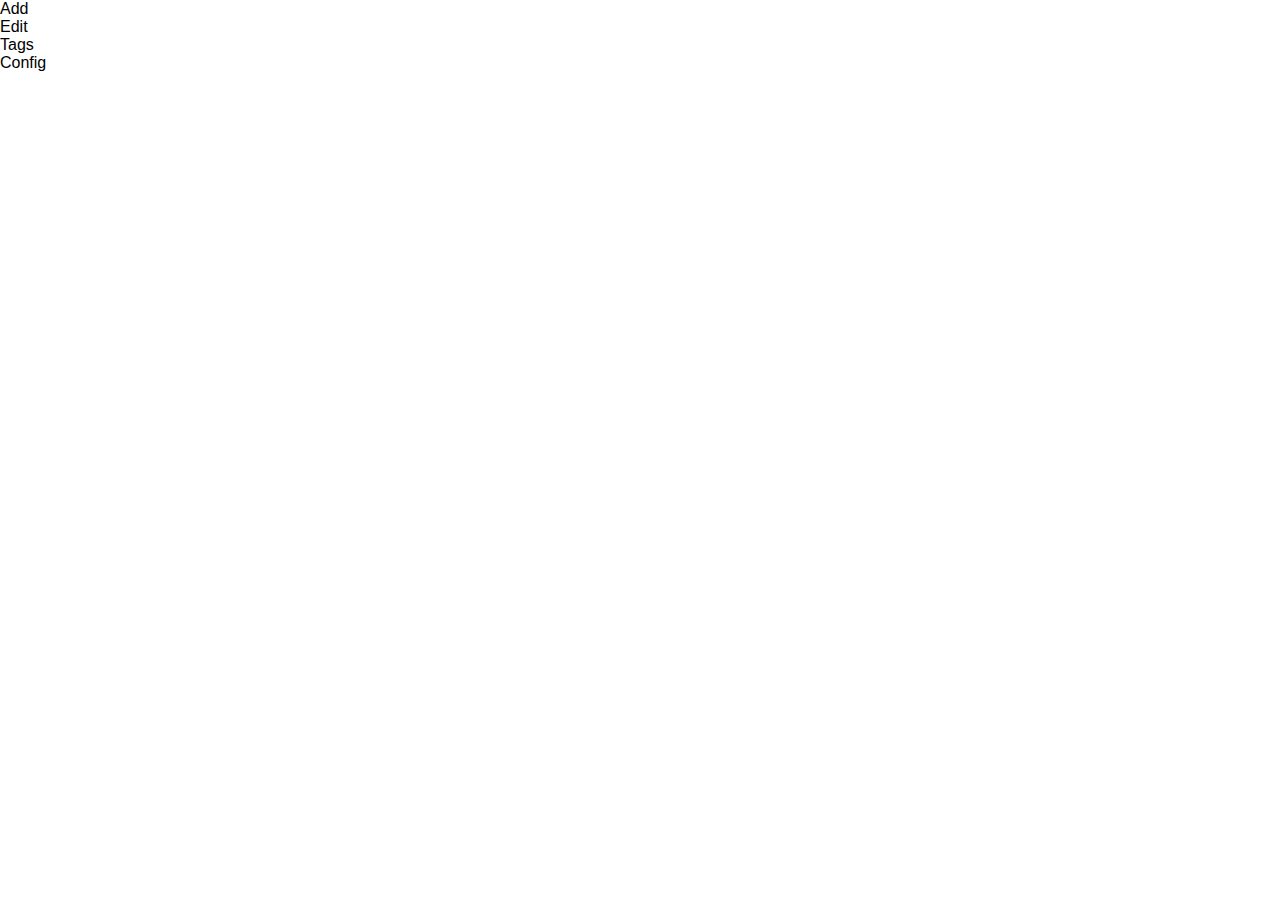
<file: client/index.html>
<!DOCTYPE html>
<!--
 * Copyright 2012 Research In Motion Limited.
 *
 * Licensed under the Apache License, Version 2.0 (the "License");
 * you may not use this file except in compliance with the License.
 * You may obtain a copy of the License at
 *
 *     http://www.apache.org/licenses/LICENSE-2.0
 *
 * Unless required by applicable law or agreed to in writing, software
 * distributed under the License is distributed on an "AS IS" BASIS,
 * WITHOUT WARRANTIES OR CONDITIONS OF ANY KIND, either express or implied.
 * See the License for the specific language governing permissions and
 * limitations under the License.
-->
<html>
<head>
    <title>Cents</title>
    <link href="style.css" rel="stylesheet" type="text/css" />
    <link href="bbui/bbUI.css" rel="stylesheet" type="text/css" />
    <script type="text/javascript" src="js/webworks-1.0.2.9.js"></script>
    <script type="text/javascript" src="js/menu.js"></script>
    <script type="text/javascript" src="bbui/core.js"></script>
</head>

<body>
	<div id="container">
		<div id="top">
      <div data-bb-type="pill-buttons">
          <div data-bb-type="pill-button" data-bb-selected="true" onclick="selectAdd()">Add</div>
          <div data-bb-type="pill-button" onclick="selectEdit()">Edit</div>
          <div data-bb-type="pill-button" onclick="selectTags()">Tags</div>
          <div data-bb-type="pill-button" onclick="selectConfig()">Config</div>
      </div>
		</div>

		<!-- Login page -->
		<div data-bb-type="round-panel" id="page-login">
		</div>

		<!-- Add page -->
		<div data-bb-type="round-panel" id="page-add">
		</div>

		<!-- Edit page -->
		<div data-bb-type="round-panel" id="page-edit">
		</div>

		<!-- Tag page -->
		<div data-bb-type="round-panel" id="page-tag">
		</div>

		<!-- Config page -->
		<div data-bb-type="round-panel" id="page-config">
		</div>

	</div>
</body>
</html>
</file>
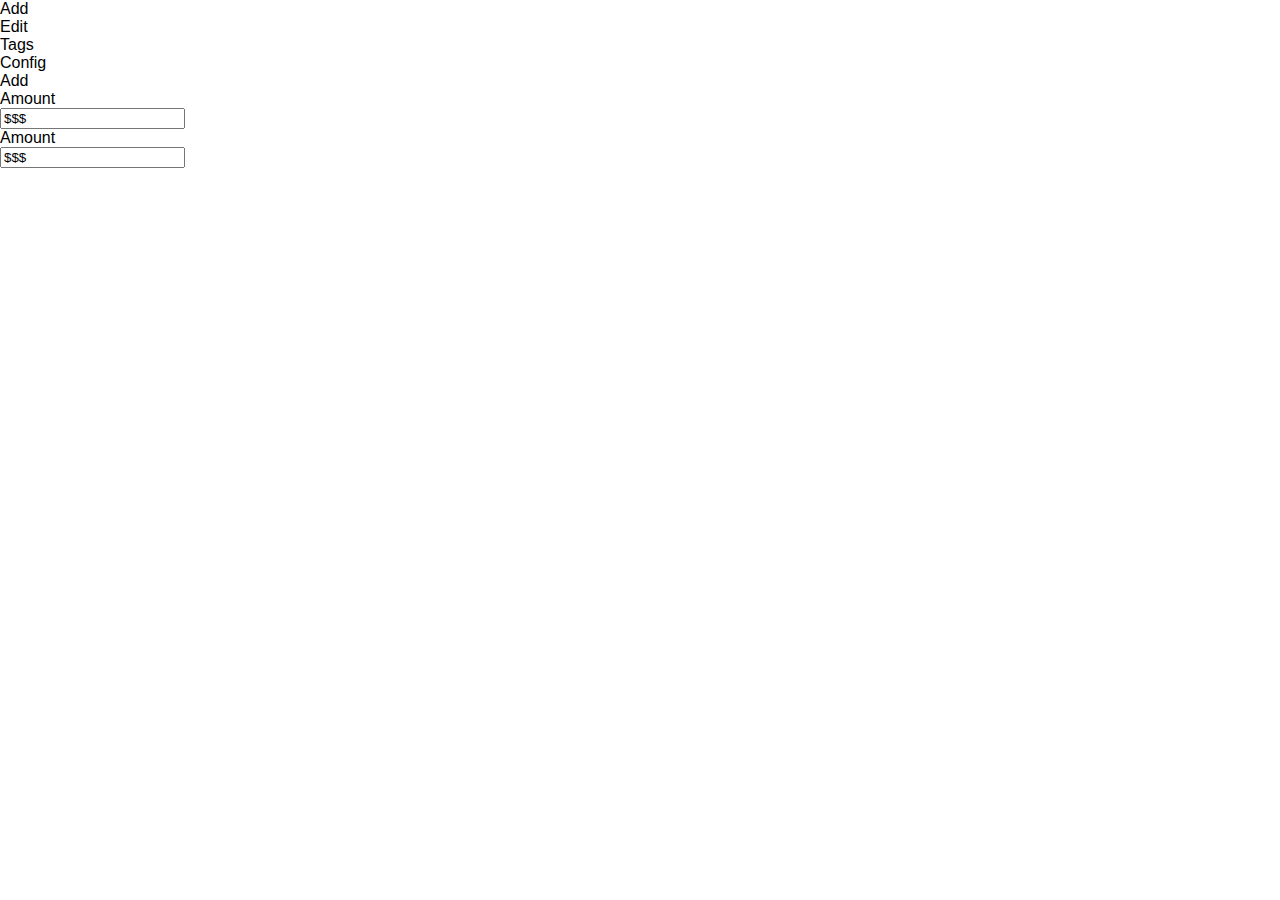
<file: client/demo.htm>
<!DOCTYPE html>
<!--
 * Copyright 2012 Research In Motion Limited.
 *
 * Licensed under the Apache License, Version 2.0 (the "License");
 * you may not use this file except in compliance with the License.
 * You may obtain a copy of the License at
 *
 *     http://www.apache.org/licenses/LICENSE-2.0
 *
 * Unless required by applicable law or agreed to in writing, software
 * distributed under the License is distributed on an "AS IS" BASIS,
 * WITHOUT WARRANTIES OR CONDITIONS OF ANY KIND, either express or implied.
 * See the License for the specific language governing permissions and
 * limitations under the License.
-->
<html>
<head>
    <title>Cents</title>
    <link href="style.css" rel="stylesheet" type="text/css" />
    <link href="css/bbui-0.9.4.css" rel="stylesheet" type="text/css" />
    <script type="text/javascript" src="js/webworks-1.0.2.9.js"></script>
    <script type="text/javascript" src="js/menu.js"></script>
    <script type="text/javascript" src="js/bbui-0.9.4.js"></script>
		<script type="text/javscript">
			document.addEventListener('webworksready', function(e) {
				bb.init();
				bb.pushScreen('login.html','login');
			}
		</script>
</head>

<body>
	<div id="container">
		<div id="top">
      <div data-bb-type="pill-buttons">
          <div data-bb-type="pill-button" data-bb-selected="true" onclick="selectAdd()">Add</div>
          <div data-bb-type="pill-button" onclick="selectEdit()">Edit</div>
          <div data-bb-type="pill-button" onclick="selectTags()">Tags</div>
          <div data-bb-type="pill-button" onclick="selectConfig()">Config</div>
      </div>
		</div>

		<!-- Login page -->
		<div data-bb-type="round-panel" id="page-login">
		</div>

		<!-- Add page -->
		<div data-bb-type="round-panel" id="page-add">
			<div data-bb-type="panel-header">Add</div>
			<div data-bb-type="label-control-container">
				<div data-bb-type="row">
					<div data-bb-type="label">Amount</div>
					<input type="text" value="$$$" />
				</div>
				<div data-bb-type="row">
					<div data-bb-type="label">Amount</div>
					<input type="text" value="$$$" />
				</div>

		</div>

		<!-- Edit page -->
		<div data-bb-type="round-panel" id="page-edit">
		</div>

		<!-- Tag page -->
		<div data-bb-type="round-panel" id="page-tag">
		</div>

		<!-- Config page -->
		<div data-bb-type="round-panel" id="page-config">
		</div>

	</div>
</body>
</html>
</file>
<file: client/style.css>
#page-edit ul  {
	font-size: 26px !important;
	list-style-type: none;
}
</file>
<file: client/bbui/bbUI.css>
/*
* Copyright 2010-2011 Research In Motion Limited.
*
* Licensed under the Apache License, Version 2.0 (the "License");
* you may not use this file except in compliance with the License.
* You may obtain a copy of the License at
*
* http://www.apache.org/licenses/LICENSE-2.0
*
* Unless required by applicable law or agreed to in writing, software
* distributed under the License is distributed on an "AS IS" BASIS,
* WITHOUT WARRANTIES OR CONDITIONS OF ANY KIND, either express or implied.
* See the License for the specific language governing permissions and
* limitations under the License.
*/

body, html {
	padding:0;
	margin:0;
	font-family: "Slate Pro",Slate,"Myriad Pro","BBAlpha Sans",Helvetica;
	font-size: 12pt;
	overflow:visible;
	user-select: none;
	-webkit-user-select: none;
}

@-webkit-keyframes bbUI-fade-in 
{ 
	0% { opacity: 0; } 
	100% { opacity: 1; } 
}

@-webkit-keyframes bbUI-fade-out 
{ 
	0% { opacity: 1; } 
	100% { opacity: 0; } 
}

@-webkit-keyframes bbUI-slide-left 
{ 
	0% { left: 450px; } 
	100% { left: 0px; } 
}

@-webkit-keyframes bbUI-slide-out-left 
{ 
	0% { left: 0px; } 
	100% { left: -720px; } 
}

@-webkit-keyframes bbUI-slide-right 
{ 
	0% { left: -450px; } 
	100% { left: 0px; } 
}

@-webkit-keyframes bbUI-slide-out-right 
{ 
	0% { left: 0px; } 
	100% { left: 720px; } 
}

@-webkit-keyframes bbUI-slide-out-up 
{ 
	0% { top: 0px; } 
	100% { top: -1280px; } 
}

@-webkit-keyframes bbUI-slide-up 
{ 
	0% { top: 800px; } 
	100% { top: 0px; } 
}

@-webkit-keyframes bbUI-slide-out-down 
{ 
	0% { top: 0px; } 
	100% { top: 1280px; } 
}

@-webkit-keyframes bbUI-slide-down 
{ 
	0% { top: -800px; } 
	100% { top: 0px; } 
}

::-webkit-scrollbar {
    width: 0px;
    height: 0px;
}

.bb-hires-screen {
	font-size: 16pt;
}

.bb-bb10-lowres-screen {
	font-size: 16pt;
	position:absolute;
	top:0px;
	left:0px;
	bottom:0px;
	right: 0px;
	background-color: white;
}

.bb-bb10-hires-screen {
	font-size: 30pt;
	position:absolute;
	top:0px;
	left:0px;
	bottom:0px;
	right: 0px;
	background-color: white;
}

.bb-transition-overlay
{
	z-index: 1000;
	position: fixed;
	top: 0px;
	right:0px;
	bottom:0px;
	left:0px;
}
/* ================================================= 
   Scroll Panel
   =================================================*/
.bb-scroll-panel
{
	overflow:auto;
	position:relative;
}

/* ================================================= 
   PlayBook Swipe Menu
   =================================================*/
.pb-menu-bar {
	font-family: "Myriad Pro", sans serif;
	position: fixed;
	left: 0px;
	width: 100%;
	clear: both;
	margin: 0;
	padding: 0;
	line-height: 1;
	border: 0;
	font-size: 100%;
	background: #181818;
	border-bottom: solid #626262 1px;
	box-shadow: 0px 2px 2px #888;
	color: white;
	z-index:1002;
	height: 100px;
	top: -104px;
}   

.pb-menu-bar ul {
	float: right;
	list-style: none;
	margin: 0;
	padding-left: 15px;
	border: 0;
	position: relative;
	border-left: solid #626262 1px;
}

.pb-menu-bar ul li {
	margin: 0 2px 0 2px;
	border: 0;
	cursor: pointer;
	text-align: center;
	float: left;
	font-size: 16pt;
	padding-right: 15px;
}

.pb-menu-bar img 
{
	height: 65px;
	width: 65px;
}

.pb-menu-bar-caption
{
	padding-top: 10px;

}

/* ================================================= 
   BB10 Slider
   =================================================*/
 @-webkit-keyframes explode {  
  0% { -webkit-transform: scale(0); }  
  70% { 
    -webkit-transform: scale(1.2); 
    -webkit-animation-timing-function: ease-in;
  }  
  100% { -webkit-transform: scale(1); }  
}  

@-webkit-keyframes implode {  
  0% { -webkit-transform: scale(1); }  
  20% { 
    -webkit-transform: scale(1.2); 
    -webkit-animation-timing-function: ease-in;
  }  
  100% { -webkit-transform: scale(0); }  
}  

.bb-bb10-slider-lowres
{
	margin: 1.8em;
}

.bb-bb10-slider-lowres .outer
{
    display: inline-block;
    padding: 0.2em;
	position: relative;
    padding: 0px;
    height: 0.4em;
    border-radius: 0.2em;
	width:100%;
}

.bb-bb10-slider-lowres .bb-bb10-slider-outer-dark
{
	background: #070707;
	border-top: 1px solid rgba(255,255,255,0.05);
    border-right: 1px solid rgba(255,255,255,0.1);
    border-left: 1px solid rgba(255,255,255,0.05);
    border-bottom: 1px solid rgba(255,255,255,0.4); 
}

.bb-bb10-slider-lowres .bb-bb10-slider-outer-light
{
	background: -webkit-linear-gradient(top, #C9C9C9 0%, #DEDEDE 100%);
	border-top: 1px solid #9B9B9B;
    border-right: 1px solid #9B9B9B;
    border-left: 1px solid #9B9B9B;
    border-bottom: 1px solid #C8C8C8; 
}

.bb-bb10-slider-lowres .halo {
	margin: 12px;
	border-radius: 30px;
    width: 60px;
    height: 60px;
    position: absolute;
    display: inline-block;
    -webkit-animation-duration: 0.3s;  
    -webkit-animation-iteration-count: 1;
    -webkit-animation-timing-function: linear;
    -webkit-scale-origin: center center;
    -webkit-transform: scale(0);
}

.bb-bb10-slider-lowres .indicator
{ 
    display: inline-block;
    padding: 0.5em 1.8em;
    cursor: pointer;
	position: absolute;
    margin: 27px;
    width: 28px;
    height: 28px;
    border-radius: 15px;
    padding: 1px;
    border: 0px;
}

.bb-bb10-slider-lowres .bb-bb10-slider-indicator-dark
{
	background: -webkit-linear-gradient(top, #3F3F3F 0%, #252525 100%);
	border-top: 1px solid rgba(255,255,255,0.3);
    border-right: 1px solid rgba(255,255,255,0.1);
    border-left: 1px solid rgba(255,255,255,0.05);
    border-bottom: 1px solid rgba(255,255,255,0.025);   
    box-shadow: 0px 0px 0.2em #030303;
}

.bb-bb10-slider-lowres .bb-bb10-slider-indicator-light
{
	color: #f9f9f9;
	background: -webkit-linear-gradient(top, #F9F9F9 0%, #DDDDDD 100%);
	border: 1px solid #BFBFBF;
    box-shadow: 0px 0px 0.2em #030303;
}

.bb-bb10-slider-lowres .indicator-hover-dark   {
    border-top: 2px solid #555;
    border-left: 2px solid #454545;
    border-right: 2px solid #454545;
    border-bottom: 2px solid #353535;
    border: 0px;
}

.bb-bb10-slider-lowres .indicator-hover-light   {
	border: 1px solid #BFBFBF;
}

.bb-bb10-slider-lowres .fill {
    position: absolute;
    height: 100%;
    width: 0px;
    border-radius: 0.2em;
}

.bb-bb10-slider-lowres .inner {
    top: -1.9em;
    left: -1.9em;
    position: absolute;
    width: 4em;
    height: 4em;
    display: inline-block;
}

.bb-bb10-slider-hires
{
	margin: 1.8em;
}

.bb-bb10-slider-hires .outer
{
    display: inline-block;
    padding: 1px;
	position: relative;
    padding: 0px;
    height: 17px;
	border-radius: 0.2em;
	width:100%;
}

.bb-bb10-slider-hires .bb-bb10-slider-outer-dark
{
	background: #070707;
	border-top: 2px solid #0C0C0C;
    border-right: 2px solid #191919;
    border-left: 2px solid #171717;
    border-bottom: 2px solid #404040; 
}

.bb-bb10-slider-hires .bb-bb10-slider-outer-light
{
	background: -webkit-linear-gradient(top, #C9C9C9 0%, #DEDEDE 100%);
	border-top: 2px solid #9B9B9B;
    border-right: 2px solid #9B9B9B;
    border-left: 2px solid #9B9B9B;
    border-bottom: 2px solid #C8C8C8; 
}

.bb-bb10-slider-hires .halo {
    margin: 32px;
	border-radius: 50px;
    width: 100px;
    height: 100px;
    position: absolute;
    display: inline-block;
    -webkit-animation-duration: 0.3s;  
    -webkit-animation-iteration-count: 1;
    -webkit-animation-timing-function: linear;
    -webkit-scale-origin: center center;
    -webkit-transform: scale(0);
}

.bb-bb10-slider-hires .indicator
{ 
    display: inline-block;
    padding: 0.5em 1.8em;
    cursor: pointer;
	position: absolute;
    margin: 53px;
    width: 56px;
    height: 56px;
    border-radius: 29px;
    padding: 1px;
    border: 0px;
}


.bb-bb10-slider-hires .bb-bb10-slider-indicator-dark
{
	background: -webkit-linear-gradient(top, #3F3F3F 0%, #252525 100%);
	border: 1px solid #595959;
    box-shadow: 0px 0px 0.2em #030303;
}

.bb-bb10-slider-hires .bb-bb10-slider-indicator-light
{
	background: -webkit-linear-gradient(top, #F9F9F9 0%, #DFDFDF 100%);
	border: 1px solid #BFBFBF;
    box-shadow: 0px 0px 0.2em #030303;
}

.bb-bb10-slider-hires .indicator-hover-dark   {
    border-top: 2px solid #555;
    border-left: 2px solid #454545;
    border-right: 2px solid #454545;
    border-bottom: 2px solid #353535;
    border: 0px;
}

.bb-bb10-slider-hires .indicator-hover-light   {
	border: 2px solid #BFBFBF;
}

.bb-bb10-slider-hires .fill {
    position: absolute;
    height: 100%;
    width: 0px;
    border-radius: 0.2em;
}

.bb-bb10-slider-hires .inner {
    top: -1.9em;
    left: -1.9em;
    position: absolute;
    width: 4em;
    height: 4em;
    display: inline-block;
}

/* ================================================= 
   BB10 Toggle
   =================================================*/
.bb-bb10-toggle-lowres
{
	padding:10px;
	height: 34px;
	width: 105px;
}

.bb-bb10-toggle-lowres .outer
{
    height: 34px;
	border-radius: 18px;
	width:105px;
}

.bb-bb10-toggle-lowres .bb-bb10-toggle-outer-dark
{
	background: #070707;
	border: 1px solid #404040;
	color:white;
}

.bb-bb10-toggle-lowres .bb-bb10-toggle-outer-light
{
	background: -webkit-linear-gradient(top, #D7D7D7 0%, #D2D2D2 100%);
	border: 1px solid #9B9B9B;
	color: #262626;
}

.bb-bb10-toggle-lowres .halo {
    margin: 12px;
	border-radius: 30px;
    width: 60px;
    height: 60px;
    position: absolute;
    display: inline-block;
    -webkit-animation-duration: 0.3s;  
    -webkit-animation-iteration-count: 1;
    -webkit-animation-timing-function: linear;
    -webkit-scale-origin: center center;
    -webkit-transform: scale(0);
}

.bb-bb10-toggle-lowres .indicator
{ 
    display: inline-block;
    padding: 0.5em 1.8em;
    cursor: pointer;
	position: absolute;
    margin: 26px;
    width: 28px;
    height: 28px;
    border-radius: 15px;
    padding: 1px;
    border: 0px;
}

.bb-bb10-toggle-lowres .bb-bb10-toggle-indicator-dark
{
	background: -webkit-linear-gradient(top, #3F3F3F 0%, #252525 100%);
	border: 1px solid #595959;
    box-shadow: 0px 0px 0.2em #030303;
}

.bb-bb10-toggle-lowres .bb-bb10-toggle-indicator-light
{
	background: -webkit-linear-gradient(top, #F9F9F9 0%, #DFDFDF 100%);
	border: 1px solid #BFBFBF;
    box-shadow: 0px 0px 0.2em #030303;
}

.bb-bb10-toggle-lowres .indicator-hover-dark   {
    border-top: 1px solid #555;
    border-left: 1px solid #454545;
    border-right: 1px solid #454545;
    border-bottom: 1px solid #353535;
    border-color:transparent;
}

.bb-bb10-toggle-lowres .indicator-hover-light   {
	border: 1px solid #BFBFBF;
}

.bb-bb10-toggle-lowres .fill {
    position: static;
    height: 34px;
    width: 105px;
	overflow:hidden;
	border-radius: 18px;
}

.bb-bb10-toggle-lowres .inner {
    position: relative;
    width: 155px;
    height: 34px;
	left: -65px;
}

.bb-bb10-toggle-lowres .yes {
	height: 34px;
	line-height: 44px;
	vertical-align: middle;
	display:table-cell;
	float: right;
	width: 43px;
	white-space:nowrap;
	overflow: hidden;
	text-align:right;
}

.bb-bb10-toggle-lowres .no {
	height: 34px;
	line-height: 44px;
	vertical-align: middle;
	display:table-cell;
	float: right;
	width: 43px;
	white-space:nowrap;
	overflow: hidden;
	text-align:left;
}

.bb-bb10-toggle-lowres .indicator-container {
	margin-top: -60px;
	margin-left: -23px;	
}

.bb-bb10-toggle-lowres .table {
	padding: 0px;
	margin:0px;
	border-collapse: collapse;
}

.bb-bb10-toggle-lowres .right {
	width: 43px;
	padding: 0px;
	margin: 0px;
}

.bb-bb10-toggle-lowres .left {
	width: 43px;
	padding: 0px;
	margin: 0px;
}

.bb-bb10-toggle-lowres .center {
	width: 69px;
	padding: 0px;
	margin: 0px;
}
   

.bb-bb10-toggle-hires
{
	padding:20px;
	height: 68px;
	width: 210px;
}

.bb-bb10-toggle-hires .outer
{
    height: 68px;
	border-radius: 36px;
	width:210px;
}

.bb-bb10-toggle-hires .bb-bb10-toggle-outer-dark
{
	background: #070707;
	border: 2px solid #404040;
	color:white;
}

.bb-bb10-toggle-hires .bb-bb10-toggle-outer-light
{
	background: -webkit-linear-gradient(top, #D7D7D7 0%, #D2D2D2 100%);
	border: 2px solid #9B9B9B;
	color: #262626;
}

.bb-bb10-toggle-hires .halo {
    margin: 34px;
	border-radius: 50px;
    width: 100px;
    height: 100px;
    position: absolute;
    display: inline-block;
    -webkit-animation-duration: 0.3s;  
    -webkit-animation-iteration-count: 1;
    -webkit-animation-timing-function: linear;
    -webkit-scale-origin: center center;
    -webkit-transform: scale(0);
}

.bb-bb10-toggle-hires .indicator
{ 
    display: inline-block;
    padding: 0.5em 1.8em;
    cursor: pointer;
	position: absolute;
    margin: 53px;
    width: 56px;
    height: 56px;
    border-radius: 29px;
    padding: 1px;
    border: 0px;
}

.bb-bb10-toggle-hires .bb-bb10-toggle-indicator-dark
{
	background: -webkit-linear-gradient(top, #3F3F3F 0%, #252525 100%);
	border: 1px solid #595959;
    box-shadow: 0px 0px 0.2em #030303;
}

.bb-bb10-toggle-hires .bb-bb10-toggle-indicator-light
{
	background: -webkit-linear-gradient(top, #F9F9F9 0%, #DFDFDF 100%);
	border: 1px solid #BFBFBF;
    box-shadow: 0px 0px 0.2em #030303;
}

.bb-bb10-toggle-hires .indicator-hover-dark   {
    border-top: 2px solid #555;
    border-left: 2px solid #454545;
    border-right: 2px solid #454545;
    border-bottom: 2px solid #353535;
    border-color:transparent;
}

.bb-bb10-toggle-hires .indicator-hover-light   {
	border: 2px solid #BFBFBF;
}

.bb-bb10-toggle-hires .fill {
    position: static;
    height: 68px;
    width: 210px;
	overflow:hidden;
	border-radius: 36px;
}

.bb-bb10-toggle-hires .inner {
    position: relative;
    width: 310px;
    height: 68px;
	left: -130px;
}

.bb-bb10-toggle-hires .yes {
	height: 68px;
	line-height: 65px;
	vertical-align: middle;
	display:table-cell;
	float: right;
	width: 86px;
	white-space:nowrap;
	overflow: hidden;
	text-align:right;
}

.bb-bb10-toggle-hires .no {
	height: 68px;
	line-height: 65px;
	vertical-align: middle;
	display:table-cell;
	float: left;
	width: 86px;
	white-space:nowrap;
	overflow: hidden;
	text-align:left;
}

.bb-bb10-toggle-hires .indicator-container {
	margin-top: -119px;
	margin-left: -47px;	
}

.bb-bb10-toggle-hires .table {
	padding: 0px;
	margin:0px;
	border-collapse: collapse;
}

.bb-bb10-toggle-hires .right {
	width: 86px;
	padding: 0px;
	margin: 0px;
}

.bb-bb10-toggle-hires .left {
	width: 86px;
	padding: 0px;
	margin: 0px;
}

.bb-bb10-toggle-hires .center {
	width: 138px;
	padding: 0px;
	margin: 0px;
}

/* ================================================= 
   Progress Bar
   =================================================*/

.bb-progress
{
	/*margin: 1.8em;*/
}

.bb-progress .outer
{
    display: inline-block;
    padding: 0.2em;
    border-radius: 0.4em;
	position: relative;
    padding: 0px;
    height: 0.4em;
    text-align: left;
    border-radius: 0.2em;
	width:100%;
}

.bb-progress-outer-dark
{
	background: #070707;
	border-top: 1px solid rgba(255,255,255,0.05);
    border-right: 1px solid rgba(255,255,255,0.1);
    border-left: 1px solid rgba(255,255,255,0.05);
    border-bottom: 1px solid rgba(255,255,255,0.4); 
}

.bb-progress-outer-idle-background-dark
{
	background-image:url("[data-uri]"); 
	background-repeat:  repeat-x;
}

.bb-progress-outer-idle-background-light
{
	background-image:url("[data-uri]"); 
	background-repeat:  repeat-x;
}

.bb-progress-outer-light
{
	background-color: #DEDEDE;
	border-top: 1px solid #9B9B9B;
    border-right: 1px solid #9B9B9B;
    border-left: 1px solid #9B9B9B;
    border-bottom: 1px solid #C8C8C8; 
}

.bb-progress-fill {
    position: absolute;
    height: 100%;
    width: 0px;
    border-radius: 0.2em;
	background-repeat:  repeat-x;
	background-image:url("[data-uri]"); 
}

.bb-progress .inner {
    top: -1.9em;
    left: -1.9em;
    position: absolute;
    width: 4em;
    height: 4em;
    display: inline-block;
}

/* ================================================= 
   BB10 Swipe Menu
   =================================================*/
.bb-bb10-menu-bar-lowres {
	position: fixed;
	left: 0px;
	width: 100%;
	clear: both;
	margin: 0;
	padding: 0;
	border: 0;
	top: -103px;
	font-size: 100%;
	z-index:1002;
	height: 100px;
	border-bottom-style: solid;
	border-bottom-width: 1px;
}   

.bb-bb10-menu-bar-hires {
	position: fixed;
	left: 0px;
	width: 100%;
	clear: both;
	margin: 0;
	padding: 0;
	border: 0;
	top: -143px;
	font-size: 100%;
	z-index:1002;
	height: 140px;
	border-bottom-style: solid;
	border-bottom-width: 2px;
}   

.bb-bb10-menu-bar-dark
{
	background-image: -webkit-gradient(linear, center top, center bottom, from(#323232), to(#272727));
	border-bottom-color: #626262;
	color: white;
}

.bb-bb10-menu-bar-light
{
	background-image: -webkit-gradient(linear, center top, center bottom, from(#FAFAFA), to(#E0E0E0));
	border-bottom-color: #CFCFCF;
	color: black;
}

.bb-bb10-menu-bar-item-lowres 
{
	text-align: center;
	cursor: pointer;
	float: left;
	height: 88px;	
}

.bb-bb10-menu-bar-item-hires 
{
	text-align: center;
	cursor: pointer;
	float: left;
	height: 88px;	
}

.bb-bb10-menu-bar-item-lowres img 
{
	height: 40px;
	width: 40px;
	margin-top: 15px;
}

.bb-bb10-menu-bar-item-hires img 
{
	height: 80px;
	width: 80px;
	margin-top: 10px;
}

.bb-bb10-menu-bar-item-caption-lowres
{
	font-size: 16pt;
	padding-top: 10px;
}

.bb-bb10-menu-bar-item-caption-hires
{
	font-size: 20pt;
	padding-top: 10px;
}


/* ================================================= 
   BB7 Screen Title
   =================================================*/  
.bb-hires-screen-title {
	position:relative;
	top:0px;
	left:0px;
	right:0px;
	background-color:black;
	color:white;
	padding:4px;
	height: 25px;
	/*z-index: 100;*/
}

.bb-lowres-screen-title {
	position:relative;
	top:0px;
	left:0px;
	right:0px;
	background-color:black;
	color:white;
	padding:4px;
	height: 20px;
}

/* ================================================= 
   BB7 Input Box
   =================================================*/

.bb-bb7-input {
	border-width: 1px;
	border-style: solid;
	border-color: #C6C6C6; 
	height:41px;
	background-color:#FAFAFA;
	width: 100%;
}

.bb-bb7-input-hires {
	height:41px;
}

.bb-bb7-input-lowres {
	height:33px;
}

/* ================================================= 
   BB10 Input Box
   =================================================*/

.bb-bb10-input {
	color: black;
	border-style: solid;
	background-color:#F9F9F9;
	width: 100%;
	border-top-color: #ACACAC;
	border-left-color: #BEBEBE;
	border-right-color: #BDBDBD;
	border-bottom-color:#C7C7C7;	
}

.bb-bb10-input::-webkit-input-placeholder 
{ 
	color:#4A4A4A; 
	font-style:italic;
}

.bb-bb10-input-focused
{
	color: black;
	border-style: solid;
	background-color:#F9F9F9;
	width: 100%;
	background-repeat: no-repeat;
	background-position: center right;
	outline-width: 0;
}

.bb-bb10-input-focused-hires 
{
	border-width: 4px;
	background-image:url("[data-uri]"); 
}

.bb-bb10-input-focused-lowres 
{
	border-width: 4px;
	background-image:url("[data-uri]"); 
}

.bb-bb10-input-hires {
	height:79px;
	border-radius:4px;
	border-width: 2px;
	font-size: 27pt;
}

.bb-bb10-input-lowres {
	height:30px;
	border-radius:4px;
	border-width: 1px;
	font-size: 14pt;
}

/* ================================================= 
   PlayBook Input Box
   =================================================*/

.bb-pb-input {
	color: black;
	border-style: solid;
	background-color:white;
	width: 100%;
	border-top-color: #A7A7A7;
	border-left-color: #BBBBBB;
	border-right-color: #BBBBBB;
	border-bottom-color:#CACACA;	
	height:35px;
	border-radius:4px;
	border-width: 1px;
	font-size: 14pt;
}

.bb-pb-input::-webkit-input-placeholder 
{ 
	color:#4A4A4A; 
	font-style:italic;
}

.bb-pb-input-focused
{
	color: black;
	width: 100%;
	background-repeat: no-repeat;
	border-top-color: #A7A7A7;
	border-left-color: #BBBBBB;
	border-right-color: #BBBBBB;
	border-bottom-color:#CACACA;
	outline-width: 0;
	background-position: center right;
	background-image:url("[data-uri]"); 
}


/* ================================================= 
   BB7 Round panels
   =================================================*/
.bb-playbook-round-panel {
	border-radius:3px;
	border-width: 1px;
	border-style: solid;
	border-color: #C6C6C6;
	box-shadow:1px 0px 2px #D7D7D7;
	background-color: white;
	margin-left: 5px;
	margin-right: 5px;
	margin-bottom: 3px;
	margin-top: 3px;
	padding: 5px;
}

/* ================================================= 
   BB10 Round panels
   =================================================*/
.bb-bb10-round-panel-lowres {
	border-radius:5px;
	border-width: 1px;
	border-style: solid;
	margin-left: 5px;
	margin-right: 5px;
	margin-bottom: 3px;
	margin-top: 3px;
	padding: 5px;
}

.bb-bb10-round-panel-hires {
	border-radius:10px;
	border-width: 2px;
	border-style: solid;
	margin-left: 10px;
	margin-right: 10px;
	margin-bottom: 8px;
	margin-top: 8px;
	padding: 10px;
}
   
.bb-bb10-round-panel-light {
	border-color: #C6C6C6;
	color: Black;
	background-color: white;
}

.bb-bb10-panel-header-lowres
{
	padding-top:5px;
	margin-bottom: 5px; 
	padding-bottom: 3px; 
	font-size: 14pt;
	font-weight: bold;
}

.bb-bb10-panel-header-hires
{
	padding-top:0px;
	margin-bottom: 10px; 
	padding-bottom: 6px; 
	font-size: 24pt;
	font-weight: bold;
}

.bb-bb10-panel-header-lowres-light {
	border-bottom: solid 1px #DCDBDB; 
	color: #7C7E80;	
}

.bb-bb10-panel-header-hires-light {
	border-bottom: solid 2px #DCDBDB; 
	color: #7C7E80;	
}


/* ================================================= 
   BB7 Buttons
   =================================================*/

.bb-bb7-button {
	border-width:1px;
	border-color:#BCBEC2;
	border-style: solid;
	color: black;
	text-align:center;
	white-space:nowrap;
	vertical-align: middle;
	padding-left: 15px;
	padding-right: 15px;
	display: table-cell;
	border-radius:5px;
	box-shadow:1px 1px 1px #DCDCDC;
	background-clip: padding-box;	
	background-image: -webkit-gradient(linear, center top, center bottom, from(#F9F9F9), to(#D0D2D4));
}

.bb-bb7-button-disabled {
	border-width:1px;
	border-color:#BDBEBD;
	border-style: solid;
	color: #636563;
	text-align:center;
	white-space:nowrap;
	vertical-align: middle;
	padding-left: 15px;
	padding-right: 15px;
	display: table-cell;
	border-radius:5px;
	background-color: #BDBEBD;
}

.bb-bb7-button-hires {
	line-height:54px;
	height:54px;
}

.bb-bb7-button-lowres {
	line-height:40px;
	height:40px;
}

.bb-bb7-button-highlight{
	border-width:1px;
	border-color:#0060E6;
	border-style: solid;
	color: White;
	text-align:center;
	white-space:nowrap;
	vertical-align: middle;
	padding-left: 15px;
	padding-right: 15px;
	display: table-cell;
	border-radius:5px;
	box-shadow:2px 2px 2px #DCDCDC;
	background-clip: padding-box;	
	background-image: -webkit-gradient(linear, center top, center bottom, from(#098CEE), to(#1766DB));	
}

.button-stretch{
	display:block;
}


/* ================================================= 
   Activity Indicator
   =================================================*/
@-webkit-keyframes activity-rotate {
  from {
    -webkit-transform: rotate(0deg);
  }
  to { 
    -webkit-transform: rotate(360deg);
  }
}

.bb-activity-dark
{
	background-image:url("[data-uri]");
}

.bb-activity-light
{
	background-image:url("[data-uri]");
}

/* ================================================= 
   BB10 Activity Indicator
   =================================================*/
.bb-bb10-activity-margin-hires
{	
	margin: 10px;
}  

.bb-bb10-activity-margin-lowres
{
	margin: 5px;
} 

.bb-bb10-activity-large-hires
{
	height: 184px;
	width: 184px;
	background-size: 184px 184px;
}

.bb-bb10-activity-large-lowres
{
	height: 93px;
	width: 93px;
	background-size: 93px 93px;
}

.bb-bb10-activity-medium-hires
{
	height: 93px;
	width: 93px;
	background-size: 93px 93px;
}

.bb-bb10-activity-medium-lowres
{
	height: 46px;
	width: 46px;
	background-size: 46px 46px;
}

.bb-bb10-activity-small-hires
{
	height: 41px;
	width: 41px;
	background-size: 41px 41px;
}

.bb-bb10-activity-small-lowres
{
	height: 21px;
	width: 21px;
	background-size: 21px 21px;
}

/* ================================================= 
   PlayBook Activity Indicator
   =================================================*/

.bb-pb-activity-margin
{
	margin: 5px;
} 

.bb-pb-activity-large
{
	height: 93px;
	width: 93px;
	background-size: 93px 93px;
}

.bb-pb-activity-medium
{
	height: 46px;
	width: 46px;
	background-size: 46px 46px;
}

.bb-pb-activity-small
{
	height: 21px;
	width: 21px;
	background-size: 21px 21px;
}


/* ================================================= 
   BB10 Checkboxes
   =================================================*/
.bb-bb10-checkbox-target-hires
{
	padding: 20px;
	height: 54px;
	width: 54px;
}

.bb-bb10-checkbox-target-lowres
{
	padding: 10px;
	height: 27px;
	width: 27px;
}

.bb-bb10-checkbox-outer-hires
{
	height: 50px;
	width: 50px;
	border-width: 2px;
	border-radius: 6px;
	border-style: solid;
}

.bb-bb10-checkbox-outer-lowres
{
	height: 26px;
	width: 26px;
	border-width: 1px;
	border-radius: 3px;
	border-style: solid;
}

.bb-bb10-checkbox-inner-hires
{
	height: 40px;
	width: 40px;
	border-width: 1px;
	border-style: solid;
	margin: 4px;
	border-radius: 2px;
}

.bb-bb10-checkbox-inner-lowres
{
	height: 20px;
	width: 20px;
	border-width: 1px;
	border-style: solid;
	margin: 2px;
	border-radius: 1px;
}

.bb-bb10-checkbox-check-hidden-hires
{
	height: 15px;
	width: 18px;
	margin-left: 11px;
	margin-top: 10px;
	opacity: 0.0;
}

.bb-bb10-checkbox-check-hidden-lowres
{
	height: 7px;
	width: 9px;
	margin-left: 5px;
	margin-top: 5px;
	opacity: 0.0;
}

.bb-bb10-checkbox-check-display-hires
{
	height: 30px;
	width: 36px;
	margin-left: 2px;
	margin-top: 4px;
	opacity: 1.0;
}

.bb-bb10-checkbox-check-display-lowres
{
	height: 15px;
	width: 18px;
	margin-left: 1px;
	margin-top: 2px;
	opacity: 1.0;
}

.bb-bb10-checkbox-check-image
{
	background-image:url("[data-uri]");
	background-repeat: no-repeat;
	background-position: center center;
	background-size: cover;
}

.bb-bb10-checkbox-outer-dark
{
	border-top-color: #333333;
	border-left-color: #333333;
	border-right-color: #333333;
	border-bottom-color: #4B4B4B;
	background-color: #000000;
}

.bb-bb10-checkbox-outer-light
{
	border-color: #F3F3F3;
	background-image: -webkit-gradient(linear, center top, center bottom, from(#A3A3A3), to(#BFBFBF));
}

.bb-bb10-checkbox-inner-dark
{
	border-color: #5F5F5F;
	background-image: -webkit-gradient(linear, center top, center bottom, from(#404040), to(#272727));
}

.bb-bb10-checkbox-inner-light
{
	border-color: #B2B2B2;
	background-image: -webkit-gradient(linear, center top, center bottom, from(#F9F9F9), to(#DDDDDD));
}


/* ================================================= 
   File Input buttons
   =================================================*/

.bb-bb10-file-button-hires {
	position : relative;
	width : 100%;
	height : 87px;
	display :block;
	z-index : 100;
	margin-top : -86px;
	opacity: 0.0;
}   

.bb-bb10-file-button-lowres {
	position : relative;
	width : 100%;
	height : 51px;
	display :block;
	z-index : 100;
	margin-top : -50px;
	opacity: 0.0;
} 


/* ================================================= 
   BB10 Buttons
   =================================================*/

.bb-bb10-button-container-light
{
	background-image: -webkit-gradient(linear, center top, center bottom, from(#BDBDBD), to(#D4D4D4));
	color: black;
	border-top-color: #A3A3A3;
	border-bottom-color: #CECECE;
	border-left-color: #C3C3C3;
	border-right-color: #C4C4C4;
}

.bb-bb10-button-container-dark
{
	background-color: #0B0B0B;
	color: white;
	border-color: #333333;
	display:inline-block;
}

.bb-bb10-button-caption-with-image-hires
{
	float:left;
	text-align:left;
	margin-left: 14px;
}

.bb-bb10-button-caption-with-image-lowres
{
	float:left;
	text-align:left;
	margin-left: 7px;
}

.bb-bb10-button-image-hires
{
	height: 71px;
	width: 71px;
	float: left;
	margin-left: -27px;
	margin-top: -4px;
	background-position: center center;
	background-size: cover;
}

.bb-bb10-button-image-lowres
{
	height: 29px;
	width: 29px;
	float: left;
	margin-left: -12px;
	margin-top: -2px;
	background-position: center center;
	background-size: cover;
}

.bb-bb10-button-caption-with-image-only-hires
{
	height:71px;
	width:71px;
	background-position: center center;
	background-size: cover;
	margin-top: -4px;
	margin-left: -27px;
}

.bb-bb10-button-caption-with-image-only-lowres
{
	height:29px;
	width:29px;
	background-position: center center;
	background-size: cover;
	margin-top: -2px;
	margin-left: -12px;
}

.bb-bb10-button-container-image-only-hires
{
	width: 89px;
}

.bb-bb10-button-container-image-only-lowres
{
	width: 37px;
}

.bb-bb10-button-container-hires
{
	border-width:4px;
	border-style: solid;
	border-radius:10px;
	padding: 2px;
	margin: 20px;
}  

.bb-bb10-button-container-lowres
{
	border-width:2px;
	border-style: solid;
	border-radius:4px;
	padding: 1px;
	margin: 16px;
}    
   
.bb-bb10-button {
	border-style: solid;
	text-align:center;
	white-space:nowrap;
	vertical-align: middle;
	display: block;
	background-clip: padding-box;	
}

.bb-bb10-button-light {
	border-top-color: #B4B4B4;
	border-left-color: #C2C2C2;
	border-bottom-color: #B4B4B4;
	border-right-color: #C8C8C8;
	background-image: -webkit-gradient(linear, center top, center bottom, from(#F9F9F9), to(#DDDDDD));
}

.bb-bb10-button-dark {
	border-color:#5C5C5C;
	background-image: -webkit-gradient(linear, center top, center bottom, from(#3F3F3F), to(#262626));
}

.bb-bb10-button-disabled-dark {
	border-color:#262626;
	background-color: #262626;
	color: #666666;
}

.bb-bb10-button-disabled-light {
	border-color: #D4D4D4;
	background-color: #C1C1C1;
	color: #838383;
}

.bb-bb10-button-hires {
	border-width:1px;
	border-radius:5px;
	line-height:60px;
	height:75px;
	padding-top:12px;
	padding-left: 35px;
	padding-right: 35px;
	font-size:28pt;
}

.bb-bb10-button-lowres {
	border-width:1px;
	border-radius:2px;
	line-height:30px;
	height:30px;
	padding-top:5px;
	padding-left: 15px;
	padding-right: 15px;
	font-size:14pt;
}


.bb-bb10-button-stretch{
	display:block;
}

/* ================================================= 
   PlayBook Buttons
   =================================================*/

.bb-pb-button-container-light
{
	background-image: -webkit-gradient(linear, center top, center bottom, from(#E2E2E2), to(#D1D1D1));
	border-top-color: #A5A5A5;
	border-bottom-color: #BABABA;
	border-left-color: #B4B4B4;
	border-right-color: #B4B4B4;
}

.bb-pb-button-font-light {
	color: black;
}

.bb-pb-button-container-dark
{
	background-color: #0B0B0B;
	border-color: #333333;
	display:inline-block;
}

.bb-pb-button-font-dark {
	color: white;
}

.bb-pb-button-caption-with-image
{
	float:left;
	text-align:left;
	margin-left: 7px;
}

.bb-pb-button-image
{
	height: 29px;
	width: 29px;
	float: left;
	margin-left: -14px;
	margin-top: -4px;
	background-position: center center;
	background-size: cover;
}

.bb-pb-button-caption-with-image-only
{
	height:29px;
	width:29px;
	background-position: center center;
	background-size: cover;
	margin-top: -4px;
	margin-left: -14px;
}

.bb-pb-button-container-image-only
{
	width: 33px;
}

.bb-pb-button-container
{
	border-width:1px;
	border-style: solid;
	border-radius:3px;
	padding: 2px;
	margin: 10px;
}    
   
.bb-pb-button {
	border-style: solid;
	text-align:center;
	white-space:nowrap;
	vertical-align: middle;
	display: block;
	background-clip: padding-box;	
	border-width:1px;
	border-radius:2px;
	line-height:26px;
	height:26px;
	padding-top:5px;
	padding-left: 15px;
	padding-right: 15px;
	font-size:14pt;
}

.bb-pb-button-light {
	border-top-color: #BCBCBC;
	border-left-color: #A7A7A7;
	border-bottom-color: #878787;
	border-right-color: #A7A7A7;
	background-image: -webkit-gradient(linear, center top, center bottom, from(#DCDCDC), to(#FFFFFF));
}

.bb-pb-button-dark {
	border-color:#5C5C5C;
	background-image: -webkit-gradient(linear, center top, center bottom, from(#3F3F3F), to(#262626));
}

.bb-pb-button-disabled-dark {
	border-color:#262626;
	background-color: #262626;
	color: #666666;
}

.bb-pb-button-disabled-light {
	border-color: #D4D4D4;
	background-color: #C1C1C1;
	color: #838383;
}

.bb-pb-button-stretch{
	display:block;
}

/* ================================================= 
   BB10 Title Bar
   =================================================*/
.bb-bb10-title-bar-hires {
	height:119px;
	position:absolute;
	top:0px;
	left:0px;
	right:0px;
	border-bottom-width: 1px;
	border-bottom-style: solid;
	font-size: 41pt;
	z-index:1000;
}

.bb-bb10-title-bar-caption-hires {
	text-align:center;
	line-height:119px;
	height:100%;
	padding:0px;
	margin:0px;
}

.bb-bb10-title-bar-caption-details-img-hires {
	margin-left: 140px;
}

.bb-bb10-title-bar-caption-left-hires {
	text-align:left;
	line-height:119px;
	height:100%;
	padding:0px;
	padding-left: 10px;
	margin:0px;
}
.bb-bb10-title-bar-accent-text-hires {
	color:#606060;
	text-align:left;
	padding-top:2px;
	padding-left: 10px;
	margin:0px;
	font-size: 29pt;
}

.bb-bb10-title-bar-hires img
{
	position:relative;
	float:left;
	height:119px;
	width:119px;
}

.bb-bb10-title-bar-lowres {
	height:64px;
	position:absolute;
	top:0px;
	left:0px;
	right:0px;
	font-size: 20pt;
	z-index:1000;
	border-bottom-width: 1px;
	border-bottom-style: solid;
}

.bb-bb10-title-bar-caption-lowres {
	text-align:center;
	line-height:76px;
	height:100%;
	padding:0px;
	margin:0px;
	width: 100%;
}

.bb-bb10-title-bar-caption-details-img-lowres {
	margin-left: 75px;
}

.bb-bb10-title-bar-caption-left-lowres {
	text-align:left;
	line-height:76px;
	height:100%;
	padding:0px;
	padding-left: 5px;
	margin:0px;
}
.bb-bb10-title-bar-accent-text-lowres {
	color:#606060;
	text-align:left;
	margin:0px;
	padding-left: 5px;
	font-size: 16pt;
}

.bb-bb10-title-bar-lowres img
{
	position:relative;
	float:left;
	height:64px;
	width:64px;
}


.bb-bb10-title-bar-dark
{
	background-color:#333333;
	border-bottom-color:#333333;
	color:white;
}

.bb-bb10-title-bar-light
{
	background-image: -webkit-gradient(linear, center top, center bottom, from(#F1F1F1), to(#D5D5D5));
	border-bottom-color: #BBBBBB;
	color:black;
}

.bb-bb10-titlebar-button-container-light
{
	background-image: -webkit-gradient(linear, center top, center bottom, from(#BDBDBD), to(#D4D4D4));
	color: black;
	border-top-color: #A3A3A3;
	border-bottom-color: #CECECE;
	border-left-color: #C3C3C3;
	border-right-color: #C4C4C4;
}

.bb-bb10-titlebar-button-container-dark
{
	background-color: #0B0B0B;
	color: white;
	border-color: #333333;
}

.bb-bb10-titlebar-button-container-hires
{
	position: absolute;
	top: 0px;
	border-width:4px;
	border-style: solid;
	border-radius:10px;
	padding: 2px;
	margin: 12px;
}  

.bb-bb10-titlebar-button-container-lowres
{
	position: absolute;
	top: 0px;
	border-width:2px;
	border-style: solid;
	border-radius:4px;
	padding: 1px;
	margin: 9px;
}    
   
.bb-bb10-titlebar-button {
	border-style: solid;
	text-align:center;
	white-space:nowrap;
	vertical-align: middle;
	display: block;
	background-clip: padding-box;	
}

.bb-bb10-titlebar-button-light {
	border-top-color: #B4B4B4;
	border-left-color: #C2C2C2;
	border-bottom-color: #B4B4B4;
	border-right-color: #C8C8C8;
	background-image: -webkit-gradient(linear, center top, center bottom, from(#F9F9F9), to(#DDDDDD));
}

.bb-bb10-titlebar-button-dark {
	border-color:#5C5C5C;
	background-image: -webkit-gradient(linear, center top, center bottom, from(#3F3F3F), to(#262626));
}

.bb-bb10-titlebar-button-disabled-dark {
	border-color:#262626;
	background-color: #262626;
	color: #666666;
	
}

.bb-bb10-titlebar-button-disabled-light {
	border-color: #D4D4D4;
	background-color: #C1C1C1;
	color: #838383;
}

.bb-bb10-titlebar-button-hires {
	border-width:1px;
	border-radius:5px;
	line-height:60px;
	height:75px;
	padding-top:12px;
	padding-left: 35px;
	padding-right: 35px;
	font-size:28pt;
}

.bb-bb10-titlebar-button-lowres {
	border-width:1px;
	border-radius:2px;
	line-height:34px;
	height:34px;
	padding-top:5px;
	padding-left: 15px;
	padding-right: 15px;
	font-size:14pt;
}

.bb-bb10-titlebar-button-highlight-light {
	border-top-color: #B4B4B4;
	border-left-color: #C2C2C2;
	border-bottom-color: #B4B4B4;
	border-right-color: #C8C8C8;
}

.bb-bb10-titlebar-button-highlight-dark {
	border-color:#5C5C5C;
}

/* ================================================= 
   PlayBook Title Bar
   =================================================*/
.pb-title-bar {
	height:54px;
	border-bottom:solid #626262 1px;
	position:absolute;
	top:0px;
	left:0px;
	right:0px;
	background-color:#181818;
	text-align:center;
	color:#626262;
	line-height:54px;
	font-size: 14pt;
	z-index:1000;
}

.pb-title-bar-back {
	position: absolute;
	border:solid black 1px;
	top:8px;
	left:11px;
	height:37px;
	line-height:35px;
	font-size: 14pt; 
	box-shadow: 0px 2px 0px #2E2E2E; 
	border-radius:4px;
	color:white;
	z-index:1001;
}

.pb-title-bar-back-inner {
	border-top: 2px solid #2E2E2E;
	padding-left:35px;
	padding-right:12px;
	padding-top: 3px;
	border-radius:4px;
	background-image:url("[data-uri]"); 
	background-repeat: no-repeat;
	background-position: 13px 8px;
}
   
/* ================================================= 
   BB10 DropDown Buttons
   =================================================*/

.bb-bb10-dropdown-container-light
{
	background-image: -webkit-gradient(linear, center top, center bottom, from(#C0C0C0), to(#D9D9D9));
	color: black;
	border-top-color: #B2B2B2;
	border-bottom-color: #B2B2B2;
	border-left-color: #BFBEBF;
	border-right-color: #BFBFBF;
	margin:20px;
}

.bb-bb10-dropdown-container-dark
{
	color: white;
	border-top-color: #232323;
	border-left-color: #2A2A2A;
	border-right-color: #292929;
	border-bottom-color: #5A5A5A;
	background-image: -webkit-gradient(linear, center top, center bottom, from(#050505), to(#161616));
	margin:20px;
}

.bb-bb10-dropdown-container-inner-dark
{
	border-color: #070707;
}

.bb-bb10-dropdown-container-inner-light
{
	border-color: #CECECE;
}


.bb-bb10-dropdown-disabled-dark {
	border-color:#262626;
	background-color: #262626;
	color: #666666;
}

.bb-bb10-dropdown-disabled-light {
	border-color: #D4D4D4;
	background-color: #C1C1C1;
	color: #838383;
}

.bb-bb10-dropdown-items 
{
	margin-top: 5px;
	color:#606060;
}

.bb-bb10-dropdown-item-lowres 
{
	height: 40px;
	line-height: 48px;
	border-bottom-width: 1px;
	border-bottom-style: solid;
	font-size: 14pt;
	padding-left: 12px;
	padding-right: 10px;
	vertical-align: center;
}

.bb-bb10-dropdown-item-hires 
{
	height: 97px;
	line-height: 100px;
	border-bottom-width: 2px;
	border-bottom-style: solid;
	font-size: 29pt;
	padding-left: 18px;
	padding-right: 10px;
	vertical-align: center;
}

.bb-bb10-dropdown-selected-image-lowres-dark 
{
	float:right;
	height:17px;
	width:20px;
	background-image: url("[data-uri]");
	background-repeat: no-repeat;
	background-position: center center;
	visibility:hidden;
	margin-top:10px;
}

.bb-bb10-dropdown-selected-image-hires-dark 
{
	float:right;
	height:31px;
	width:36px;	
	background-image: url("[data-uri]");
	background-repeat: no-repeat;
	background-position: center center;
	visibility:hidden;
	margin-top:35px;
	margin-right: 15px;
}

.bb-bb10-dropdown-selected-image-lowres-light 
{
	float:right;
	height:17px;
	width:20px;
	background-image: url("[data-uri]");
	background-repeat: no-repeat;
	background-position: center center;
	visibility:hidden;
	margin-top:10px;
}

.bb-bb10-dropdown-selected-image-hires-light 
{
	float:right;
	height:31px;
	width:36px;
	background-image: url("[data-uri]");
	background-repeat: no-repeat;
	background-position: center center;
	visibility:hidden;
	margin-top:35px;
	margin-right: 15px;
}

.bb-bb10-dropdown-item-dark
{
	border-bottom-color: #373737;
}

.bb-bb10-dropdown-item-light
{
	border-bottom-color: #B4B4B4;
}

.bb-bb10-dropdown-item-selected-dark 
{
	background-image: -webkit-gradient(linear, center top, center bottom, from(#3F3F3F), to(#252525));
	color: white;
}

.bb-bb10-dropdown-item-selected-light
{
	background-image: -webkit-gradient(linear, center top, center bottom, from(#EAEAEA), to(#EDEDED));
	color: black;
}

.bb-bb10-dropdown-container-hires
{
	border-width:2px;
	border-style: solid;
	border-radius:4px;
	padding: 0px;
	height: 95px;
	overflow:hidden;
}  

.bb-bb10-dropdown-container-lowres
{
	border-width:1px;
	border-style: solid;
	border-radius:4px;
	padding: 0px;
	height: 43px;
	overflow:hidden;
}  

.bb-bb10-dropdown-container-inner-lowres
{
	z-index: 10;
	border-style: solid;
	border-width: 1px;
	border-radius: 4px;
	padding: 1px;
}

.bb-bb10-dropdown-container-inner-hires
{
	z-index: 10;
	border-style: solid;
	border-width: 2px;
	border-radius: 4px;
	padding: 2px;
}
  
.bb-bb10-dropdown-caption-lowres {
	position:relative;
	display:block;
	float: right;
	z-index:1;
	margin-right:-22px;
}

.bb-bb10-dropdown-caption-hires {
	position:relative;
	display:block;
	float: right;
	font-size: 29pt;
	z-index:1;
	margin-right:-38px;
}

.bb-bb10-dropdown-label-hires {
	display:table-cell;
	float: left;
	font-size: 29pt;
	margin-left: -20px;
}

.bb-bb10-dropdown-label-lowres {
	display:table-cell;
	float: left;
	margin-left: -5px;
}
  
.bb-bb10-dropdown {
	border-style: solid;
	white-space:nowrap;
	vertical-align: middle;
	display: block;
	background-clip: padding-box;	
}

.bb-bb10-dropdown-light {
	border-top-color: #B1B1B1;
	border-left-color: #BFBFBF;
	border-bottom-color: #B4B4B4;
	border-right-color: #949494;
	background-image: -webkit-gradient(linear, center top, center bottom, from(#F9F9F9), to(#E1E1E1));
}

.bb-bb10-dropdown-dark {
	border-color:#040404;
	background-image: -webkit-gradient(linear, center top, center bottom, from(#3F3F3F), to(#252525));
}

.bb-bb10-dropdown-inner-light {
	border-top-color: #FFFFFF;
	border-left-color: #DBDBDB;
	border-right-color: #EFEFEF;
	border-bottom-color: #E0E0E0;
}

.bb-bb10-dropdown-inner-dark {
	border-top-color: #5D5D5D;
	border-left-color: #575757;
	border-right-color: #545454;
	border-bottom-color: #474747;
}

.bb-bb10-dropdown-arrow-lowres-dark 
{
	position:relative;
	float:right;
	z-index:2;
	display:block;
	top: 1px;
	height:22px;
	width:22px;
	background-image: url("[data-uri]");
	background-repeat: no-repeat;
	background-position: center center;
	opacity:0.0;
}

.bb-bb10-dropdown-arrow-hires-dark 
{
	position:relative;
	float:right;
	z-index:2;
	display:block;
	top:11px;
	float:right;
	height:37px;
	width:37px;
	background-image: url("[data-uri]");
	background-repeat: no-repeat;	
	background-position: center center;
	opacity:0.0;
}

.bb-bb10-dropdown-arrow-lowres-light 
{
	position:relative;
	float:right;
	z-index:2;
	display:block;
	top: 1px;
	height:22px;
	width:22px;
	background-image: url("[data-uri]");
	background-repeat: no-repeat;
	background-position: center center;
	opacity:0.0;
}

.bb-bb10-dropdown-arrow-hires-light 
{
	position:relative;
	float:right;
	z-index:2;
	display:block;
	top:11px;
	float:right;
	height:37px;
	width:37px;
	background-image: url("[data-uri]");
	background-repeat: no-repeat;
	background-position: center center;
	opacity:0.0;
}

.bb-bb10-dropdown-hires {
	border-width:2px;
	border-radius:5px;
	padding:0px;
	border-style:solid;
}

.bb-bb10-dropdown-inner-hires {
	border-width:2px;
	border-radius:5px;
	line-height:62px;
	height:71px;
	padding-top:12px;
	padding-left: 35px;
	padding-right: 35px;
	font-size:28pt;
}

.bb-bb10-dropdown-lowres {
	border-width:1px;
	border-radius:2px;
	padding:0px;
	border-style: solid;
}

.bb-bb10-dropdown-inner-lowres {
	border-width:1px;
	border-radius:2px;
	line-height:30px;
	height:30px;
	padding-top:5px;
	padding-left: 15px;
	padding-right: 15px;
	font-size:14pt;
	border-style:solid;
}

.bb-bb10-dropdown-stretch{
	display:block;
}

.bb-bb10-dropdown-highlight-light {
	border-top-color: #B1B1B1;
	border-left-color: #BFBFBF;
	border-bottom-color: #B4B4B4;
	border-right-color: #949494;
}

.bb-bb10-dropdown-highlight-dark {
	border-color: #040404;
}
   
  
/* ================================================= 
   BB7 DropDown Buttons
   =================================================*/

.bb-bb7-dropdown {
	border-width:1px;
	border-color:#BCBEC2;
	border-style: solid;
	color: black;
	text-align:center;
	white-space:nowrap;
	vertical-align: middle;
	padding-left: 15px;
	padding-right: 15px;
	display: table-cell;
	border-radius:5px;
	box-shadow:1px 1px 1px #DCDCDC;
	background-clip: padding-box;	
	background-image: -webkit-gradient(linear, center top, center bottom, from(#F9F9F9), to(#D0D2D4));
}

.bb-bb7-dropdown-disabled {
	border-color:#BDBEBD;
	color: #636563;
	background-color: #BDBEBD;
	background-image: none;
}

.bb-bb7-dropdown.dropdown-stretch div[data-bb-type="caption"] span {
	overflow: hidden;
	padding-right:40px;
	display: block;
}

.bb-bb7-dropdown div {
	padding-right: 25px;
	background-image: url("[data-uri]");
	background-repeat: no-repeat;
	background-position: center right;
}

.bb-bb7-dropdown-hires {
	line-height:54px;
	height:54px;
}

.bb-bb7-dropdown-lowres {
	line-height:40px;
	height:40px;
}

.bb-bb7-dropdown-highlight{
	border-width:1px;
	border-color:#0060E6;
	border-style: solid;
	color: White;
	text-align:center;
	white-space:nowrap;
	vertical-align: middle;
	padding-left: 15px;
	padding-right: 15px;
	display: table-cell;
	border-radius:5px;
	box-shadow:2px 2px 2px #DCDCDC;
	background-clip: padding-box;	
	background-image: -webkit-gradient(linear, center top, center bottom, from(#098CEE), to(#1766DB));	
}

.bb-bb7-dropdown-highlight div {
	padding-right: 25px;
	background-image: url("[data-uri]");
	background-repeat: no-repeat;
	background-position: center right;
}	

.bb-bb7-dropdown-highlight.dropdown-stretch div[data-bb-type="caption"] span {
		overflow: hidden;
		padding-right:40px;
		display: block;
	}

.dropdown-stretch{
	display:block;

}


/* ================================================= 
   BB5 Buttons
   =================================================*/

.bb-bb5-button {
	display: table-cell;
}
   
a.bb5-button {
    background: transparent url("[data-uri]") no-repeat scroll top right;
    color: White;
    display: block;
    float: left;
    height: 39px;
    margin-right: 6px;
    padding-right: 10px; /* sliding doors padding */
    text-decoration: none;
}

a.bb5-button span {
	background: transparent url("[data-uri]") no-repeat;
    display: block;
    line-height: 29px;
    padding: 5px 0px 5px 10px;
	
}

a.bb5-button-highlight {
    background: transparent url("[data-uri]") no-repeat scroll top right;
	background-position: right -39px;
    color: White;
    display: block;
    float: left;
    height: 39px;
    margin-right: 6px;
    padding-right: 10px; /* sliding doors padding */
    text-decoration: none;
}

a.bb5-button-highlight span {
	background: transparent url("[data-uri]") no-repeat;
	background-position: left -39px;
    display: block;
    line-height: 29px;
    padding: 5px 0px 5px 10px;
	
}

/* ================================================= 
   Round Panel
   =================================================*/
.bb-round-panel 
{
	margin: 8px;
	position:relative;
}

.bb-round-panel-background {
	background-image: url("[data-uri]");
}

.bb-round-panel-top-left {
	margin-right: 9px; 
	height: 9px; 	
}

.bb-round-panel-top-right {
	margin-top: -9px; 
	margin-left: 9px; 
	background-position: 100% 0; 
	height: 9px; 
	font-size: 2px;
}

.bb-round-panel-bottom-left {
	margin-right: 9px; 
	background-position: 0 -7px; 
	height: 9px;
	font-size: 2px;
}

.bb-round-panel-bottom-right {
	margin-top: -9px; 
	margin-left: 9px; 
	background-position: 100% -7px; 
	height: 9px; 
	font-size: 2px; 
}

.bb-round-panel-inside {
	border-left: 2px solid #D6D3D6;
	border-right: 2px solid #D6D3D6;
	background: White;
	padding-left: 3px;
	padding-right: 3px;
	overflow:auto;
}

/* ================================================= 
   Label Control Row 
   =================================================*/
   
.bb-label {
	margin-top: 5px;
	margin-bottom: 5px;
}
.bb-label-control-horizontal-row .bb-label {
	float:left;
	position:relative;
	top:10px;
}
   
.bb-label-control-horizontal-row {
	height:56px;
	/*border:1px solid black;*/
	margin-bottom:4px;
}

.bb-label-control-horizontal-row  .bb-bb7-button {
	float:right;
}

.bb-label-control-horizontal-row .bb-bb7-button-highlight {
	float:right;
}

.bb-label-control-horizontal-row  .bb-bb5-button {
	float:right;
}


/* ================================================= 
   Label Control Rows 
   =================================================*/

.bb-bb7-label-control-rows {
	margin:0px;
	padding:0px;
	width:100%;
}

/* ================================================= 
   BB10 Label Control Rows 
   =================================================*/

.bb-bb10-label-control-rows {
	margin:0px;
	padding:0px;
	width:100%;
}

.bb-bb10-label-control-label-row-hires
{
	vertical-align: text-bottom;
	height:38px;
}

.bb-bb10-label-control-label-row-lowres
{
	vertical-align: text-bottom;
	height:22px;
}

.bb-bb10-label-control-label-lowres
{
	position:relative;
	top: 7px;
	bottom:0px;
	left:0px;
	font-size: 12pt;
	height:15px;
	vertical-align: text-bottom;
}

.bb-bb10-label-control-label-hires
{
	position:relative;
	top: 10px;
	bottom:0px;
	left:0px;
	font-size: 21pt;
	height:30px;
	vertical-align: text-bottom;
}


/* ================================================= 
   Radio button BB10
   =================================================*/

.bb-bb10-radio-container-hires-dark
{
	height: 76px;
	width: 76px;
	margin:0px;
	background-image: url("[data-uri]");		
	background-position: 10px 10px;
	background-repeat:no-repeat;
}


.bb-bb10-radio-container-hires-light
{
	height: 76px;
	width: 76px;
	margin:0px;
	background-image: url("[data-uri]");		
	background-position: 10px 10px;
	background-repeat:no-repeat;
}


.bb-bb10-radio-dot-hires
{
	height: 40px;
	width: 40px;
	border-radius: 20px;	
	z-index:0;
	top: 19px;
	left: 19px;
	position:relative;
	display:block;
}

.bb-bb10-radio-dot-center-hires
{
	height: 18px;
	width: 18px;
	border-radius: 9px;
	background-color: white;
	top: 11px;
	left: 11px;
	position:relative;
	display:block;
}

.bb-bb10-radio-container-lowres-dark
{
	height: 38px;
	width: 38px;
	margin:0px;
	background-image: url("[data-uri]");		
	background-position: 5px 5px;
	background-repeat:no-repeat;
}


.bb-bb10-radio-container-lowres-light
{
	height: 38px;
	width: 38px;
	margin:0px;
	background-image: url("[data-uri]");			
	background-position: 5px 5px;
	background-repeat:no-repeat;
}


.bb-bb10-radio-dot-lowres
{
	height: 20px;
	width: 20px;
	border-radius: 10px;	
	z-index:0;
	top: 10px;
	left: 9px;
	position:relative;
	display:block;
}

.bb-bb10-radio-dot-center-lowres
{
	height: 10px;
	width: 10px;
	border-radius: 5px;
	background-color: white;
	top: 5px;
	left: 5px;
	position:relative;
	display:block;
}


   

/* ================================================= 
   Image List BB10
   =================================================*/

.bb-bb10-image-list
{
	margin:0px;
	padding:0px;	
}
  
.bb-bb10-image-list-header
{
	vertical-align:middle;
	font-weight: bold;
}

.bb-bb10-image-list-header-normal-light {
	background: -webkit-gradient(linear, center top, center bottom, from(#F9F9F9), to(#DDDDDD));
	font-weight: normal;
	color: black;
}

.bb-bb10-image-list-header-normal-dark {
	background: -webkit-gradient(linear, center top, center bottom, from(#3F3F3F), to(#262626));
	font-weight: normal;
	color: white;
}

.bb-bb10-image-list-header-hires
{
	height:44px;
	line-height:44px;
	font-size: 28pt;
	border-bottom-width: 3px;
	border-bottom-style: solid;
	margin-bottom: 1px;
}

.bb-bb10-image-list-header-lowres
{
	height:28px;
	line-height:30px;
	font-size: 16pt;
	border-bottom-width: 2px;
	border-bottom-style: solid;
	margin-bottom: 1px;
}

.bb-bb10-image-list-header p
{
	margin:0px;
	padding:0px;
	padding-top:0px;
}

.bb-bb10-image-list-header-left-lowres
{
	text-align:left;
	padding-left: 10px;
}

.bb-bb10-image-list-header-right-lowres
{
	text-align:right;
	padding-right: 10px;
}

.bb-bb10-image-list-header-left-hires
{
	text-align:left;
	padding-left: 20px;
}

.bb-bb10-image-list-header-right-hires
{
	text-align:right;
	padding-right: 20px;
}

.bb-bb10-image-list-header-center
{
	text-align:center;
}

.bb-bb10-image-list-item
{
	padding-bottom: 0px;
	overflow:hidden;
}

.bb-bb10-image-list-item-lowres
{
	padding-top: 3px;	
	padding-left: 5px;
	height: 56px;
	border-bottom-width: 1px;
	border-top-width: 1px;
	border-top-style: solid;
	border-bottom-style: solid;
}

.bb-bb10-image-list-item-hires
{
	padding-top: 6px;	
	padding-left: 5px;
	height: 111px;
	border-top-width: 2px;
	border-bottom-width: 2px;
	border-top-style: solid;
	border-bottom-style: solid;
}

.bb-bb10-image-list-item-overlay-hires {
	position:relative;
	border-width: 4px;
	border-style: solid;
	border-color: transparent;
	background-color: transparent;
	z-index: 100;
	margin-top: -108px;
	margin-left: -5px;
	height: 109px;
}

.bb-bb10-image-list-item-overlay-lowres {
	position:relative;
	border-width: 2px;
	border-style: solid;
	border-color: transparent;
	background-color: transparent;
	z-index: 100;
	margin-top: -61px;
	margin-left: -5px;
	height: 55px;	
}

.bb-bb10-image-list-item-details-lowres 
{
	position:relative;
	margin-left:70px;
	margin-bottom: 0px;
	margin-top:5px;
}

.bb-bb10-image-list-item-noimage-lowres
{
	margin-left:5px;
}

.bb-bb10-image-list-item-details-hires
{
	position:relative;
	margin-left:130px;
	margin-bottom: 0px;
	margin-top:17px;
}

.bb-bb10-image-list-item-noimage-hires
{
	margin-left:10px;
}

.bb-bb10-image-list-item-dark
{
	color:White;
	border-bottom-color: #3A3A3A;
	border-bottom-color: #3A3A3A;
}

.bb-bb10-image-list-item-light
{
	color:Black;
	border-bottom-color: #D9DCDE;
	border-top-color: #D9DCDE;
}

.bb-bb10-image-list-item-lowres .title
{
	overflow: hidden;
	white-space: nowrap;
	text-overflow: ellipsis;
	font-size: 20pt;
	line-height:20px;	
	padding-top:5px;
}

.bb-bb10-image-list-item-hires .title
{
	overflow: hidden;
	white-space: nowrap;
	font-size: 41pt;
	line-height:59px;
	text-overflow: -blackberry-fade;
	padding-top:5px;
	margin-top: -19px;
}

.bb-bb10-image-list-item-hover
{
	/*placeholder to signify hover*/
}

.bb-bb10-image-list-item-hover  .title
{
	color:White;
}

.bb-bb10-image-list-item-lowres img
{
	position:relative;
	left: -5px;	
	float:left;
	height:64px;
	width:64px;
	top:-8px;
}

.bb-bb10-image-list-item-hires img
{
	position:relative;
	left: -5px;	
	top: -6px;
	float:left;
	height:119px;
	width:119px;
}

.bb-bb10-image-list-item-lowres .description
{
	color:#606060;
	overflow: hidden;
	white-space:nowrap;
	font-size: 14pt;	
	margin-bottom: 0px;
	margin-top: 2px;
	text-overflow: ellipsis;
}

.bb-bb10-image-list-item-hires .description
{
	color:#606060;
	overflow: hidden;
	white-space:nowrap;
	font-size: 30pt;	
	margin-bottom: 0px;
	margin-top:-7px;
	text-overflow: -blackberry-fade;
}

.bb-bb10-image-list-item-hover .description
{
	color: White;
}

.bb-bb10-image-list-item-lowres .accent-text
{
	position:relative;
	float:right;	
	color:#606060;
	font-size:14pt;
	margin-right: 5px;
	margin-top:-50px;
}

.bb-bb10-image-list-item-hires .accent-text
{
	position:relative;
	float:right;	
	color:#606060;
	font-size:22pt;
	margin-right: 10px;
	margin-top:-79px;
}

.bb-bb10-image-list-item-hover .accent-text
{
	color:White;
}

.bb-bb10-image-list-item-hires .button
{
	position:relative;
	float:right;
	width:68px;
	height:118px;
	margin-top: -110px;
	padding-left: 20px;
	z-index: 100;
}

.bb-bb10-image-list-item-lowres .button
{
	position:relative;
	float:right;
	width:34px;
	height:59px;
	margin-top: -59px;
	padding-left: 10px;
	z-index: 100;
}

.bb-bb10-image-list-item-button-border-hires
{
	width: 46px;
	height: 46px;
	border-width: 1px;
	border-style: solid;
	border-radius: 24px;
	margin-top: 26px;
}

.bb-bb10-image-list-item-button-border-lowres
{
	width: 23px;
	height: 23px;
	border-width: 1px;
	border-style: solid;
	border-radius: 12px;
	margin-top: 17px;
}

.bb-bb10-image-list-item-button-inner-hires
{
	width: 46px;
	height: 46px;
	background-position: center center;
	background-size: cover;
}

.bb-bb10-image-list-item-button-inner-lowres
{
	width: 23px;
	height: 23px;
	background-position: center center;
	background-size: cover;
}

.bb-bb10-image-list-item-hires .details-button-margin
{
	margin-right: 68px;
}

.bb-bb10-image-list-item-lowres .details-button-margin
{
	margin-right: 34px;
}

.bb-bb10-image-list-item-button-dark
{
	border-color: #606060;
	background-image: -webkit-gradient(linear, center top, center bottom, from(#404040), to(#272727));
}

.bb-bb10-image-list-item-button-light
{
	border-color: #CACACA;
	background-image: -webkit-gradient(linear, center top, center bottom, from(#FBFBFB), to(#DFDFDF));
}

.bb-image-list-item-chevron-light
{
	background-image: url("[data-uri]");	
}

.bb-image-list-item-chevron-dark
{
	background-image: url("[data-uri]");
}

.bb-image-list-item-add-light
{
	background-image: url("[data-uri]");	
}

.bb-image-list-item-add-dark
{
	background-image: url("[data-uri]");
}

.bb-image-list-item-remove-light
{
	background-image: url("[data-uri]");	
}

.bb-image-list-item-remove-dark
{
	background-image: url("[data-uri]");
}
   
/* ================================================= 
   PlayBook Image List
   =================================================*/

.bb-pb-image-list
{
	margin:0px;
	padding:0px;	
}

.bb-pb-image-list-item
{
	border-bottom: solid 1px #D9DCDE;
	padding-top: 3px;	
	padding-left: 5px;
	padding-bottom: 0px;
	overflow:hidden;
	height: 60px;
}

.bb-pb-image-list-item-hover
{
	border-bottom: solid 1px #D9DCDE;
	padding-top: 3px;	
	padding-left: 5px;
	padding-bottom: 0px;
	overflow:hidden;
	height: 60px;
	color: white;
}

.bb-pb-image-list-details
{
	position:relative;
	margin-left:74px;
	margin-bottom: 0px;
}

.bb-pb-image-list-noimage
{
	margin-left: 10px;
}


.bb-pb-image-list-item .title
{
	color:Black;
	overflow: hidden;
	white-space:nowrap;
	text-overflow: ellipsis;
	font-size:18pt;
	line-height:26px;
	margin-top:8px;
}

.bb-pb-image-list-item-hover .title
{
	color:White;
	overflow: hidden;
	white-space:nowrap;
	text-overflow: ellipsis;
	font-size:18pt;
	line-height:26px;
	margin-top:8px;
}

.bb-pb-image-list img
{
	position:relative;
	left: -5px;	
	float:left;
	height:70px;
	width:70px;
	top:-10px;
}

.bb-pb-image-list-item .description
{
	color:#737173;
	overflow: hidden;
	white-space:nowrap;
	font-size: 14pt;	
	margin-bottom: 0px;
	text-overflow: ellipsis;
	margin-left:0px;
	padding-top:0px;
	margin-top: -3px;
}

.bb-pb-image-list-item-hover .description
{
	color:white;
	overflow: hidden;
	white-space:nowrap;
	font-size: 14pt;	
	margin-bottom: 0px;
	text-overflow: ellipsis;
	margin-left:0px;
	padding-top:0px;
	margin-top: -3px;
}

.bb-pb-image-list-item .accent-text
{
	position:relative;
	float:right;	
	font-size:12pt;
	margin-right: 5px;
	margin-top: -20px;
	color: Black;
}

.bb-pb-image-list-item-hover .accent-text
{
	position:relative;
	float:right;	
	font-size:12pt;
	margin-right: 5px;
	margin-top: -20px;
	color: White;
}


.bb-pb-image-list-header
{
	height:30px;
	vertical-align:middle;
}

.bb-pb-image-list-header-default
{
	background-image: -webkit-gradient(linear, center top, center bottom, from(#D5D6D7), to(#9E9F9F));
	color: black;
}

.bb-pb-image-list-header-solid
{
	color: white;
}

.bb-pb-image-list-header-right
{
	text-align:right;
	padding-right: 10px;
}

.bb-pb-image-list-header-left
{
	text-align:left;
	padding-left: 10px;
}

.bb-pb-image-list-header-center
{
	text-align:center;
}

.bb-pb-image-list-header-hover
{
	height:30px;
	vertical-align:middle;
}

.bb-pb-image-list-header-hover p
{
	color:White;	
	line-height:36px;
	margin:0px;
	padding:0px;
}

.bb-pb-image-list-header p
{
	line-height:36px;
	margin:0px;
	padding:0px;
}

.bb-pb-image-list-item .button
{
	position:relative;
	float:right;
	width:34px;
	height:59px;
	margin-top: -59px;
	padding-left: 10px;
}

.bb-pb-image-list-item-button-border
{
	width: 23px;
	height: 23px;
	margin-top: 17px;
}

.bb-pb-image-list-item-button-inner
{
	width: 23px;
	height: 23px;
	background-position: center center;
	background-size: cover;
}

.bb-pb-image-list-item .details-button-margin
{
	margin-right: 44px;
}


/* ================================================= 
   Image List High-Resolution
   =================================================*/


.bb-hires-image-list
{
	margin:0px;
	padding:0px;	
}

.bb-hires-image-list-item
{
	border-bottom: solid 1px #D9DCDE;
	padding-top: 3px;	
	padding-left: 5px;
	padding-bottom: 0px;
	overflow:hidden;
	height: 60px;
}

.bb-hires-image-list-item-hover
{
	background-image: -webkit-gradient(linear, center top, center bottom, from(#0dacff), to(#0f75ff));
	border-bottom: solid 1px #D9DCDE;
	padding-top: 3px;	
	padding-left: 5px;
	padding-bottom: 0px;
	overflow:hidden;
	height: 60px;
	color: white;
}

.bb-hires-image-list-details
{
	position:relative;
	margin-left:74px;
	margin-bottom: 0px;
}

.bb-hires-image-list-noimage
{
	margin-left: 10px;
}


.bb-hires-image-list-item .title
{
	color:Black;
	overflow: hidden;
	white-space:nowrap;
	text-overflow: ellipsis;
	font-size:20pt;
	line-height:36px;
}

.bb-hires-image-list-item-hover .title
{
	color:White;
	overflow: hidden;
	white-space:nowrap;
	text-overflow: ellipsis;
	font-size:20pt;
	line-height:36px;
}


.bb-hires-image-list img
{
	position:relative;
	left: -5px;	
	float:left;
	height:70px;
	width:70px;
	top:-10px;
}

.bb-hires-image-list-item .description
{
	color:#737173;
	overflow: hidden;
	white-space:nowrap;
	font-size: 14pt;	
	margin-bottom: 0px;
	text-overflow: ellipsis;
	margin-left:0px;
	padding-top:0px;
	margin-top: -3px;
}

.bb-hires-image-list-item-hover .description
{
	color:white;
	overflow: hidden;
	white-space:nowrap;
	font-size: 14pt;	
	margin-bottom: 0px;
	text-overflow: ellipsis;
	margin-left:0px;
	padding-top:0px;
	margin-top: -3px;
}

.bb-hires-image-list-item .accent-text
{
	position:relative;
	float:right;	
	font-size:14pt;
	margin-right: 5px;
	margin-top: -30px;
	color: Black;
}

.bb-hires-image-list-item-hover .accent-text
{
	position:relative;
	float:right;	
	font-size:14pt;
	margin-right: 5px;
	margin-top: -30px;
	color: White;
}

.bb-hires-image-list-header
{
	background-image: -webkit-gradient(linear, center top, center bottom, from(#D5D6D7), to(#9E9F9F));
	height:56px;
	vertical-align:middle;
	border-bottom: solid 1px #D9DCDE;
}

.bb-hires-image-list-header-right
{
	text-align:right;
	padding-right: 10px;
}

.bb-hires-image-list-header-left
{
	text-align:left;
	padding-left: 10px;
}

.bb-hires-image-list-header-center
{
	text-align:center;
}

.bb-hires-image-list-header-hover
{
	background-image: -webkit-gradient(linear, center top, center bottom, from(#088FF0), to(#1666DC));
	height:56px;
	vertical-align:middle;
	border-bottom: solid 1px #D9DCDE;
}

.bb-hires-image-list-header-hover p
{
	color:White;	
	line-height:56px;
	margin:0px;
	padding:0px;
}

.bb-hires-image-list-header p
{
	color: Black;
	line-height:56px;
	margin:0px;
	padding:0px;
}

.bb-hires-image-list-item .button
{
	position:relative;
	float:right;
	width:34px;
	height:59px;
	margin-top: -59px;
	padding-left: 10px;
}

.bb-hires-image-list-item-button-border
{
	width: 23px;
	height: 23px;
	margin-top: 17px;
}

.bb-hires-image-list-item-button-inner
{
	width: 23px;
	height: 23px;
	background-position: center center;
	background-size: cover;
}

.bb-hires-image-list-item .details-button-margin
{
	margin-right: 44px;
}



/* ================================================= 
   Image List Low-Resolution
   =================================================*/


.bb-lowres-image-list
{
	margin:0px;
	padding:0px;	
}

.bb-lowres-image-list-item
{
	border-bottom: solid 1px #D9DCDE;
	padding-bottom: 0px;
	overflow:hidden;
	height:60px;
}

.bb-lowres-image-list-item-hover
{
	background-color:#2175F7;
	border-bottom: solid 1px #D9DCDE;	
	padding-bottom: 0px;
	overflow:hidden;
	height: 60px;
}

.bb-lowres-image-list-details
{
	position:relative;
	margin-left:68px;
	margin-bottom: 0px;
	margin-top:8px;
	margin-top: 5px;
}

.bb-lowres-image-list-noimage
{
	margin-left: 5px;
}

.bb-lowres-image-list-item .title
{
	color:Black;
	overflow: hidden;
	white-space:nowrap;
	text-overflow: ellipsis;
	font-size:14pt;
}

.bb-lowres-image-list-item-hover .title
{
	color:White;
	overflow: hidden;
	white-space:nowrap;
	text-overflow: ellipsis;
	font-size:14pt;
}

.bb-lowres-image-list img
{
	position:relative;
	left:0px;
	float:left;
	height:60px;
	width:60px;
}

.bb-lowres-image-list .description
{
	color:#737173;
	overflow: hidden;
	white-space:nowrap;
	text-overflow: ellipsis;
	font-size: 12pt;	
	margin-bottom: 0px;
}

.bb-lowres-image-list-item-hover .description
{
	color: White;
	overflow: hidden;
	white-space:nowrap;
	text-overflow: ellipsis;
	font-size: 12pt;	
	margin-bottom: 0px;
}

.bb-lowres-image-list-item .accent-text
{
	position:relative;
	float:right;	
	font-size:10pt;
	margin-right: 5px;
	color:#696969;
	margin-top:5px;
	margin-top:-20px;
}

.bb-lowres-image-list-item-hover .accent-text
{
	position:relative;
	float:right;	
	font-size:10pt;
	margin-right: 5px;
	color:White;
	margin-top:-20px;
}

.bb-lowres-image-list-header
{
	background-image:url('[data-uri]');

	height:27px;
	background-color:silver;
}

.bb-lowres-image-list-header-right
{
	text-align:right;
	padding-right: 10px;
}

.bb-lowres-image-list-header-left
{
	text-align:left;
	padding-left: 10px;
}

.bb-lowres-image-list-header-center
{
	text-align:center;
}

.bb-lowres-image-list-header-hover
{
	height:27px;
	background-image: none;
	background-color: #2175F7;
}

.bb-lowres-image-list-header-hover p
{
	color:White;	
	line-height:27px;
	margin:0px;
	padding:0px;
}

.bb-lowres-image-list-header p
{
	color: Black;
	line-height:27px;
	margin:0px;
	padding:0px;
}

.bb-lowres-image-list-item .button
{
	position:relative;
	float:right;
	width:34px;
	height:59px;
	margin-top: -59px;
	padding-left: 10px;
}

.bb-lowres-image-list-item-button-border
{
	width: 23px;
	height: 23px;
	margin-top: 23px;
}

.bb-lowres-image-list-item-button-inner
{
	width: 23px;
	height: 23px;
	background-position: center center;
	background-size: cover;
}

.bb-lowres-image-list-item .details-button-margin
{
	margin-right: 44px;
}


/* ================================================= 
   BBM Bubbles
   =================================================*/
  
.bb-bbm-bubble-left
{
	margin-left: 8px;
	margin-right:20px;
	position:relative;
	margin-top: 10px;
}

.bb-bbm-bubble-left img 
{
	position:relative;
	float:left;
}

.bb-bbm-bubble-left .details
{
	position:relative;
	margin-left:25px;
}

.bb-bbm-bubble-left .image {
	background-image: url("[data-uri]");
}

.bb-bbm-bubble-left .top-left {
	margin-right: 9px; 
	height: 9px; 
}

.bb-bbm-bubble-left .top-right {
	margin-top: -9px; 
	margin-left: 9px; 
	background-position: 100% 0; 
	height: 9px; 
	font-size: 2px;
}
.bb-bbm-bubble-left .bottom-left {
	margin-right: 18px; 
	background-position: 0 -11px; 
	height: 18px;
	font-size: 2px;
}
.bb-bbm-bubble-left .bottom-right {
	margin-top: -18px; 
	margin-left: 18px; 
	background-position: 100% -11px; 
	height: 18px; 
	font-size: 2px; 
}
.bb-bbm-bubble-left .inside {
	border-left: 1px solid #A5A2A5;
	border-right: 1px solid #A5A2A5;
	background-color: #DEDBDE;
	padding-left: 3px;
	padding-right: 3px;
	overflow:auto;
}
.bb-bbm-bubble-left .nogap {
	margin-top: -3;
	margin-bottom: -3;
	padding-left: 10px;
	padding-right: 10px;
}

.bb-bbm-bubble-right
{
	margin-top: 10px;
	margin-right: 8px;
	margin-left: 20px;
	position:relative;
}


.bb-bbm-bubble-right .image {
	background-image: url("[data-uri]");
}

.bb-bbm-bubble-right .details
{
	position:relative;
	margin-left:25px;
}

.bb-bbm-bubble-right img 
{
	position:relative;
	float:left;
}

.bb-bbm-bubble-right .top-left {
	margin-right: 9px; 
	height: 9px; 
}
.bb-bbm-bubble-right .top-right {
	margin-top: -9px; 
	margin-left: 9px; 
	background-position: 100% 0; 
	height: 9px; 
	font-size: 2px;
}
.bb-bbm-bubble-right .bottom-left {
	margin-right: 18px; 
	background-position: 0 -11px; 
	height: 18px;
	font-size: 2px;
}
.bb-bbm-bubble-right .bottom-right {
	margin-top: -18px; 
	margin-left: 18px; 
	background-position: 100% -11px; 
	height: 18px; 
	font-size: 2px; 
}
.bb-bbm-bubble-right .inside {
	border-left: 1px solid #A5A2A5;
	border-right: 1px solid #A5A2A5;
	background: #D6EBF7;
	padding-left: 3px;
	padding-right: 3px;
	overflow:auto;
}
.bb-bbm-bubble-right .nogap {
	margin-top: -3;
	margin-bottom: -3;
	padding-left: 10px;
	padding-right: 10px;
}




/* ================================================= 
   Panel Header - High Resolution
   =================================================*/

.bb-hires-panel-header {
	border-bottom: solid 1px #DCDBDB; 
	margin-bottom: 5px; 
	padding-bottom: 3px; 
	font-size: 14pt;
	color: #7C7E80;	
	font-weight: bold;
}

/* ================================================= 
   Panel Header - Low Resolution
   =================================================*/

.bb-lowres-panel-header {
	border-bottom: solid 1px #DCDBDB; 
	margin-bottom: 5px; 
	padding-bottom: 3px; 
	font-size: 12pt;
	color: #7C7E80;	
	font-weight: bold;
}

/* ================================================= 
   Pill Buttons
   =================================================*/

.bb-pill-buttons 
{
	margin: 8px;
	margin-bottom: 0px;
	text-align:center;
	/*position:relative;*/
	
}

.bb-pill-buttons .buttonLeft {
    background: transparent url('../images/button/pillButtonRight.png') no-repeat scroll top right;
    color: White;
    display: block;
    float: left;
    height: 39px;
    margin-right: 0px;
    padding-right: 10px;  
    text-decoration: none;
    width: 30%;
}

.bb-pill-buttons .buttonLeft span {
    background: transparent url('../images/button/button.png') no-repeat;
    display: block;
    line-height: 39px;
    padding: 0px 0px 0px 10px;
    text-align:center;
}

.bb-pill-buttons .buttonRight {
    background: transparent url('../images/button/btnRight.png') no-repeat scroll top right;
    color: White;
    display: block;
    float: left;
    height: 39px;
    margin-right: 0px;
    padding-right: 10px;  
    text-decoration: none;
    width: 30%;
}

.bb-pill-buttons .buttonRight span {
    background: transparent url('../images/button/button.png') no-repeat;
    background-position: -10px 0px; 
    display: block;
    line-height: 39px;
    padding: 0px 0px 0px 10px;
    text-align:center;
}

.bb-pill-buttons .buttonMiddle {
    background: transparent url('../images/button/pillButtonRight.png') no-repeat scroll top right;
    color: White;
    display: block;
    float: left;
    height: 39px;
    margin-right: 0px;
    padding-right: 10px;  
    text-decoration: none;
    width: 30%;
}

.bb-pill-buttons .buttonMiddle span {
    background: transparent url('../images/button/button.png') no-repeat;
    display: block;
    line-height: 39px;
    padding: 0px 0px 0px 10px;
    text-align:center;
    background-position: -10px 0px; 
}

/* ================================================= 
   BB7 Pill Buttons
   =================================================*/
   
.bb-bb7-pill-buttons {
	padding-top: 5px;
}

.bb-bb7-pill-buttons-hires {
	height:59px;
}

.bb-bb7-pill-buttons-lowres {
	height:45px;
}
   
.bb-bb7-pill-button {
	float: left;
	border-width:1px;
	border-color:#BCBEC2;
	border-style: solid;
	color: black;
	text-align:center;
	white-space:nowrap;
	vertical-align: middle;
	padding-left: 0px;
	padding-right: 0px;
	display: table-cell;
	box-shadow:1px 1px 1px #DCDCDC;
	background-clip: padding-box;	
	background-image: -webkit-gradient(linear, center top, center bottom, from(#F9F9F9), to(#D0D2D4));
}

.bb-bb7-pill-button-highlight{
	float: left;
	border-width:1px;
	border-color:#0060E6;
	border-style: solid;
	color: White;
	text-align:center;
	white-space:nowrap;
	vertical-align: middle;
	padding-left: 0px;
	padding-right: 0px;
	display: table-cell;
	box-shadow:2px 2px 2px #DCDCDC;
	background-clip: padding-box;	
	background-image: -webkit-gradient(linear, center top, center bottom, from(#098CEE), to(#1766DB));	
}

.bb-bb7-pill-button-lowres {
	height:40px;
	line-height:40px;
}

.bb-bb7-pill-button-hires {
	height:54px;
	line-height:54px;
}

.bb-bb7-pill-button-left{
	border-top-left-radius:5px;
	border-bottom-left-radius:5px;
}

.bb-bb7-pill-button-right{
	border-top-right-radius:5px;
	border-bottom-right-radius:5px;
}

/* ================================================= 
   BB10 Pill Buttons
   =================================================*/
   
.bb-bb10-pill-buttons-lowres {
	padding-top:5px;
}

.bb-bb10-pill-buttons-hires {
	padding-top:10px;
}

.bb-bb10-pill-buttons-container-lowres {
	border-width:1px;
	border-style: solid;
	border-radius:3px;
	padding: 2px;
	font-size: 14pt;
	height:37px;
}

.bb-bb10-pill-buttons-container-hires {
	border-width:2px;
	border-style: solid;
	border-radius:5px;
	padding: 2px;
	font-size: 27pt;
	height:89px;
}

.bb-bb10-pill-buttons-container-light
{
	background-image: -webkit-gradient(linear, center top, center bottom, from(#BDBDBD), to(#D4D4D4));
	color: #5D5D5D;
	border-top-color: #A3A3A3;
	border-bottom-color: #CECECE;
	border-left-color: #C3C3C3;
	border-right-color: #C4C4C4;
}

.bb-bb10-pill-buttons-container-dark
{
	color: #8D8D8D;
	border-top-color: #262626;
	border-left-color: #2A2A2A;
	border-right-color: #2A2A2A;
	border-bottom-color: #2E2E2E;
	background-image: -webkit-gradient(linear, center top, center bottom, from(#292929), to(#333333));	
}
 
.bb-bb10-pill-button-lowres  {
	float: left;
	text-align:center;
	white-space:nowrap;
	vertical-align: middle;
	padding-left: 0px;
	padding-right: 0px;
	border-width: 1px;
	border-style: solid;
	border-color: transparent;
	display: table-cell;
	background-clip: padding-box;	
	height:35px;
	border-radius: 3px;
}

.bb-bb10-pill-button-hires  {
	float: left;
	text-align:center;
	white-space:nowrap;
	vertical-align: middle;
	padding-left: 0px;
	padding-right: 0px;
	border-width: 2px;
	border-style: solid;
	border-color: transparent;
	display: table-cell;
	background-clip: padding-box;	
	height:85px;
	border-radius: 5px;
}

.bb-bb10-pill-button-inner-lowres 
{
	margin:0px;
	border-width:1px;	
	border-style: solid;
	border-radius: 3px;
	height:28px;
	line-height:28px;
	z-index:10;
	border-color: transparent;
	padding-top: 5px;
}

.bb-bb10-pill-button-inner-hires 
{
	margin:0px;
	border-width:2px;	
	border-style: solid;
	border-radius: 5px;
	height:76px;
	line-height:63px;
	z-index:10;
	border-color: transparent;
	padding-top: 5px;
}

.bb-bb10-pill-button-inner-selected-lowres-dark
{
	border-color: #4F4F4F;
}

.bb-bb10-pill-button-inner-selected-hires-dark
{
	border-color: #4F4F4F;
}

.bb-bb10-pill-button-inner-selected-lowres-light
{
	border-color: transparent;
}

.bb-bb10-pill-button-inner-selected-hires-light
{
	border-color: transparent;
}

.bb-bb10-pill-button-selected-lowres-light{
	color: black;
	border-width:1px;	
	border-style: solid;
	border-top-color: #B4B4B4;
	border-left-color: #C2C2C2;
	border-bottom-color: #B4B4B4;
	border-right-color: #C8C8C8;
	background-image: -webkit-gradient(linear, center top, center bottom, from(#F9F9F9), to(#DDDDDD));
}

.bb-bb10-pill-button-selected-hires-light{
	color: black;
	border-width:2px;	
	border-style: solid;
	border-top-color: #B4B4B4;
	border-left-color: #C2C2C2;
	border-bottom-color: #B4B4B4;
	border-right-color: #C8C8C8;
	background-image: -webkit-gradient(linear, center top, center bottom, from(#F9F9F9), to(#DDDDDD));
}

.bb-bb10-pill-button-highlight-lowres-light{
	color: white;
	border-width:1px;	
	border-style: solid;
	border-top-color: #B4B4B4;
	border-left-color: #C2C2C2;
	border-bottom-color: #B4B4B4;
	border-right-color: #C8C8C8;
}

.bb-bb10-pill-button-highlight-hires-light{
	color: white;
	border-width:1px;	
	border-style: solid;
	border-top-color: #B4B4B4;
	border-left-color: #C2C2C2;
	border-bottom-color: #B4B4B4;
	border-right-color: #C8C8C8;
}

.bb-bb10-pill-button-selected-lowres-dark
{
	color: white;
	border-width:1px;	
	border-style: solid;
	border-color:#090909;
	background-image: -webkit-gradient(linear, center top, center bottom, from(#3F3F3F), to(#262626));
}

.bb-bb10-pill-button-selected-hires-dark
{
	color: white;
	border-width:2px;	
	border-style: solid;
	border-color:#090909;
	background-image: -webkit-gradient(linear, center top, center bottom, from(#3F3F3F), to(#262626));
}

.bb-bb10-pill-button-highlight-lowres-dark
{
	color: white;
	border-width:1px;	
	border-style: solid;
	border-color:#333333;
}

.bb-bb10-pill-button-highlight-hires-dark
{
	color: white;
	border-width:2px;	
	border-style: solid;
	border-color:#333333;
}



/* ================================================= 
   Ripple Drop-Down dialog
   =================================================*/

.ripple-dropdown-dialog {
	position:absolute;
	background-color:black;
	left:10px;
	padding-top:10px;
	padding-bottom:10px;
	right:10px;
	border-radius:10px;
	padding: 15px;
	overflow:auto;
}


.ripple-dropdown-dialog .backgroundHighlight:hover {
	background-image: -webkit-gradient(linear, center top, center bottom, from(#098CEE), to(#1766DB));
}

.ripple-dropdown-dialog .backgroundSelected{
	background-image: -webkit-gradient(linear, center top, center bottom, from(#098CEE), to(#1766DB));
}

.ripple-dropdown-dialog .item {
	color:white;
	padding-left:35px;
	height:45px;
	line-height:45px;
	vertical-align:center;
}

.ripple-dropdown-dialog .item span {
	overflow: hidden;
	height: 45px;
	display: block;	
}

.ripple-dropdown-dialog .selected {
	background-image: url("[data-uri]");
	background-repeat: no-repeat;
	background-position: 10px center;
}


/* ================================================= 
   BB10 Grid
   =================================================*/

.bb-bb10-grid-lowres
{
	margin:0px;
	padding:0px;	
}

.bb-bb10-grid-hires
{
	margin:0px;
	padding:0px;	
}


.bb-bb10-grid-header-lowres
{
	height:28px;
	line-height:30px;
	vertical-align:middle;
	border-bottom-width: 2px;
	border-bottom-style: solid;
	font-weight: bold;
}

.bb-bb10-grid-header-hires
{
	height:44px;
	line-height:44px;
	vertical-align:middle;
	padding-left: 10px;
	border-bottom-width: 3px;
	border-bottom-style: solid;
	font-weight: bold;
}

.bb-bb10-grid-header-normal-light {
	background: -webkit-gradient(linear, center top, center bottom, from(#F9F9F9), to(#DDDDDD));
	font-weight: normal;
	color: black;
}

.bb-bb10-grid-header-normal-dark {
	background: -webkit-gradient(linear, center top, center bottom, from(#3F3F3F), to(#262626));
	font-weight: normal;
	color: white;
}

.bb-bb10-grid-header-lowres p
{
	font-size: 16pt;
	line-height:30px;
	margin:0px;
	padding:0px;
	padding-top:4px;
	margin-left: 10px;
}

.bb-bb10-grid-header-hires p
{
	font-size: 28pt;
	line-height:44px;
	margin:0px;
	padding:0px;
	margin-left: 10px;
}

.bb-bb10-grid-header-left-lowres
{
	text-align:left;
	padding-left: 10px;
}

.bb-bb10-grid-header-right-lowres
{
	text-align:right;
	padding-right: 10px;
}

.bb-bb10-grid-header-left-hires
{
	text-align:left;
	padding-left: 20px;
}

.bb-bb10-grid-header-right-hires
{
	text-align:right;
	padding-right: 20px;
}

.bb-bb10-grid-header-center
{
	text-align:center;
}

.bb-bb10-grid-item-overlay-lowres
{
	position:relative;
	right:0px;
	left: 0px;
	background-color: black;
	opacity: 0.7;	
}

.bb-bb10-grid-item-overlay-two-rows-lowres
{
	height: 40px;
	top:-40px;
}

.bb-bb10-grid-item-overlay-one-row-lowres
{
	height: 24px;
	top:-24px;
}

.bb-bb10-grid-item-overlay-hires
{
	position:relative;
	right:0px;
	left: 0px;
	background-color: black;
	opacity: 0.7;	
}

.bb-bb10-grid-item-overlay-two-rows-hires
{
	height: 70px;
	top:-70px;
}

.bb-bb10-grid-item-overlay-one-row-hires
{
	height: 40px;
	top:-40px;
}

.bb-bb10-grid-item-overlay-lowres .title
{
	text-align:center;
	right:0px;
	left:0px;
	padding:0px;
	margin:0px;
	padding-top: 3px;
	line-height:20px;
	opacity:1.0;
	color:white;
	font-size: 13pt;
	overflow: hidden;
}

.bb-bb10-grid-item-overlay-lowres .title-two-rows
{
	height: 37px;
}

.bb-bb10-grid-item-overlay-lowres .title-one-row
{
	height: 21px;
}

.bb-bb10-grid-item-overlay-hires .title
{
	text-align:center;
	right:0px;
	left:0px;
	padding:0px;
	margin:0px;
	padding-top: 4px;
	line-height:30px;
	opacity:1.0;
	color:white;
	font-size: 22pt;
	overflow: hidden;
}

.bb-bb10-grid-item-overlay-hires .title-two-rows
{
	height: 66px;
}

.bb-bb10-grid-item-overlay-hires .title-one-row
{
	height: 36px;
}

/* ================================================= 
   BB10 Action Bar
   =================================================*/

.bb-bb10-action-bar-table
{
	margin:0px;
	margin-top:0px;
	padding:0px;
	width:100%;
	border-collapse:collapse;
}

.bb-bb10-action-bar-table tr td
{
	padding:0px;
	margin:0px;
	border-collapse:collapse;
}
   
.bb-bb10-action-bar-lowres
{
	position: absolute;
	height: 73px;
	bottom:0px;
	right:0px;
	left:0px;
	background-repeat:  repeat-x;
	border-top-width: 1px;
	border-top-style:solid;
}

.bb-bb10-action-bar-hires
{
	position: absolute;
	height: 139px;
	bottom:0px;
	right:0px;
	left:0px;
	background-repeat:  repeat-x;
	border-top-width: 1px;
	border-top-style: solid;
}

.bb-bb10-action-bar-dark {
	border-color: #484948;
	background-image: -webkit-gradient(linear, center top, center bottom, from(#323232), to(#272727));
}

.bb-bb10-action-bar-light {
	border-color: #D1D1D1;
	background-image: -webkit-gradient(linear, center top, center bottom, from(#FBFBFB), to(#E1E1E1));
}

.bb-bb10-action-bar-icon-lowres
{
	height: 40px;
	width: 40px;
	margin-top: 3px;
}

.bb-bb10-action-bar-icon-hires
{
	height: 80px;
	width: 80px;
	margin-top: 4px;
}

.bb-bb10-action-bar-button-tab-left-lowres-dark
{
	background-position:left -4px;
	background-repeat:no-repeat;
	background-image: url("[data-uri]");
}

.bb-bb10-action-bar-button-tab-left-hires-dark
{
	background-position:left -4px;
	background-repeat:no-repeat;
	background-image: url("[data-uri]");
}

.bb-bb10-action-bar-button-tab-left-lowres-light
{
	background-position:left -4px;
	background-repeat:no-repeat;
	background-image: url("[data-uri]");
}

.bb-bb10-action-bar-button-tab-left-hires-light
{
	background-position:left -8px;
	background-repeat:no-repeat;
	background-image: url("[data-uri]");
}

.bb-bb10-action-bar-action-lowres
{
	display:table-cell;
	float: left;
	height:69px;
	text-align:center; 
	border-top-width: 4px;
	border-top-style: solid;
}


.bb-bb10-action-bar-action-hires
{
	display:table-cell;
	float: left;
	height:131px;
	text-align:center; 
	border-top-width: 8px;
	border-top-style: solid;
}

.bb-bb10-action-bar-action-display-lowres
{
	font-size:12pt;
	line-height:18px;
	margin-top: 3px;
}

.bb-bb10-action-bar-action-display-hires
{
	font-size:20pt;
	margin-top:3px;
	line-height:30px;
}

.bb-bb10-action-bar-tab-dark {
	color: white;
	border-top-color: #373737;
	border-right-color: #141414;
	border-right-width: 2px;
	border-right-style: solid;
}

.bb-bb10-action-bar-tab-light {
	color: black;
	border-top-color: #E0E0E0;
	border-right-color: #C6C6C6;
	border-right-width: 2px;
	border-right-style: solid;
}

.bb-bb10-action-bar-button-dark {
	color: white;
	border-top-color: transparent;
	border-right-width: 0px;
}

.bb-bb10-action-bar-button-light {
	color: black;
	border-top-color: transparent;
	border-right-width: 0px;
}

.bb-bb10-action-bar-tab-normal-dark
{
	background-image: -webkit-gradient(linear, center top, center bottom, from(#252525), to(#1C1C1C));
}

.bb-bb10-action-bar-tab-selected-dark
{
	background-image: -webkit-gradient(linear, center top, center bottom, from(#47494A), to(#3F3F3F));
}

.bb-bb10-action-bar-tab-normal-light
{
	background-image: -webkit-gradient(linear, center top, center bottom, from(#F9F9F9), to(#DFDFDF));
}

.bb-bb10-action-bar-tab-selected-light
{
	background-image: -webkit-gradient(linear, center top, center bottom, from(#FBFBFB), to(#E6E6E6));
}

.bb-bb10-action-bar-back-button-lowres
{
	display:table-cell;
	float: left;
	height:71px;
	font-size:12pt;
	width:77px;
	background-repeat: no-repeat;
	text-align:center;
	line-height:20px;
}

.bb-bb10-action-bar-back-button-hires
{
	display:table-cell;
	float: left;
	height:138px;
	font-size:20pt;
	width:154px;
	background-repeat: no-repeat;
	text-align:center;
	line-height:12px;
}

.bb-bb10-action-bar-back-text-hires
{
	position:relative;
	height: 25px;
	top: 61px;
}

.bb-bb10-action-bar-back-text-lowres
{
	position:relative;
	height: 20px;
	top: 25px;
}

.bb-bb10-action-bar-back-button-hires-dark 
{
	color: white;
	background-image: url("[data-uri]");	
	background-repeat:  repeat-x;
}

.bb-bb10-action-bar-back-button-lowres-dark 
{
	color: white;
	background-image: url("[data-uri]");
	background-repeat:  repeat-x;
}

.bb-bb10-action-bar-back-button-hires-light 
{
	color: #242424;
	background-image: url("[data-uri]");	
	background-repeat:  repeat-x;
}

.bb-bb10-action-bar-back-button-lowres-light 
{
	color: #242424;
	background-image: url("[data-uri]");
	background-repeat:  repeat-x;
}

.bb-bb10-action-bar-back-chevron-hires-dark 
{
	position:relative;
	background-image: url("[data-uri]");
	width:27px;
	height:43px;
	margin: 0px auto 0px auto;
	top: 31px;
}

.bb-bb10-action-bar-back-chevron-lowres-dark 
{
	position:relative;
	background-image: url("[data-uri]");
	width:14px;
	height:22px;
	margin: 0px auto 0px auto;
	top: 15px;
}

.bb-bb10-action-bar-back-chevron-hires-light 
{
	position:relative;
	background-image: url("[data-uri]");
	width:27px;
	height:43px;
	margin: 0px auto 0px auto;
	top: 31px;
}

.bb-bb10-action-bar-back-chevron-lowres-light 
{
	position:relative;
	background-image: url("[data-uri]");
	width:14px;
	height:22px;
	margin: 0px auto 0px auto;
	top: 15px;
}

.bb-bb10-action-bar-back-slash-hires-dark 
{
	position:relative;
	display:table-cell;
	float: left;
	background-image: url("[data-uri]");	
	background-position: -1px -1px;	
	width:33px;	
	height: 138px;
}

.bb-bb10-action-bar-back-slash-lowres-dark 
{
	position:relative;
	display:table-cell;
	float: left;
	background-image: url("[data-uri]");	
	background-position: -1px -1px;	
	width:16px;	
	height: 71px;
}

.bb-bb10-action-bar-back-slash-hires-light 
{
	position:relative;
	display:table-cell;
	float: left;
	background-image: url("[data-uri]");	
	background-position: -1px -1px;	
	width:33px;	
	height: 138px;
}

.bb-bb10-action-bar-back-slash-lowres-light 
{
	position:relative;
	display:table-cell;
	float: left;
	background-image: url("[data-uri]");	
	background-position: -1px -1px;	
	width:16px;	
	height: 71px;
}

.bb-bb10-action-bar-tab-overflow-hires-dark 
{
	background-repeat: no-repeat;
	background-position: center center;
	background-image: url("[data-uri]");
}

.bb-bb10-action-bar-tab-overflow-lowres-dark 
{
	background-repeat: no-repeat;
	background-position: center center;
	background-image: url("[data-uri]");
}

.bb-bb10-action-bar-tab-overflow-hires-light 
{
	background-repeat: no-repeat;
	background-position: center center;
	background-image: url("[data-uri]");	
}

.bb-bb10-action-bar-tab-overflow-lowres-light 
{
	background-repeat: no-repeat;
	background-position: center center;
	background-image: url("[data-uri]");
}

.bb-bb10-action-bar-tab-overflow-highlight-hires 
{
	background-repeat: no-repeat;
	background-position: -56px center;
	height: 86px;
	width: 16px;
	margin-top: -117px;
	display:none;
}

.bb-bb10-action-bar-tab-overflow-highlight-lowres 
{
	background-repeat: no-repeat;
	background-position: -28px center;
	height: 43px;
	width: 8px;
	margin-top: -63px;
	display:none;
}

.bb-bb10-action-bar-overflow-button-lowres-dark 
{
	background-repeat: no-repeat;
	background-position: center center;
	background-image: url("[data-uri]");
}

.bb-bb10-action-bar-overflow-button-hires-dark 
{
	background-repeat: no-repeat;
	background-position: center center;
	background-image: url("[data-uri]");	
}

.bb-bb10-action-bar-overflow-button-lowres-light 
{
	background-repeat: no-repeat;
	background-position: center center;
	background-image: url("[data-uri]");
}

.bb-bb10-action-bar-overflow-button-hires-light 
{
	background-repeat: no-repeat;
	background-position: center center;
	background-image: url("[data-uri]");
}
   
/* ================================================= 
  BB10 Tab Overflow Menu
=================================================*/   
.bb-bb10-tab-overflow-menu-overlay 
{
	z-index: 1000;
	position: fixed;
	top: 0px;
	right:0px;
	bottom:0px;
	left:0px;
	display:none;
	background-color:black;
	opacity:0.25;
}

.bb-bb10-tab-overflow-menu
{
	position:absolute;
	top: 0px;
	bottom: 0px;
	width: 0px;
	left: 0px;
	overflow: hidden;
	z-index:1001;
	white-space:nowrap;
}

.bb-bb10-tab-overflow-menu-dark
{
	background-color: #121212;
}

.bb-bb10-tab-overflow-menu-light
{
	background-color: #F9F9F9;
}

.bb-bb10-tab-overflow-menu-item-lowres
{
	padding-left: 5px;
	vertical-align: center;
	font-size:20pt;
}

.bb-bb10-tab-overflow-menu-item-single-lowres {
	padding-top: 7px;
	padding-bottom: 3px;		
	height: 52px;
	line-height: 52px;
}

.bb-bb10-tab-overflow-menu-item-double-lowres {
	padding-top: 5px;
	padding-bottom: 0px;		
	height: 27px;
	line-height: 27px;
}

.bb-bb10-tab-overflow-menu-item-hires
{
	vertical-align: center;
	font-size:39pt;
	padding-left: 10px;
}

.bb-bb10-tab-overflow-menu-item-inner-lowres
{
	padding-left: 5px;
}

.bb-bb10-tab-overflow-menu-item-lowres .tab-accent-text
{
	padding-left: 5px;
	font-size: 16pt;
	height: 25px;
	color:#606060;
}

.bb-bb10-tab-overflow-menu-item-single-hires {
	padding-top: 14px;
	padding-bottom: 3px;		
	height: 109px;
	line-height: 85px;
}

.bb-bb10-tab-overflow-menu-item-double-hires {
	padding-top: 5px;
	padding-bottom: 3px;		
	height: 60px;
	line-height: 60px;
}

.bb-bb10-tab-overflow-menu-item-inner-hires
{
	padding-left: 15px;
}

.bb-bb10-tab-overflow-menu-item-hires .tab-accent-text
{
	padding-left: 15px;
	font-size: 30pt;
	height: 49px;
	color:#606060;
}

.bb10Highlight .tab-accent-text {
	color: white;
}

.bb-bb10-tab-overflow-menu-item-lowres-light
{
	color:Black;
	border-bottom: solid 1px #D9DCDE;
}

.bb-bb10-tab-overflow-menu-item-first-lowres-light
{
	border-top: solid 1px #D9DCDE;
}

.bb-bb10-tab-overflow-menu-item-hires-light
{
	color:Black;
	border-bottom: solid 2px #D9DCDE;
}

.bb-bb10-tab-overflow-menu-item-first-hires-light
{
	border-top: solid 2px #D9DCDE;
}

.bb-bb10-tab-overflow-menu-item-lowres-dark
{
	color:White;
	border-bottom: solid 1px #404040	
}

.bb-bb10-tab-overflow-menu-item-first-lowres-dark
{
	border-top: solid 1px #404040	
}

.bb-bb10-tab-overflow-menu-item-hires-dark
{
	color:White;
	border-bottom: solid 2px #404040	
}

.bb-bb10-tab-overflow-menu-item-first-hires-dark
{
	border-top: solid 2px #404040	
}

.bb-bb10-tab-overflow-menu-item-image-lowres
{
	height: 42px;
	width: 42px;
	margin-top:-2px;
}

.bb-bb10-tab-overflow-menu-item-image-hires
{
	height: 80px;
	width: 80px;
	margin-top: 0px;
	margin-left:12px;
}

/* ================================================= 
  BB10 Context Menu
=================================================*/
 
.bb-bb10-context-menu
{
	z-index: 1002;
	position:fixed;
	height: 100%;
	width: 80%;
	top: 0px;
	clear: both;
	visibility : hidden;
}

.bb-bb10-context-menu-overlay
{
	z-index: 1000;
	position: fixed;
	top: 0px;
	right:0px;
	bottom:0px;
	left:0px;
	display:none;
}

.bb-bb10-context-menu-lowres-dark
{
	background-color: #121212;
	border-left: solid 1px #161616;
}

.bb-bb10-context-menu-hires-dark
{
	background-color: #121212;
	border-left: solid 2px #161616;
}

.bb-bb10-context-menu-lowres-light
{
	background-color: #F9F9F9;
	border-left: solid 1px #D1D1D1;
}

.bb-bb10-context-menu-hires-light
{
	background-color: #F9F9F9;
	border-left: solid 1px #D1D1D1;
}

.bb-bb10-context-menu-item-lowres
{
	padding-top: 7px;
	padding-bottom: 3px;	
	padding-left: 5px;
	height: 52px;
	line-height: 52px;
	vertical-align: center;
	font-size:16pt;
}

.bb-bb10-context-menu-item-hires
{
	padding-top: 14px;
	padding-bottom: 3px;	
	padding-left: 10px;
	height: 109px;
	line-height: 95px;
	vertical-align: center;
	font-size:30pt;
}

.bb-bb10-context-menu-item-inner-lowres
{
	padding-left: 5px;
	position:relative;
	float:left;
}

.bb-bb10-context-menu-item-inner-hires
{
	padding-left: 15px;
	position:relative;
	float:left;
}

.bb-bb10-context-menu-header-dark
{
	background-image: -webkit-gradient(linear, center top, center bottom, from(#323232), to(#272727));
	border-bottom: solid 1px #404040;
}


.bb-bb10-context-menu-header-title-lowres
{
	font-size: 18pt;
	height:30px;
	line-height:30px;
	padding-left: 15px;
	margin:0px;
	overflow:hidden;
	white-space:nowrap;
	text-overflow: ellipsis;
}

.bb-bb10-context-menu-header-title-hires
{
	font-size:30pt;
	height:36px;
	line-height:30px;
	padding-left: 18px;
	margin:0px;
	padding-top:15px;
	overflow:hidden;
	white-space:nowrap;
	text-overflow: -blackberry-fade;
}

.bb-bb10-context-menu-header-description-lowres
{
	color: #737173;
	font-size: 14pt;
	height:30px;
	line-height:30px;
	padding-left: 15px;
	margin:0px;
	margin-top:-10px;
	overflow:hidden;
	white-space:nowrap;
	text-overflow: ellipsis;
}

.bb-bb10-context-menu-header-description-hires
{
	color: #737173;
	font-size: 24pt;
	height:30px;
	line-height:30px;
	padding-left: 18px;
	margin:0px;
	margin-top:5px;
	padding-top:0px;
	overflow:hidden;
	white-space:nowrap;
	text-overflow: -blackberry-fade;
}

.bb-bb10-context-menu-header-title-dark
{
	color: white;
}

.bb-bb10-context-menu-header-title-light
{
	color: black;
}

.bb-bb10-context-menu-header-light
{
	background-image: -webkit-gradient(linear, center top, center bottom, from(#FBFBFB), to(#E0E0E0));
	border-bottom: solid 1px #D9DCDE;
}

.bb-bb10-context-menu-item-lowres-light
{
	color:Black;
	border-bottom: solid 1px #D9DCDE;
}

.bb-bb10-context-menu-item-first-lowres-light
{
	border-top: solid 1px #D9DCDE;
}

.bb-bb10-context-menu-item-hires-light
{
	color:Black;
	border-bottom: solid 2px #D9DCDE;
}

.bb-bb10-context-menu-item-first-hires-light
{
	border-top: solid 2px #D9DCDE;
}

.bb-bb10-context-menu-item-lowres-dark
{
	color:White;
	border-bottom: solid 1px #404040	
}

.bb-bb10-context-menu-item-first-lowres-dark
{
	border-top: solid 1px #404040	
}

.bb-bb10-context-menu-item-hires-dark
{
	color:White;
	border-bottom: solid 2px #404040	
}

.bb-bb10-context-menu-item-first-hires-dark
{
	border-top: solid 2px #404040	
}

.bb-bb10-context-menu-item-hover-lowres
{
	border-left: solid 5px;
	padding-left: 0px;
}

.bb-bb10-context-menu-item-hover-hires
{
	border-left: solid 10px;
	padding-left: 0px;
}

.bb-bb10-context-menu-item-image-lowres
{
	position:relative;
	float:left;
	height: 42px;
	width: 42px;
	margin-top:3px;
}

.bb-bb10-context-menu-item-image-hires
{
	position:relative;
	float:left;
	height: 80px;
	width: 80px;
	margin-top:10px;
	margin-left:12px;
}

   
/* ================================================= 
   Not sure if these are needed anymore
   =================================================*/

.panel-nogap input 
{
	display:inline; 
	float:left;
	font-family: BBAlpha Sans;
	font-size: 16pt;
	border: none;
	padding-top: 0px;
	width: 10px;
}
</file>
<file: client/css/bbui-0.9.4.css>
/*
* Copyright 2010-2011 Research In Motion Limited.
*
* Licensed under the Apache License, Version 2.0 (the "License");
* you may not use this file except in compliance with the License.
* You may obtain a copy of the License at
*
* http://www.apache.org/licenses/LICENSE-2.0
*
* Unless required by applicable law or agreed to in writing, software
* distributed under the License is distributed on an "AS IS" BASIS,
* WITHOUT WARRANTIES OR CONDITIONS OF ANY KIND, either express or implied.
* See the License for the specific language governing permissions and
* limitations under the License.
*/

body, html {
	padding:0;
	margin:0;
	font-family: "Slate Pro",Slate,"Myriad Pro","BBAlpha Sans",Helvetica;
	font-size: 12pt;
	overflow:visible;
	user-select: none;
	-webkit-user-select: none;
}

@-webkit-keyframes bbUI-fade-in 
{ 
	0% { opacity: 0; } 
	100% { opacity: 1; } 
}

@-webkit-keyframes bbUI-fade-out 
{ 
	0% { opacity: 1; } 
	100% { opacity: 0; } 
}

@-webkit-keyframes bbUI-slide-left 
{ 
	0% { left: 450px; } 
	100% { left: 0px; } 
}

@-webkit-keyframes bbUI-slide-out-left 
{ 
	0% { left: 0px; } 
	100% { left: -720px; } 
}

@-webkit-keyframes bbUI-slide-right 
{ 
	0% { left: -450px; } 
	100% { left: 0px; } 
}

@-webkit-keyframes bbUI-slide-out-right 
{ 
	0% { left: 0px; } 
	100% { left: 720px; } 
}

@-webkit-keyframes bbUI-slide-out-up 
{ 
	0% { top: 0px; } 
	100% { top: -1280px; } 
}

@-webkit-keyframes bbUI-slide-up 
{ 
	0% { top: 800px; } 
	100% { top: 0px; } 
}

@-webkit-keyframes bbUI-slide-out-down 
{ 
	0% { top: 0px; } 
	100% { top: 1280px; } 
}

@-webkit-keyframes bbUI-slide-down 
{ 
	0% { top: -800px; } 
	100% { top: 0px; } 
}

::-webkit-scrollbar {
    width: 0px;
    height: 0px;
}

.bb-hires-screen {
	font-size: 16pt;
}

.bb-bb10-lowres-screen {
	font-size: 16pt;
	position:absolute;
	top:0px;
	left:0px;
	bottom:0px;
	right: 0px;
	background-color: white;
}

.bb-bb10-hires-screen {
	font-size: 30pt;
	position:absolute;
	top:0px;
	left:0px;
	bottom:0px;
	right: 0px;
	background-color: white;
}

.bb-transition-overlay
{
	z-index: 1000;
	position: fixed;
	top: 0px;
	right:0px;
	bottom:0px;
	left:0px;
}
/* ================================================= 
   Scroll Panel
   =================================================*/
.bb-scroll-panel
{
	overflow:auto;
	position:relative;
}

/* ================================================= 
   PlayBook Swipe Menu
   =================================================*/
.pb-menu-bar {
	font-family: "Myriad Pro", sans serif;
	position: fixed;
	left: 0px;
	width: 100%;
	clear: both;
	margin: 0;
	padding: 0;
	line-height: 1;
	border: 0;
	font-size: 100%;
	background: #181818;
	border-bottom: solid #626262 1px;
	box-shadow: 0px 2px 2px #888;
	color: white;
	z-index:1002;
	height: 100px;
	top: -104px;
}   

.pb-menu-bar ul {
	float: right;
	list-style: none;
	margin: 0;
	padding-left: 15px;
	border: 0;
	position: relative;
	border-left: solid #626262 1px;
}

.pb-menu-bar ul li {
	margin: 0 2px 0 2px;
	border: 0;
	cursor: pointer;
	text-align: center;
	float: left;
	font-size: 16pt;
	padding-right: 15px;
}

.pb-menu-bar img 
{
	height: 65px;
	width: 65px;
}

.pb-menu-bar-caption
{
	padding-top: 10px;

}

/* ================================================= 
   BB10 Slider
   =================================================*/
 @-webkit-keyframes explode {  
  0% { -webkit-transform: scale(0); }  
  70% { 
    -webkit-transform: scale(1.2); 
    -webkit-animation-timing-function: ease-in;
  }  
  100% { -webkit-transform: scale(1); }  
}  

@-webkit-keyframes implode {  
  0% { -webkit-transform: scale(1); }  
  20% { 
    -webkit-transform: scale(1.2); 
    -webkit-animation-timing-function: ease-in;
  }  
  100% { -webkit-transform: scale(0); }  
}  

.bb-bb10-slider-lowres
{
	margin: 1.8em;
}

.bb-bb10-slider-lowres .outer
{
    display: inline-block;
    padding: 0.2em;
	position: relative;
    padding: 0px;
    height: 0.4em;
    border-radius: 0.2em;
	width:100%;
}

.bb-bb10-slider-lowres .bb-bb10-slider-outer-dark
{
	background: #070707;
	border-top: 1px solid rgba(255,255,255,0.05);
    border-right: 1px solid rgba(255,255,255,0.1);
    border-left: 1px solid rgba(255,255,255,0.05);
    border-bottom: 1px solid rgba(255,255,255,0.4); 
}

.bb-bb10-slider-lowres .bb-bb10-slider-outer-light
{
	background: -webkit-linear-gradient(top, #C9C9C9 0%, #DEDEDE 100%);
	border-top: 1px solid #9B9B9B;
    border-right: 1px solid #9B9B9B;
    border-left: 1px solid #9B9B9B;
    border-bottom: 1px solid #C8C8C8; 
}

.bb-bb10-slider-lowres .halo {
	margin: 12px;
	border-radius: 30px;
    width: 60px;
    height: 60px;
    position: absolute;
    display: inline-block;
    -webkit-animation-duration: 0.3s;  
    -webkit-animation-iteration-count: 1;
    -webkit-animation-timing-function: linear;
    -webkit-scale-origin: center center;
    -webkit-transform: scale(0);
}

.bb-bb10-slider-lowres .indicator
{ 
    display: inline-block;
    padding: 0.5em 1.8em;
    cursor: pointer;
	position: absolute;
    margin: 27px;
    width: 28px;
    height: 28px;
    border-radius: 15px;
    padding: 1px;
    border: 0px;
}

.bb-bb10-slider-lowres .bb-bb10-slider-indicator-dark
{
	background: -webkit-linear-gradient(top, #3F3F3F 0%, #252525 100%);
	border-top: 1px solid rgba(255,255,255,0.3);
    border-right: 1px solid rgba(255,255,255,0.1);
    border-left: 1px solid rgba(255,255,255,0.05);
    border-bottom: 1px solid rgba(255,255,255,0.025);   
    box-shadow: 0px 0px 0.2em #030303;
}

.bb-bb10-slider-lowres .bb-bb10-slider-indicator-light
{
	color: #f9f9f9;
	background: -webkit-linear-gradient(top, #F9F9F9 0%, #DDDDDD 100%);
	border: 1px solid #BFBFBF;
    box-shadow: 0px 0px 0.2em #030303;
}

.bb-bb10-slider-lowres .indicator-hover-dark   {
    border-top: 2px solid #555;
    border-left: 2px solid #454545;
    border-right: 2px solid #454545;
    border-bottom: 2px solid #353535;
    border: 0px;
}

.bb-bb10-slider-lowres .indicator-hover-light   {
	border: 1px solid #BFBFBF;
}

.bb-bb10-slider-lowres .fill {
    position: absolute;
    height: 100%;
    width: 0px;
    border-radius: 0.2em;
}

.bb-bb10-slider-lowres .inner {
    top: -1.9em;
    left: -1.9em;
    position: absolute;
    width: 4em;
    height: 4em;
    display: inline-block;
}

.bb-bb10-slider-hires
{
	margin: 1.8em;
}

.bb-bb10-slider-hires .outer
{
    display: inline-block;
    padding: 1px;
	position: relative;
    padding: 0px;
    height: 17px;
	border-radius: 0.2em;
	width:100%;
}

.bb-bb10-slider-hires .bb-bb10-slider-outer-dark
{
	background: #070707;
	border-top: 2px solid #0C0C0C;
    border-right: 2px solid #191919;
    border-left: 2px solid #171717;
    border-bottom: 2px solid #404040; 
}

.bb-bb10-slider-hires .bb-bb10-slider-outer-light
{
	background: -webkit-linear-gradient(top, #C9C9C9 0%, #DEDEDE 100%);
	border-top: 2px solid #9B9B9B;
    border-right: 2px solid #9B9B9B;
    border-left: 2px solid #9B9B9B;
    border-bottom: 2px solid #C8C8C8; 
}

.bb-bb10-slider-hires .halo {
    margin: 32px;
	border-radius: 50px;
    width: 100px;
    height: 100px;
    position: absolute;
    display: inline-block;
    -webkit-animation-duration: 0.3s;  
    -webkit-animation-iteration-count: 1;
    -webkit-animation-timing-function: linear;
    -webkit-scale-origin: center center;
    -webkit-transform: scale(0);
}

.bb-bb10-slider-hires .indicator
{ 
    display: inline-block;
    padding: 0.5em 1.8em;
    cursor: pointer;
	position: absolute;
    margin: 53px;
    width: 56px;
    height: 56px;
    border-radius: 29px;
    padding: 1px;
    border: 0px;
}


.bb-bb10-slider-hires .bb-bb10-slider-indicator-dark
{
	background: -webkit-linear-gradient(top, #3F3F3F 0%, #252525 100%);
	border: 1px solid #595959;
    box-shadow: 0px 0px 0.2em #030303;
}

.bb-bb10-slider-hires .bb-bb10-slider-indicator-light
{
	background: -webkit-linear-gradient(top, #F9F9F9 0%, #DFDFDF 100%);
	border: 1px solid #BFBFBF;
    box-shadow: 0px 0px 0.2em #030303;
}

.bb-bb10-slider-hires .indicator-hover-dark   {
    border-top: 2px solid #555;
    border-left: 2px solid #454545;
    border-right: 2px solid #454545;
    border-bottom: 2px solid #353535;
    border: 0px;
}

.bb-bb10-slider-hires .indicator-hover-light   {
	border: 2px solid #BFBFBF;
}

.bb-bb10-slider-hires .fill {
    position: absolute;
    height: 100%;
    width: 0px;
    border-radius: 0.2em;
}

.bb-bb10-slider-hires .inner {
    top: -1.9em;
    left: -1.9em;
    position: absolute;
    width: 4em;
    height: 4em;
    display: inline-block;
}

/* ================================================= 
   BB10 Toggle
   =================================================*/
.bb-bb10-toggle-lowres
{
	padding:10px;
	height: 34px;
	width: 105px;
}

.bb-bb10-toggle-lowres .outer
{
    height: 34px;
	border-radius: 18px;
	width:105px;
}

.bb-bb10-toggle-lowres .bb-bb10-toggle-outer-dark
{
	background: #070707;
	border: 1px solid #404040;
	color:white;
}

.bb-bb10-toggle-lowres .bb-bb10-toggle-outer-light
{
	background: -webkit-linear-gradient(top, #D7D7D7 0%, #D2D2D2 100%);
	border: 1px solid #9B9B9B;
	color: #262626;
}

.bb-bb10-toggle-lowres .halo {
    margin: 12px;
	border-radius: 30px;
    width: 60px;
    height: 60px;
    position: absolute;
    display: inline-block;
    -webkit-animation-duration: 0.3s;  
    -webkit-animation-iteration-count: 1;
    -webkit-animation-timing-function: linear;
    -webkit-scale-origin: center center;
    -webkit-transform: scale(0);
}

.bb-bb10-toggle-lowres .indicator
{ 
    display: inline-block;
    padding: 0.5em 1.8em;
    cursor: pointer;
	position: absolute;
    margin: 26px;
    width: 28px;
    height: 28px;
    border-radius: 15px;
    padding: 1px;
    border: 0px;
}

.bb-bb10-toggle-lowres .bb-bb10-toggle-indicator-dark
{
	background: -webkit-linear-gradient(top, #3F3F3F 0%, #252525 100%);
	border: 1px solid #595959;
    box-shadow: 0px 0px 0.2em #030303;
}

.bb-bb10-toggle-lowres .bb-bb10-toggle-indicator-light
{
	background: -webkit-linear-gradient(top, #F9F9F9 0%, #DFDFDF 100%);
	border: 1px solid #BFBFBF;
    box-shadow: 0px 0px 0.2em #030303;
}

.bb-bb10-toggle-lowres .indicator-hover-dark   {
    border-top: 1px solid #555;
    border-left: 1px solid #454545;
    border-right: 1px solid #454545;
    border-bottom: 1px solid #353535;
    border-color:transparent;
}

.bb-bb10-toggle-lowres .indicator-hover-light   {
	border: 1px solid #BFBFBF;
}

.bb-bb10-toggle-lowres .fill {
    position: static;
    height: 34px;
    width: 105px;
	overflow:hidden;
	border-radius: 18px;
}

.bb-bb10-toggle-lowres .inner {
    position: relative;
    width: 155px;
    height: 34px;
	left: -65px;
}

.bb-bb10-toggle-lowres .yes {
	height: 34px;
	line-height: 44px;
	vertical-align: middle;
	display:table-cell;
	float: right;
	width: 43px;
	white-space:nowrap;
	overflow: hidden;
	text-align:right;
}

.bb-bb10-toggle-lowres .no {
	height: 34px;
	line-height: 44px;
	vertical-align: middle;
	display:table-cell;
	float: right;
	width: 43px;
	white-space:nowrap;
	overflow: hidden;
	text-align:left;
}

.bb-bb10-toggle-lowres .indicator-container {
	margin-top: -60px;
	margin-left: -23px;	
}

.bb-bb10-toggle-lowres .table {
	padding: 0px;
	margin:0px;
	border-collapse: collapse;
}

.bb-bb10-toggle-lowres .right {
	width: 43px;
	padding: 0px;
	margin: 0px;
}

.bb-bb10-toggle-lowres .left {
	width: 43px;
	padding: 0px;
	margin: 0px;
}

.bb-bb10-toggle-lowres .center {
	width: 69px;
	padding: 0px;
	margin: 0px;
}
   

.bb-bb10-toggle-hires
{
	padding:20px;
	height: 68px;
	width: 210px;
}

.bb-bb10-toggle-hires .outer
{
    height: 68px;
	border-radius: 36px;
	width:210px;
}

.bb-bb10-toggle-hires .bb-bb10-toggle-outer-dark
{
	background: #070707;
	border: 2px solid #404040;
	color:white;
}

.bb-bb10-toggle-hires .bb-bb10-toggle-outer-light
{
	background: -webkit-linear-gradient(top, #D7D7D7 0%, #D2D2D2 100%);
	border: 2px solid #9B9B9B;
	color: #262626;
}

.bb-bb10-toggle-hires .halo {
    margin: 34px;
	border-radius: 50px;
    width: 100px;
    height: 100px;
    position: absolute;
    display: inline-block;
    -webkit-animation-duration: 0.3s;  
    -webkit-animation-iteration-count: 1;
    -webkit-animation-timing-function: linear;
    -webkit-scale-origin: center center;
    -webkit-transform: scale(0);
}

.bb-bb10-toggle-hires .indicator
{ 
    display: inline-block;
    padding: 0.5em 1.8em;
    cursor: pointer;
	position: absolute;
    margin: 53px;
    width: 56px;
    height: 56px;
    border-radius: 29px;
    padding: 1px;
    border: 0px;
}

.bb-bb10-toggle-hires .bb-bb10-toggle-indicator-dark
{
	background: -webkit-linear-gradient(top, #3F3F3F 0%, #252525 100%);
	border: 1px solid #595959;
    box-shadow: 0px 0px 0.2em #030303;
}

.bb-bb10-toggle-hires .bb-bb10-toggle-indicator-light
{
	background: -webkit-linear-gradient(top, #F9F9F9 0%, #DFDFDF 100%);
	border: 1px solid #BFBFBF;
    box-shadow: 0px 0px 0.2em #030303;
}

.bb-bb10-toggle-hires .indicator-hover-dark   {
    border-top: 2px solid #555;
    border-left: 2px solid #454545;
    border-right: 2px solid #454545;
    border-bottom: 2px solid #353535;
    border-color:transparent;
}

.bb-bb10-toggle-hires .indicator-hover-light   {
	border: 2px solid #BFBFBF;
}

.bb-bb10-toggle-hires .fill {
    position: static;
    height: 68px;
    width: 210px;
	overflow:hidden;
	border-radius: 36px;
}

.bb-bb10-toggle-hires .inner {
    position: relative;
    width: 310px;
    height: 68px;
	left: -130px;
}

.bb-bb10-toggle-hires .yes {
	height: 68px;
	line-height: 65px;
	vertical-align: middle;
	display:table-cell;
	float: right;
	width: 86px;
	white-space:nowrap;
	overflow: hidden;
	text-align:right;
}

.bb-bb10-toggle-hires .no {
	height: 68px;
	line-height: 65px;
	vertical-align: middle;
	display:table-cell;
	float: left;
	width: 86px;
	white-space:nowrap;
	overflow: hidden;
	text-align:left;
}

.bb-bb10-toggle-hires .indicator-container {
	margin-top: -119px;
	margin-left: -47px;	
}

.bb-bb10-toggle-hires .table {
	padding: 0px;
	margin:0px;
	border-collapse: collapse;
}

.bb-bb10-toggle-hires .right {
	width: 86px;
	padding: 0px;
	margin: 0px;
}

.bb-bb10-toggle-hires .left {
	width: 86px;
	padding: 0px;
	margin: 0px;
}

.bb-bb10-toggle-hires .center {
	width: 138px;
	padding: 0px;
	margin: 0px;
}

/* ================================================= 
   Progress Bar
   =================================================*/

.bb-progress
{
	/*margin: 1.8em;*/
}

.bb-progress .outer
{
    display: inline-block;
    padding: 0.2em;
    border-radius: 0.4em;
	position: relative;
    padding: 0px;
    height: 0.4em;
    text-align: left;
    border-radius: 0.2em;
	width:100%;
}

.bb-progress-outer-dark
{
	background: #070707;
	border-top: 1px solid rgba(255,255,255,0.05);
    border-right: 1px solid rgba(255,255,255,0.1);
    border-left: 1px solid rgba(255,255,255,0.05);
    border-bottom: 1px solid rgba(255,255,255,0.4); 
}

.bb-progress-outer-idle-background-dark
{
	background-image:url("[data-uri]"); 
	background-repeat:  repeat-x;
}

.bb-progress-outer-idle-background-light
{
	background-image:url("[data-uri]"); 
	background-repeat:  repeat-x;
}

.bb-progress-outer-light
{
	background-color: #DEDEDE;
	border-top: 1px solid #9B9B9B;
    border-right: 1px solid #9B9B9B;
    border-left: 1px solid #9B9B9B;
    border-bottom: 1px solid #C8C8C8; 
}

.bb-progress-fill {
    position: absolute;
    height: 100%;
    width: 0px;
    border-radius: 0.2em;
	background-repeat:  repeat-x;
	background-image:url("[data-uri]"); 
}

.bb-progress .inner {
    top: -1.9em;
    left: -1.9em;
    position: absolute;
    width: 4em;
    height: 4em;
    display: inline-block;
}

/* ================================================= 
   BB10 Swipe Menu
   =================================================*/
.bb-bb10-menu-bar-lowres {
	position: fixed;
	left: 0px;
	width: 100%;
	clear: both;
	margin: 0;
	padding: 0;
	border: 0;
	top: -103px;
	font-size: 100%;
	z-index:1002;
	height: 100px;
	border-bottom-style: solid;
	border-bottom-width: 1px;
}   

.bb-bb10-menu-bar-hires {
	position: fixed;
	left: 0px;
	width: 100%;
	clear: both;
	margin: 0;
	padding: 0;
	border: 0;
	top: -143px;
	font-size: 100%;
	z-index:1002;
	height: 140px;
	border-bottom-style: solid;
	border-bottom-width: 2px;
}   

.bb-bb10-menu-bar-dark
{
	background-image: -webkit-gradient(linear, center top, center bottom, from(#323232), to(#272727));
	border-bottom-color: #626262;
	color: white;
}

.bb-bb10-menu-bar-light
{
	background-image: -webkit-gradient(linear, center top, center bottom, from(#FAFAFA), to(#E0E0E0));
	border-bottom-color: #CFCFCF;
	color: black;
}

.bb-bb10-menu-bar-item-lowres 
{
	text-align: center;
	cursor: pointer;
	float: left;
	height: 88px;	
}

.bb-bb10-menu-bar-item-hires 
{
	text-align: center;
	cursor: pointer;
	float: left;
	height: 88px;	
}

.bb-bb10-menu-bar-item-lowres img 
{
	height: 40px;
	width: 40px;
	margin-top: 15px;
}

.bb-bb10-menu-bar-item-hires img 
{
	height: 80px;
	width: 80px;
	margin-top: 10px;
}

.bb-bb10-menu-bar-item-caption-lowres
{
	font-size: 16pt;
	padding-top: 10px;
}

.bb-bb10-menu-bar-item-caption-hires
{
	font-size: 20pt;
	padding-top: 10px;
}


/* ================================================= 
   BB7 Screen Title
   =================================================*/  
.bb-hires-screen-title {
	position:relative;
	top:0px;
	left:0px;
	right:0px;
	background-color:black;
	color:white;
	padding:4px;
	height: 25px;
	/*z-index: 100;*/
}

.bb-lowres-screen-title {
	position:relative;
	top:0px;
	left:0px;
	right:0px;
	background-color:black;
	color:white;
	padding:4px;
	height: 20px;
}

/* ================================================= 
   BB7 Input Box
   =================================================*/

.bb-bb7-input {
	border-width: 1px;
	border-style: solid;
	border-color: #C6C6C6; 
	height:41px;
	background-color:#FAFAFA;
	width: 100%;
}

.bb-bb7-input-hires {
	height:41px;
}

.bb-bb7-input-lowres {
	height:33px;
}

/* ================================================= 
   BB10 Input Box
   =================================================*/

.bb-bb10-input {
	color: black;
	border-style: solid;
	background-color:#F9F9F9;
	width: 100%;
	border-top-color: #ACACAC;
	border-left-color: #BEBEBE;
	border-right-color: #BDBDBD;
	border-bottom-color:#C7C7C7;	
}

.bb-bb10-input::-webkit-input-placeholder 
{ 
	color:#4A4A4A; 
	font-style:italic;
}

.bb-bb10-input-focused
{
	color: black;
	border-style: solid;
	background-color:#F9F9F9;
	width: 100%;
	background-repeat: no-repeat;
	background-position: center right;
	outline-width: 0;
}

.bb-bb10-input-focused-hires 
{
	border-width: 4px;
	background-image:url("[data-uri]"); 
}

.bb-bb10-input-focused-lowres 
{
	border-width: 4px;
	background-image:url("[data-uri]"); 
}

.bb-bb10-input-hires {
	height:79px;
	border-radius:4px;
	border-width: 2px;
	font-size: 27pt;
}

.bb-bb10-input-lowres {
	height:30px;
	border-radius:4px;
	border-width: 1px;
	font-size: 14pt;
}

/* ================================================= 
   PlayBook Input Box
   =================================================*/

.bb-pb-input {
	color: black;
	border-style: solid;
	background-color:white;
	width: 100%;
	border-top-color: #A7A7A7;
	border-left-color: #BBBBBB;
	border-right-color: #BBBBBB;
	border-bottom-color:#CACACA;	
	height:35px;
	border-radius:4px;
	border-width: 1px;
	font-size: 14pt;
}

.bb-pb-input::-webkit-input-placeholder 
{ 
	color:#4A4A4A; 
	font-style:italic;
}

.bb-pb-input-focused
{
	color: black;
	width: 100%;
	background-repeat: no-repeat;
	border-top-color: #A7A7A7;
	border-left-color: #BBBBBB;
	border-right-color: #BBBBBB;
	border-bottom-color:#CACACA;
	outline-width: 0;
	background-position: center right;
	background-image:url("[data-uri]"); 
}


/* ================================================= 
   BB7 Round panels
   =================================================*/
.bb-playbook-round-panel {
	border-radius:3px;
	border-width: 1px;
	border-style: solid;
	border-color: #C6C6C6;
	box-shadow:1px 0px 2px #D7D7D7;
	background-color: white;
	margin-left: 5px;
	margin-right: 5px;
	margin-bottom: 3px;
	margin-top: 3px;
	padding: 5px;
}

/* ================================================= 
   BB10 Round panels
   =================================================*/
.bb-bb10-round-panel-lowres {
	border-radius:5px;
	border-width: 1px;
	border-style: solid;
	margin-left: 5px;
	margin-right: 5px;
	margin-bottom: 3px;
	margin-top: 3px;
	padding: 5px;
}

.bb-bb10-round-panel-hires {
	border-radius:10px;
	border-width: 2px;
	border-style: solid;
	margin-left: 10px;
	margin-right: 10px;
	margin-bottom: 8px;
	margin-top: 8px;
	padding: 10px;
}
   
.bb-bb10-round-panel-light {
	border-color: #C6C6C6;
	color: Black;
	background-color: white;
}

.bb-bb10-panel-header-lowres
{
	padding-top:5px;
	margin-bottom: 5px; 
	padding-bottom: 3px; 
	font-size: 14pt;
	font-weight: bold;
}

.bb-bb10-panel-header-hires
{
	padding-top:0px;
	margin-bottom: 10px; 
	padding-bottom: 6px; 
	font-size: 24pt;
	font-weight: bold;
}

.bb-bb10-panel-header-lowres-light {
	border-bottom: solid 1px #DCDBDB; 
	color: #7C7E80;	
}

.bb-bb10-panel-header-hires-light {
	border-bottom: solid 2px #DCDBDB; 
	color: #7C7E80;	
}


/* ================================================= 
   BB7 Buttons
   =================================================*/

.bb-bb7-button {
	border-width:1px;
	border-color:#BCBEC2;
	border-style: solid;
	color: black;
	text-align:center;
	white-space:nowrap;
	vertical-align: middle;
	padding-left: 15px;
	padding-right: 15px;
	display: table-cell;
	border-radius:5px;
	box-shadow:1px 1px 1px #DCDCDC;
	background-clip: padding-box;	
	background-image: -webkit-gradient(linear, center top, center bottom, from(#F9F9F9), to(#D0D2D4));
}

.bb-bb7-button-disabled {
	border-width:1px;
	border-color:#BDBEBD;
	border-style: solid;
	color: #636563;
	text-align:center;
	white-space:nowrap;
	vertical-align: middle;
	padding-left: 15px;
	padding-right: 15px;
	display: table-cell;
	border-radius:5px;
	background-color: #BDBEBD;
}

.bb-bb7-button-hires {
	line-height:54px;
	height:54px;
}

.bb-bb7-button-lowres {
	line-height:40px;
	height:40px;
}

.bb-bb7-button-highlight{
	border-width:1px;
	border-color:#0060E6;
	border-style: solid;
	color: White;
	text-align:center;
	white-space:nowrap;
	vertical-align: middle;
	padding-left: 15px;
	padding-right: 15px;
	display: table-cell;
	border-radius:5px;
	box-shadow:2px 2px 2px #DCDCDC;
	background-clip: padding-box;	
	background-image: -webkit-gradient(linear, center top, center bottom, from(#098CEE), to(#1766DB));	
}

.button-stretch{
	display:block;
}


/* ================================================= 
   Activity Indicator
   =================================================*/
@-webkit-keyframes activity-rotate {
  from {
    -webkit-transform: rotate(0deg);
  }
  to { 
    -webkit-transform: rotate(360deg);
  }
}

.bb-activity-dark
{
	background-image:url("[data-uri]");
}

.bb-activity-light
{
	background-image:url("[data-uri]");
}

/* ================================================= 
   BB10 Activity Indicator
   =================================================*/
.bb-bb10-activity-margin-hires
{	
	margin: 10px;
}  

.bb-bb10-activity-margin-lowres
{
	margin: 5px;
} 

.bb-bb10-activity-large-hires
{
	height: 184px;
	width: 184px;
	background-size: 184px 184px;
}

.bb-bb10-activity-large-lowres
{
	height: 93px;
	width: 93px;
	background-size: 93px 93px;
}

.bb-bb10-activity-medium-hires
{
	height: 93px;
	width: 93px;
	background-size: 93px 93px;
}

.bb-bb10-activity-medium-lowres
{
	height: 46px;
	width: 46px;
	background-size: 46px 46px;
}

.bb-bb10-activity-small-hires
{
	height: 41px;
	width: 41px;
	background-size: 41px 41px;
}

.bb-bb10-activity-small-lowres
{
	height: 21px;
	width: 21px;
	background-size: 21px 21px;
}

/* ================================================= 
   PlayBook Activity Indicator
   =================================================*/

.bb-pb-activity-margin
{
	margin: 5px;
} 

.bb-pb-activity-large
{
	height: 93px;
	width: 93px;
	background-size: 93px 93px;
}

.bb-pb-activity-medium
{
	height: 46px;
	width: 46px;
	background-size: 46px 46px;
}

.bb-pb-activity-small
{
	height: 21px;
	width: 21px;
	background-size: 21px 21px;
}


/* ================================================= 
   BB10 Checkboxes
   =================================================*/
.bb-bb10-checkbox-target-hires
{
	padding: 20px;
	height: 54px;
	width: 54px;
}

.bb-bb10-checkbox-target-lowres
{
	padding: 10px;
	height: 27px;
	width: 27px;
}

.bb-bb10-checkbox-outer-hires
{
	height: 50px;
	width: 50px;
	border-width: 2px;
	border-radius: 6px;
	border-style: solid;
}

.bb-bb10-checkbox-outer-lowres
{
	height: 26px;
	width: 26px;
	border-width: 1px;
	border-radius: 3px;
	border-style: solid;
}

.bb-bb10-checkbox-inner-hires
{
	height: 40px;
	width: 40px;
	border-width: 1px;
	border-style: solid;
	margin: 4px;
	border-radius: 2px;
}

.bb-bb10-checkbox-inner-lowres
{
	height: 20px;
	width: 20px;
	border-width: 1px;
	border-style: solid;
	margin: 2px;
	border-radius: 1px;
}

.bb-bb10-checkbox-check-hidden-hires
{
	height: 15px;
	width: 18px;
	margin-left: 11px;
	margin-top: 10px;
	opacity: 0.0;
}

.bb-bb10-checkbox-check-hidden-lowres
{
	height: 7px;
	width: 9px;
	margin-left: 5px;
	margin-top: 5px;
	opacity: 0.0;
}

.bb-bb10-checkbox-check-display-hires
{
	height: 30px;
	width: 36px;
	margin-left: 2px;
	margin-top: 4px;
	opacity: 1.0;
}

.bb-bb10-checkbox-check-display-lowres
{
	height: 15px;
	width: 18px;
	margin-left: 1px;
	margin-top: 2px;
	opacity: 1.0;
}

.bb-bb10-checkbox-check-image
{
	background-image:url("[data-uri]");
	background-repeat: no-repeat;
	background-position: center center;
	background-size: cover;
}

.bb-bb10-checkbox-outer-dark
{
	border-top-color: #333333;
	border-left-color: #333333;
	border-right-color: #333333;
	border-bottom-color: #4B4B4B;
	background-color: #000000;
}

.bb-bb10-checkbox-outer-light
{
	border-color: #F3F3F3;
	background-image: -webkit-gradient(linear, center top, center bottom, from(#A3A3A3), to(#BFBFBF));
}

.bb-bb10-checkbox-inner-dark
{
	border-color: #5F5F5F;
	background-image: -webkit-gradient(linear, center top, center bottom, from(#404040), to(#272727));
}

.bb-bb10-checkbox-inner-light
{
	border-color: #B2B2B2;
	background-image: -webkit-gradient(linear, center top, center bottom, from(#F9F9F9), to(#DDDDDD));
}


/* ================================================= 
   File Input buttons
   =================================================*/

.bb-bb10-file-button-hires {
	position : relative;
	width : 100%;
	height : 87px;
	display :block;
	z-index : 100;
	margin-top : -86px;
	opacity: 0.0;
}   

.bb-bb10-file-button-lowres {
	position : relative;
	width : 100%;
	height : 51px;
	display :block;
	z-index : 100;
	margin-top : -50px;
	opacity: 0.0;
} 


/* ================================================= 
   BB10 Buttons
   =================================================*/

.bb-bb10-button-container-light
{
	background-image: -webkit-gradient(linear, center top, center bottom, from(#BDBDBD), to(#D4D4D4));
	color: black;
	border-top-color: #A3A3A3;
	border-bottom-color: #CECECE;
	border-left-color: #C3C3C3;
	border-right-color: #C4C4C4;
}

.bb-bb10-button-container-dark
{
	background-color: #0B0B0B;
	color: white;
	border-color: #333333;
	display:inline-block;
}

.bb-bb10-button-caption-with-image-hires
{
	float:left;
	text-align:left;
	margin-left: 14px;
}

.bb-bb10-button-caption-with-image-lowres
{
	float:left;
	text-align:left;
	margin-left: 7px;
}

.bb-bb10-button-image-hires
{
	height: 71px;
	width: 71px;
	float: left;
	margin-left: -27px;
	margin-top: -4px;
	background-position: center center;
	background-size: cover;
}

.bb-bb10-button-image-lowres
{
	height: 29px;
	width: 29px;
	float: left;
	margin-left: -12px;
	margin-top: -2px;
	background-position: center center;
	background-size: cover;
}

.bb-bb10-button-caption-with-image-only-hires
{
	height:71px;
	width:71px;
	background-position: center center;
	background-size: cover;
	margin-top: -4px;
	margin-left: -27px;
}

.bb-bb10-button-caption-with-image-only-lowres
{
	height:29px;
	width:29px;
	background-position: center center;
	background-size: cover;
	margin-top: -2px;
	margin-left: -12px;
}

.bb-bb10-button-container-image-only-hires
{
	width: 89px;
}

.bb-bb10-button-container-image-only-lowres
{
	width: 37px;
}

.bb-bb10-button-container-hires
{
	border-width:4px;
	border-style: solid;
	border-radius:10px;
	padding: 2px;
	margin: 20px;
}  

.bb-bb10-button-container-lowres
{
	border-width:2px;
	border-style: solid;
	border-radius:4px;
	padding: 1px;
	margin: 16px;
}    
   
.bb-bb10-button {
	border-style: solid;
	text-align:center;
	white-space:nowrap;
	vertical-align: middle;
	display: block;
	background-clip: padding-box;	
}

.bb-bb10-button-light {
	border-top-color: #B4B4B4;
	border-left-color: #C2C2C2;
	border-bottom-color: #B4B4B4;
	border-right-color: #C8C8C8;
	background-image: -webkit-gradient(linear, center top, center bottom, from(#F9F9F9), to(#DDDDDD));
}

.bb-bb10-button-dark {
	border-color:#5C5C5C;
	background-image: -webkit-gradient(linear, center top, center bottom, from(#3F3F3F), to(#262626));
}

.bb-bb10-button-disabled-dark {
	border-color:#262626;
	background-color: #262626;
	color: #666666;
}

.bb-bb10-button-disabled-light {
	border-color: #D4D4D4;
	background-color: #C1C1C1;
	color: #838383;
}

.bb-bb10-button-hires {
	border-width:1px;
	border-radius:5px;
	line-height:60px;
	height:75px;
	padding-top:12px;
	padding-left: 35px;
	padding-right: 35px;
	font-size:28pt;
}

.bb-bb10-button-lowres {
	border-width:1px;
	border-radius:2px;
	line-height:30px;
	height:30px;
	padding-top:5px;
	padding-left: 15px;
	padding-right: 15px;
	font-size:14pt;
}


.bb-bb10-button-stretch{
	display:block;
}

/* ================================================= 
   PlayBook Buttons
   =================================================*/

.bb-pb-button-container-light
{
	background-image: -webkit-gradient(linear, center top, center bottom, from(#E2E2E2), to(#D1D1D1));
	border-top-color: #A5A5A5;
	border-bottom-color: #BABABA;
	border-left-color: #B4B4B4;
	border-right-color: #B4B4B4;
}

.bb-pb-button-font-light {
	color: black;
}

.bb-pb-button-container-dark
{
	background-color: #0B0B0B;
	border-color: #333333;
	display:inline-block;
}

.bb-pb-button-font-dark {
	color: white;
}

.bb-pb-button-caption-with-image
{
	float:left;
	text-align:left;
	margin-left: 7px;
}

.bb-pb-button-image
{
	height: 29px;
	width: 29px;
	float: left;
	margin-left: -14px;
	margin-top: -4px;
	background-position: center center;
	background-size: cover;
}

.bb-pb-button-caption-with-image-only
{
	height:29px;
	width:29px;
	background-position: center center;
	background-size: cover;
	margin-top: -4px;
	margin-left: -14px;
}

.bb-pb-button-container-image-only
{
	width: 33px;
}

.bb-pb-button-container
{
	border-width:1px;
	border-style: solid;
	border-radius:3px;
	padding: 2px;
	margin: 10px;
}    
   
.bb-pb-button {
	border-style: solid;
	text-align:center;
	white-space:nowrap;
	vertical-align: middle;
	display: block;
	background-clip: padding-box;	
	border-width:1px;
	border-radius:2px;
	line-height:26px;
	height:26px;
	padding-top:5px;
	padding-left: 15px;
	padding-right: 15px;
	font-size:14pt;
}

.bb-pb-button-light {
	border-top-color: #BCBCBC;
	border-left-color: #A7A7A7;
	border-bottom-color: #878787;
	border-right-color: #A7A7A7;
	background-image: -webkit-gradient(linear, center top, center bottom, from(#DCDCDC), to(#FFFFFF));
}

.bb-pb-button-dark {
	border-color:#5C5C5C;
	background-image: -webkit-gradient(linear, center top, center bottom, from(#3F3F3F), to(#262626));
}

.bb-pb-button-disabled-dark {
	border-color:#262626;
	background-color: #262626;
	color: #666666;
}

.bb-pb-button-disabled-light {
	border-color: #D4D4D4;
	background-color: #C1C1C1;
	color: #838383;
}

.bb-pb-button-stretch{
	display:block;
}

/* ================================================= 
   BB10 Title Bar
   =================================================*/
.bb-bb10-title-bar-hires {
	height:119px;
	position:absolute;
	top:0px;
	left:0px;
	right:0px;
	border-bottom-width: 1px;
	border-bottom-style: solid;
	font-size: 41pt;
	z-index:1000;
}

.bb-bb10-title-bar-caption-hires {
	text-align:center;
	line-height:119px;
	height:100%;
	padding:0px;
	margin:0px;
}

.bb-bb10-title-bar-caption-details-img-hires {
	margin-left: 140px;
}

.bb-bb10-title-bar-caption-left-hires {
	text-align:left;
	line-height:119px;
	height:100%;
	padding:0px;
	padding-left: 10px;
	margin:0px;
}
.bb-bb10-title-bar-accent-text-hires {
	color:#606060;
	text-align:left;
	padding-top:2px;
	padding-left: 10px;
	margin:0px;
	font-size: 29pt;
}

.bb-bb10-title-bar-hires img
{
	position:relative;
	float:left;
	height:119px;
	width:119px;
}

.bb-bb10-title-bar-lowres {
	height:64px;
	position:absolute;
	top:0px;
	left:0px;
	right:0px;
	font-size: 20pt;
	z-index:1000;
	border-bottom-width: 1px;
	border-bottom-style: solid;
}

.bb-bb10-title-bar-caption-lowres {
	text-align:center;
	line-height:76px;
	height:100%;
	padding:0px;
	margin:0px;
	width: 100%;
}

.bb-bb10-title-bar-caption-details-img-lowres {
	margin-left: 75px;
}

.bb-bb10-title-bar-caption-left-lowres {
	text-align:left;
	line-height:76px;
	height:100%;
	padding:0px;
	padding-left: 5px;
	margin:0px;
}
.bb-bb10-title-bar-accent-text-lowres {
	color:#606060;
	text-align:left;
	margin:0px;
	padding-left: 5px;
	font-size: 16pt;
}

.bb-bb10-title-bar-lowres img
{
	position:relative;
	float:left;
	height:64px;
	width:64px;
}


.bb-bb10-title-bar-dark
{
	background-color:#333333;
	border-bottom-color:#333333;
	color:white;
}

.bb-bb10-title-bar-light
{
	background-image: -webkit-gradient(linear, center top, center bottom, from(#F1F1F1), to(#D5D5D5));
	border-bottom-color: #BBBBBB;
	color:black;
}

.bb-bb10-titlebar-button-container-light
{
	background-image: -webkit-gradient(linear, center top, center bottom, from(#BDBDBD), to(#D4D4D4));
	color: black;
	border-top-color: #A3A3A3;
	border-bottom-color: #CECECE;
	border-left-color: #C3C3C3;
	border-right-color: #C4C4C4;
}

.bb-bb10-titlebar-button-container-dark
{
	background-color: #0B0B0B;
	color: white;
	border-color: #333333;
}

.bb-bb10-titlebar-button-container-hires
{
	position: absolute;
	top: 0px;
	border-width:4px;
	border-style: solid;
	border-radius:10px;
	padding: 2px;
	margin: 12px;
}  

.bb-bb10-titlebar-button-container-lowres
{
	position: absolute;
	top: 0px;
	border-width:2px;
	border-style: solid;
	border-radius:4px;
	padding: 1px;
	margin: 9px;
}    
   
.bb-bb10-titlebar-button {
	border-style: solid;
	text-align:center;
	white-space:nowrap;
	vertical-align: middle;
	display: block;
	background-clip: padding-box;	
}

.bb-bb10-titlebar-button-light {
	border-top-color: #B4B4B4;
	border-left-color: #C2C2C2;
	border-bottom-color: #B4B4B4;
	border-right-color: #C8C8C8;
	background-image: -webkit-gradient(linear, center top, center bottom, from(#F9F9F9), to(#DDDDDD));
}

.bb-bb10-titlebar-button-dark {
	border-color:#5C5C5C;
	background-image: -webkit-gradient(linear, center top, center bottom, from(#3F3F3F), to(#262626));
}

.bb-bb10-titlebar-button-disabled-dark {
	border-color:#262626;
	background-color: #262626;
	color: #666666;
	
}

.bb-bb10-titlebar-button-disabled-light {
	border-color: #D4D4D4;
	background-color: #C1C1C1;
	color: #838383;
}

.bb-bb10-titlebar-button-hires {
	border-width:1px;
	border-radius:5px;
	line-height:60px;
	height:75px;
	padding-top:12px;
	padding-left: 35px;
	padding-right: 35px;
	font-size:28pt;
}

.bb-bb10-titlebar-button-lowres {
	border-width:1px;
	border-radius:2px;
	line-height:34px;
	height:34px;
	padding-top:5px;
	padding-left: 15px;
	padding-right: 15px;
	font-size:14pt;
}

.bb-bb10-titlebar-button-highlight-light {
	border-top-color: #B4B4B4;
	border-left-color: #C2C2C2;
	border-bottom-color: #B4B4B4;
	border-right-color: #C8C8C8;
}

.bb-bb10-titlebar-button-highlight-dark {
	border-color:#5C5C5C;
}

/* ================================================= 
   PlayBook Title Bar
   =================================================*/
.pb-title-bar {
	height:54px;
	border-bottom:solid #626262 1px;
	position:absolute;
	top:0px;
	left:0px;
	right:0px;
	background-color:#181818;
	text-align:center;
	color:#626262;
	line-height:54px;
	font-size: 14pt;
	z-index:1000;
}

.pb-title-bar-back {
	position: absolute;
	border:solid black 1px;
	top:8px;
	left:11px;
	height:37px;
	line-height:35px;
	font-size: 14pt; 
	box-shadow: 0px 2px 0px #2E2E2E; 
	border-radius:4px;
	color:white;
	z-index:1001;
}

.pb-title-bar-back-inner {
	border-top: 2px solid #2E2E2E;
	padding-left:35px;
	padding-right:12px;
	padding-top: 3px;
	border-radius:4px;
	background-image:url("[data-uri]"); 
	background-repeat: no-repeat;
	background-position: 13px 8px;
}
   
/* ================================================= 
   BB10 DropDown Buttons
   =================================================*/

.bb-bb10-dropdown-container-light
{
	background-image: -webkit-gradient(linear, center top, center bottom, from(#C0C0C0), to(#D9D9D9));
	color: black;
	border-top-color: #B2B2B2;
	border-bottom-color: #B2B2B2;
	border-left-color: #BFBEBF;
	border-right-color: #BFBFBF;
	margin:20px;
}

.bb-bb10-dropdown-container-dark
{
	color: white;
	border-top-color: #232323;
	border-left-color: #2A2A2A;
	border-right-color: #292929;
	border-bottom-color: #5A5A5A;
	background-image: -webkit-gradient(linear, center top, center bottom, from(#050505), to(#161616));
	margin:20px;
}

.bb-bb10-dropdown-container-inner-dark
{
	border-color: #070707;
}

.bb-bb10-dropdown-container-inner-light
{
	border-color: #CECECE;
}


.bb-bb10-dropdown-disabled-dark {
	border-color:#262626;
	background-color: #262626;
	color: #666666;
}

.bb-bb10-dropdown-disabled-light {
	border-color: #D4D4D4;
	background-color: #C1C1C1;
	color: #838383;
}

.bb-bb10-dropdown-items 
{
	margin-top: 5px;
	color:#606060;
}

.bb-bb10-dropdown-item-lowres 
{
	height: 40px;
	line-height: 48px;
	border-bottom-width: 1px;
	border-bottom-style: solid;
	font-size: 14pt;
	padding-left: 12px;
	padding-right: 10px;
	vertical-align: center;
}

.bb-bb10-dropdown-item-hires 
{
	height: 97px;
	line-height: 100px;
	border-bottom-width: 2px;
	border-bottom-style: solid;
	font-size: 29pt;
	padding-left: 18px;
	padding-right: 10px;
	vertical-align: center;
}

.bb-bb10-dropdown-selected-image-lowres-dark 
{
	float:right;
	height:17px;
	width:20px;
	background-image: url("[data-uri]");
	background-repeat: no-repeat;
	background-position: center center;
	visibility:hidden;
	margin-top:10px;
}

.bb-bb10-dropdown-selected-image-hires-dark 
{
	float:right;
	height:31px;
	width:36px;	
	background-image: url("[data-uri]");
	background-repeat: no-repeat;
	background-position: center center;
	visibility:hidden;
	margin-top:35px;
	margin-right: 15px;
}

.bb-bb10-dropdown-selected-image-lowres-light 
{
	float:right;
	height:17px;
	width:20px;
	background-image: url("[data-uri]");
	background-repeat: no-repeat;
	background-position: center center;
	visibility:hidden;
	margin-top:10px;
}

.bb-bb10-dropdown-selected-image-hires-light 
{
	float:right;
	height:31px;
	width:36px;
	background-image: url("[data-uri]");
	background-repeat: no-repeat;
	background-position: center center;
	visibility:hidden;
	margin-top:35px;
	margin-right: 15px;
}

.bb-bb10-dropdown-item-dark
{
	border-bottom-color: #373737;
}

.bb-bb10-dropdown-item-light
{
	border-bottom-color: #B4B4B4;
}

.bb-bb10-dropdown-item-selected-dark 
{
	background-image: -webkit-gradient(linear, center top, center bottom, from(#3F3F3F), to(#252525));
	color: white;
}

.bb-bb10-dropdown-item-selected-light
{
	background-image: -webkit-gradient(linear, center top, center bottom, from(#EAEAEA), to(#EDEDED));
	color: black;
}

.bb-bb10-dropdown-container-hires
{
	border-width:2px;
	border-style: solid;
	border-radius:4px;
	padding: 0px;
	height: 95px;
	overflow:hidden;
}  

.bb-bb10-dropdown-container-lowres
{
	border-width:1px;
	border-style: solid;
	border-radius:4px;
	padding: 0px;
	height: 43px;
	overflow:hidden;
}  

.bb-bb10-dropdown-container-inner-lowres
{
	z-index: 10;
	border-style: solid;
	border-width: 1px;
	border-radius: 4px;
	padding: 1px;
}

.bb-bb10-dropdown-container-inner-hires
{
	z-index: 10;
	border-style: solid;
	border-width: 2px;
	border-radius: 4px;
	padding: 2px;
}
  
.bb-bb10-dropdown-caption-lowres {
	position:relative;
	display:block;
	float: right;
	z-index:1;
	margin-right:-22px;
}

.bb-bb10-dropdown-caption-hires {
	position:relative;
	display:block;
	float: right;
	font-size: 29pt;
	z-index:1;
	margin-right:-38px;
}

.bb-bb10-dropdown-label-hires {
	display:table-cell;
	float: left;
	font-size: 29pt;
	margin-left: -20px;
}

.bb-bb10-dropdown-label-lowres {
	display:table-cell;
	float: left;
	margin-left: -5px;
}
  
.bb-bb10-dropdown {
	border-style: solid;
	white-space:nowrap;
	vertical-align: middle;
	display: block;
	background-clip: padding-box;	
}

.bb-bb10-dropdown-light {
	border-top-color: #B1B1B1;
	border-left-color: #BFBFBF;
	border-bottom-color: #B4B4B4;
	border-right-color: #949494;
	background-image: -webkit-gradient(linear, center top, center bottom, from(#F9F9F9), to(#E1E1E1));
}

.bb-bb10-dropdown-dark {
	border-color:#040404;
	background-image: -webkit-gradient(linear, center top, center bottom, from(#3F3F3F), to(#252525));
}

.bb-bb10-dropdown-inner-light {
	border-top-color: #FFFFFF;
	border-left-color: #DBDBDB;
	border-right-color: #EFEFEF;
	border-bottom-color: #E0E0E0;
}

.bb-bb10-dropdown-inner-dark {
	border-top-color: #5D5D5D;
	border-left-color: #575757;
	border-right-color: #545454;
	border-bottom-color: #474747;
}

.bb-bb10-dropdown-arrow-lowres-dark 
{
	position:relative;
	float:right;
	z-index:2;
	display:block;
	top: 1px;
	height:22px;
	width:22px;
	background-image: url("[data-uri]");
	background-repeat: no-repeat;
	background-position: center center;
	opacity:0.0;
}

.bb-bb10-dropdown-arrow-hires-dark 
{
	position:relative;
	float:right;
	z-index:2;
	display:block;
	top:11px;
	float:right;
	height:37px;
	width:37px;
	background-image: url("[data-uri]");
	background-repeat: no-repeat;	
	background-position: center center;
	opacity:0.0;
}

.bb-bb10-dropdown-arrow-lowres-light 
{
	position:relative;
	float:right;
	z-index:2;
	display:block;
	top: 1px;
	height:22px;
	width:22px;
	background-image: url("[data-uri]");
	background-repeat: no-repeat;
	background-position: center center;
	opacity:0.0;
}

.bb-bb10-dropdown-arrow-hires-light 
{
	position:relative;
	float:right;
	z-index:2;
	display:block;
	top:11px;
	float:right;
	height:37px;
	width:37px;
	background-image: url("[data-uri]");
	background-repeat: no-repeat;
	background-position: center center;
	opacity:0.0;
}

.bb-bb10-dropdown-hires {
	border-width:2px;
	border-radius:5px;
	padding:0px;
	border-style:solid;
}

.bb-bb10-dropdown-inner-hires {
	border-width:2px;
	border-radius:5px;
	line-height:62px;
	height:71px;
	padding-top:12px;
	padding-left: 35px;
	padding-right: 35px;
	font-size:28pt;
}

.bb-bb10-dropdown-lowres {
	border-width:1px;
	border-radius:2px;
	padding:0px;
	border-style: solid;
}

.bb-bb10-dropdown-inner-lowres {
	border-width:1px;
	border-radius:2px;
	line-height:30px;
	height:30px;
	padding-top:5px;
	padding-left: 15px;
	padding-right: 15px;
	font-size:14pt;
	border-style:solid;
}

.bb-bb10-dropdown-stretch{
	display:block;
}

.bb-bb10-dropdown-highlight-light {
	border-top-color: #B1B1B1;
	border-left-color: #BFBFBF;
	border-bottom-color: #B4B4B4;
	border-right-color: #949494;
}

.bb-bb10-dropdown-highlight-dark {
	border-color: #040404;
}
   
  
/* ================================================= 
   BB7 DropDown Buttons
   =================================================*/

.bb-bb7-dropdown {
	border-width:1px;
	border-color:#BCBEC2;
	border-style: solid;
	color: black;
	text-align:center;
	white-space:nowrap;
	vertical-align: middle;
	padding-left: 15px;
	padding-right: 15px;
	display: table-cell;
	border-radius:5px;
	box-shadow:1px 1px 1px #DCDCDC;
	background-clip: padding-box;	
	background-image: -webkit-gradient(linear, center top, center bottom, from(#F9F9F9), to(#D0D2D4));
}

.bb-bb7-dropdown-disabled {
	border-color:#BDBEBD;
	color: #636563;
	background-color: #BDBEBD;
	background-image: none;
}

.bb-bb7-dropdown.dropdown-stretch div[data-bb-type="caption"] span {
	overflow: hidden;
	padding-right:40px;
	display: block;
}

.bb-bb7-dropdown div {
	padding-right: 25px;
	background-image: url("[data-uri]");
	background-repeat: no-repeat;
	background-position: center right;
}

.bb-bb7-dropdown-hires {
	line-height:54px;
	height:54px;
}

.bb-bb7-dropdown-lowres {
	line-height:40px;
	height:40px;
}

.bb-bb7-dropdown-highlight{
	border-width:1px;
	border-color:#0060E6;
	border-style: solid;
	color: White;
	text-align:center;
	white-space:nowrap;
	vertical-align: middle;
	padding-left: 15px;
	padding-right: 15px;
	display: table-cell;
	border-radius:5px;
	box-shadow:2px 2px 2px #DCDCDC;
	background-clip: padding-box;	
	background-image: -webkit-gradient(linear, center top, center bottom, from(#098CEE), to(#1766DB));	
}

.bb-bb7-dropdown-highlight div {
	padding-right: 25px;
	background-image: url("[data-uri]");
	background-repeat: no-repeat;
	background-position: center right;
}	

.bb-bb7-dropdown-highlight.dropdown-stretch div[data-bb-type="caption"] span {
		overflow: hidden;
		padding-right:40px;
		display: block;
	}

.dropdown-stretch{
	display:block;

}


/* ================================================= 
   BB5 Buttons
   =================================================*/

.bb-bb5-button {
	display: table-cell;
}
   
a.bb5-button {
    background: transparent url("[data-uri]") no-repeat scroll top right;
    color: White;
    display: block;
    float: left;
    height: 39px;
    margin-right: 6px;
    padding-right: 10px; /* sliding doors padding */
    text-decoration: none;
}

a.bb5-button span {
	background: transparent url("[data-uri]") no-repeat;
    display: block;
    line-height: 29px;
    padding: 5px 0px 5px 10px;
	
}

a.bb5-button-highlight {
    background: transparent url("[data-uri]") no-repeat scroll top right;
	background-position: right -39px;
    color: White;
    display: block;
    float: left;
    height: 39px;
    margin-right: 6px;
    padding-right: 10px; /* sliding doors padding */
    text-decoration: none;
}

a.bb5-button-highlight span {
	background: transparent url("[data-uri]") no-repeat;
	background-position: left -39px;
    display: block;
    line-height: 29px;
    padding: 5px 0px 5px 10px;
	
}

/* ================================================= 
   Round Panel
   =================================================*/
.bb-round-panel 
{
	margin: 8px;
	position:relative;
}

.bb-round-panel-background {
	background-image: url("[data-uri]");
}

.bb-round-panel-top-left {
	margin-right: 9px; 
	height: 9px; 	
}

.bb-round-panel-top-right {
	margin-top: -9px; 
	margin-left: 9px; 
	background-position: 100% 0; 
	height: 9px; 
	font-size: 2px;
}

.bb-round-panel-bottom-left {
	margin-right: 9px; 
	background-position: 0 -7px; 
	height: 9px;
	font-size: 2px;
}

.bb-round-panel-bottom-right {
	margin-top: -9px; 
	margin-left: 9px; 
	background-position: 100% -7px; 
	height: 9px; 
	font-size: 2px; 
}

.bb-round-panel-inside {
	border-left: 2px solid #D6D3D6;
	border-right: 2px solid #D6D3D6;
	background: White;
	padding-left: 3px;
	padding-right: 3px;
	overflow:auto;
}

/* ================================================= 
   Label Control Row 
   =================================================*/
   
.bb-label {
	margin-top: 5px;
	margin-bottom: 5px;
}
.bb-label-control-horizontal-row .bb-label {
	float:left;
	position:relative;
	top:10px;
}
   
.bb-label-control-horizontal-row {
	height:56px;
	/*border:1px solid black;*/
	margin-bottom:4px;
}

.bb-label-control-horizontal-row  .bb-bb7-button {
	float:right;
}

.bb-label-control-horizontal-row .bb-bb7-button-highlight {
	float:right;
}

.bb-label-control-horizontal-row  .bb-bb5-button {
	float:right;
}


/* ================================================= 
   Label Control Rows 
   =================================================*/

.bb-bb7-label-control-rows {
	margin:0px;
	padding:0px;
	width:100%;
}

/* ================================================= 
   BB10 Label Control Rows 
   =================================================*/

.bb-bb10-label-control-rows {
	margin:0px;
	padding:0px;
	width:100%;
}

.bb-bb10-label-control-label-row-hires
{
	vertical-align: text-bottom;
	height:38px;
}

.bb-bb10-label-control-label-row-lowres
{
	vertical-align: text-bottom;
	height:22px;
}

.bb-bb10-label-control-label-lowres
{
	position:relative;
	top: 7px;
	bottom:0px;
	left:0px;
	font-size: 12pt;
	height:15px;
	vertical-align: text-bottom;
}

.bb-bb10-label-control-label-hires
{
	position:relative;
	top: 10px;
	bottom:0px;
	left:0px;
	font-size: 21pt;
	height:30px;
	vertical-align: text-bottom;
}


/* ================================================= 
   Radio button BB10
   =================================================*/

.bb-bb10-radio-container-hires-dark
{
	height: 76px;
	width: 76px;
	margin:0px;
	background-image: url("[data-uri]");		
	background-position: 10px 10px;
	background-repeat:no-repeat;
}


.bb-bb10-radio-container-hires-light
{
	height: 76px;
	width: 76px;
	margin:0px;
	background-image: url("[data-uri]");		
	background-position: 10px 10px;
	background-repeat:no-repeat;
}


.bb-bb10-radio-dot-hires
{
	height: 40px;
	width: 40px;
	border-radius: 20px;	
	z-index:0;
	top: 19px;
	left: 19px;
	position:relative;
	display:block;
}

.bb-bb10-radio-dot-center-hires
{
	height: 18px;
	width: 18px;
	border-radius: 9px;
	background-color: white;
	top: 11px;
	left: 11px;
	position:relative;
	display:block;
}

.bb-bb10-radio-container-lowres-dark
{
	height: 38px;
	width: 38px;
	margin:0px;
	background-image: url("[data-uri]");		
	background-position: 5px 5px;
	background-repeat:no-repeat;
}


.bb-bb10-radio-container-lowres-light
{
	height: 38px;
	width: 38px;
	margin:0px;
	background-image: url("[data-uri]");			
	background-position: 5px 5px;
	background-repeat:no-repeat;
}


.bb-bb10-radio-dot-lowres
{
	height: 20px;
	width: 20px;
	border-radius: 10px;	
	z-index:0;
	top: 10px;
	left: 9px;
	position:relative;
	display:block;
}

.bb-bb10-radio-dot-center-lowres
{
	height: 10px;
	width: 10px;
	border-radius: 5px;
	background-color: white;
	top: 5px;
	left: 5px;
	position:relative;
	display:block;
}


   

/* ================================================= 
   Image List BB10
   =================================================*/

.bb-bb10-image-list
{
	margin:0px;
	padding:0px;	
}
  
.bb-bb10-image-list-header
{
	vertical-align:middle;
	font-weight: bold;
}

.bb-bb10-image-list-header-normal-light {
	background: -webkit-gradient(linear, center top, center bottom, from(#F9F9F9), to(#DDDDDD));
	font-weight: normal;
	color: black;
}

.bb-bb10-image-list-header-normal-dark {
	background: -webkit-gradient(linear, center top, center bottom, from(#3F3F3F), to(#262626));
	font-weight: normal;
	color: white;
}

.bb-bb10-image-list-header-hires
{
	height:44px;
	line-height:44px;
	font-size: 28pt;
	border-bottom-width: 3px;
	border-bottom-style: solid;
	margin-bottom: 1px;
}

.bb-bb10-image-list-header-lowres
{
	height:28px;
	line-height:30px;
	font-size: 16pt;
	border-bottom-width: 2px;
	border-bottom-style: solid;
	margin-bottom: 1px;
}

.bb-bb10-image-list-header p
{
	margin:0px;
	padding:0px;
	padding-top:0px;
}

.bb-bb10-image-list-header-left-lowres
{
	text-align:left;
	padding-left: 10px;
}

.bb-bb10-image-list-header-right-lowres
{
	text-align:right;
	padding-right: 10px;
}

.bb-bb10-image-list-header-left-hires
{
	text-align:left;
	padding-left: 20px;
}

.bb-bb10-image-list-header-right-hires
{
	text-align:right;
	padding-right: 20px;
}

.bb-bb10-image-list-header-center
{
	text-align:center;
}

.bb-bb10-image-list-item
{
	padding-bottom: 0px;
	overflow:hidden;
}

.bb-bb10-image-list-item-lowres
{
	padding-top: 3px;	
	padding-left: 5px;
	height: 56px;
	border-bottom-width: 1px;
	border-top-width: 1px;
	border-top-style: solid;
	border-bottom-style: solid;
}

.bb-bb10-image-list-item-hires
{
	padding-top: 6px;	
	padding-left: 5px;
	height: 111px;
	border-top-width: 2px;
	border-bottom-width: 2px;
	border-top-style: solid;
	border-bottom-style: solid;
}

.bb-bb10-image-list-item-overlay-hires {
	position:relative;
	border-width: 4px;
	border-style: solid;
	border-color: transparent;
	background-color: transparent;
	z-index: 100;
	margin-top: -108px;
	margin-left: -5px;
	height: 109px;
}

.bb-bb10-image-list-item-overlay-lowres {
	position:relative;
	border-width: 2px;
	border-style: solid;
	border-color: transparent;
	background-color: transparent;
	z-index: 100;
	margin-top: -61px;
	margin-left: -5px;
	height: 55px;	
}

.bb-bb10-image-list-item-details-lowres 
{
	position:relative;
	margin-left:70px;
	margin-bottom: 0px;
	margin-top:5px;
}

.bb-bb10-image-list-item-noimage-lowres
{
	margin-left:5px;
}

.bb-bb10-image-list-item-details-hires
{
	position:relative;
	margin-left:130px;
	margin-bottom: 0px;
	margin-top:17px;
}

.bb-bb10-image-list-item-noimage-hires
{
	margin-left:10px;
}

.bb-bb10-image-list-item-dark
{
	color:White;
	border-bottom-color: #3A3A3A;
	border-bottom-color: #3A3A3A;
}

.bb-bb10-image-list-item-light
{
	color:Black;
	border-bottom-color: #D9DCDE;
	border-top-color: #D9DCDE;
}

.bb-bb10-image-list-item-lowres .title
{
	overflow: hidden;
	white-space: nowrap;
	text-overflow: ellipsis;
	font-size: 20pt;
	line-height:20px;	
	padding-top:5px;
}

.bb-bb10-image-list-item-hires .title
{
	overflow: hidden;
	white-space: nowrap;
	font-size: 41pt;
	line-height:59px;
	text-overflow: -blackberry-fade;
	padding-top:5px;
	margin-top: -19px;
}

.bb-bb10-image-list-item-hover
{
	/*placeholder to signify hover*/
}

.bb-bb10-image-list-item-hover  .title
{
	color:White;
}

.bb-bb10-image-list-item-lowres img
{
	position:relative;
	left: -5px;	
	float:left;
	height:64px;
	width:64px;
	top:-8px;
}

.bb-bb10-image-list-item-hires img
{
	position:relative;
	left: -5px;	
	top: -6px;
	float:left;
	height:119px;
	width:119px;
}

.bb-bb10-image-list-item-lowres .description
{
	color:#606060;
	overflow: hidden;
	white-space:nowrap;
	font-size: 14pt;	
	margin-bottom: 0px;
	margin-top: 2px;
	text-overflow: ellipsis;
}

.bb-bb10-image-list-item-hires .description
{
	color:#606060;
	overflow: hidden;
	white-space:nowrap;
	font-size: 30pt;	
	margin-bottom: 0px;
	margin-top:-7px;
	text-overflow: -blackberry-fade;
}

.bb-bb10-image-list-item-hover .description
{
	color: White;
}

.bb-bb10-image-list-item-lowres .accent-text
{
	position:relative;
	float:right;	
	color:#606060;
	font-size:14pt;
	margin-right: 5px;
	margin-top:-50px;
}

.bb-bb10-image-list-item-hires .accent-text
{
	position:relative;
	float:right;	
	color:#606060;
	font-size:22pt;
	margin-right: 10px;
	margin-top:-79px;
}

.bb-bb10-image-list-item-hover .accent-text
{
	color:White;
}

.bb-bb10-image-list-item-hires .button
{
	position:relative;
	float:right;
	width:68px;
	height:118px;
	margin-top: -110px;
	padding-left: 20px;
	z-index: 100;
}

.bb-bb10-image-list-item-lowres .button
{
	position:relative;
	float:right;
	width:34px;
	height:59px;
	margin-top: -59px;
	padding-left: 10px;
	z-index: 100;
}

.bb-bb10-image-list-item-button-border-hires
{
	width: 46px;
	height: 46px;
	border-width: 1px;
	border-style: solid;
	border-radius: 24px;
	margin-top: 26px;
}

.bb-bb10-image-list-item-button-border-lowres
{
	width: 23px;
	height: 23px;
	border-width: 1px;
	border-style: solid;
	border-radius: 12px;
	margin-top: 17px;
}

.bb-bb10-image-list-item-button-inner-hires
{
	width: 46px;
	height: 46px;
	background-position: center center;
	background-size: cover;
}

.bb-bb10-image-list-item-button-inner-lowres
{
	width: 23px;
	height: 23px;
	background-position: center center;
	background-size: cover;
}

.bb-bb10-image-list-item-hires .details-button-margin
{
	margin-right: 68px;
}

.bb-bb10-image-list-item-lowres .details-button-margin
{
	margin-right: 34px;
}

.bb-bb10-image-list-item-button-dark
{
	border-color: #606060;
	background-image: -webkit-gradient(linear, center top, center bottom, from(#404040), to(#272727));
}

.bb-bb10-image-list-item-button-light
{
	border-color: #CACACA;
	background-image: -webkit-gradient(linear, center top, center bottom, from(#FBFBFB), to(#DFDFDF));
}

.bb-image-list-item-chevron-light
{
	background-image: url("[data-uri]");	
}

.bb-image-list-item-chevron-dark
{
	background-image: url("[data-uri]");
}

.bb-image-list-item-add-light
{
	background-image: url("[data-uri]");	
}

.bb-image-list-item-add-dark
{
	background-image: url("[data-uri]");
}

.bb-image-list-item-remove-light
{
	background-image: url("[data-uri]");	
}

.bb-image-list-item-remove-dark
{
	background-image: url("[data-uri]");
}
   
/* ================================================= 
   PlayBook Image List
   =================================================*/

.bb-pb-image-list
{
	margin:0px;
	padding:0px;	
}

.bb-pb-image-list-item
{
	border-bottom: solid 1px #D9DCDE;
	padding-top: 3px;	
	padding-left: 5px;
	padding-bottom: 0px;
	overflow:hidden;
	height: 60px;
}

.bb-pb-image-list-item-hover
{
	border-bottom: solid 1px #D9DCDE;
	padding-top: 3px;	
	padding-left: 5px;
	padding-bottom: 0px;
	overflow:hidden;
	height: 60px;
	color: white;
}

.bb-pb-image-list-details
{
	position:relative;
	margin-left:74px;
	margin-bottom: 0px;
}

.bb-pb-image-list-noimage
{
	margin-left: 10px;
}


.bb-pb-image-list-item .title
{
	color:Black;
	overflow: hidden;
	white-space:nowrap;
	text-overflow: ellipsis;
	font-size:18pt;
	line-height:26px;
	margin-top:8px;
}

.bb-pb-image-list-item-hover .title
{
	color:White;
	overflow: hidden;
	white-space:nowrap;
	text-overflow: ellipsis;
	font-size:18pt;
	line-height:26px;
	margin-top:8px;
}

.bb-pb-image-list img
{
	position:relative;
	left: -5px;	
	float:left;
	height:70px;
	width:70px;
	top:-10px;
}

.bb-pb-image-list-item .description
{
	color:#737173;
	overflow: hidden;
	white-space:nowrap;
	font-size: 14pt;	
	margin-bottom: 0px;
	text-overflow: ellipsis;
	margin-left:0px;
	padding-top:0px;
	margin-top: -3px;
}

.bb-pb-image-list-item-hover .description
{
	color:white;
	overflow: hidden;
	white-space:nowrap;
	font-size: 14pt;	
	margin-bottom: 0px;
	text-overflow: ellipsis;
	margin-left:0px;
	padding-top:0px;
	margin-top: -3px;
}

.bb-pb-image-list-item .accent-text
{
	position:relative;
	float:right;	
	font-size:12pt;
	margin-right: 5px;
	margin-top: -20px;
	color: Black;
}

.bb-pb-image-list-item-hover .accent-text
{
	position:relative;
	float:right;	
	font-size:12pt;
	margin-right: 5px;
	margin-top: -20px;
	color: White;
}


.bb-pb-image-list-header
{
	height:30px;
	vertical-align:middle;
}

.bb-pb-image-list-header-default
{
	background-image: -webkit-gradient(linear, center top, center bottom, from(#D5D6D7), to(#9E9F9F));
	color: black;
}

.bb-pb-image-list-header-solid
{
	color: white;
}

.bb-pb-image-list-header-right
{
	text-align:right;
	padding-right: 10px;
}

.bb-pb-image-list-header-left
{
	text-align:left;
	padding-left: 10px;
}

.bb-pb-image-list-header-center
{
	text-align:center;
}

.bb-pb-image-list-header-hover
{
	height:30px;
	vertical-align:middle;
}

.bb-pb-image-list-header-hover p
{
	color:White;	
	line-height:36px;
	margin:0px;
	padding:0px;
}

.bb-pb-image-list-header p
{
	line-height:36px;
	margin:0px;
	padding:0px;
}

.bb-pb-image-list-item .button
{
	position:relative;
	float:right;
	width:34px;
	height:59px;
	margin-top: -59px;
	padding-left: 10px;
}

.bb-pb-image-list-item-button-border
{
	width: 23px;
	height: 23px;
	margin-top: 17px;
}

.bb-pb-image-list-item-button-inner
{
	width: 23px;
	height: 23px;
	background-position: center center;
	background-size: cover;
}

.bb-pb-image-list-item .details-button-margin
{
	margin-right: 44px;
}


/* ================================================= 
   Image List High-Resolution
   =================================================*/


.bb-hires-image-list
{
	margin:0px;
	padding:0px;	
}

.bb-hires-image-list-item
{
	border-bottom: solid 1px #D9DCDE;
	padding-top: 3px;	
	padding-left: 5px;
	padding-bottom: 0px;
	overflow:hidden;
	height: 60px;
}

.bb-hires-image-list-item-hover
{
	background-image: -webkit-gradient(linear, center top, center bottom, from(#0dacff), to(#0f75ff));
	border-bottom: solid 1px #D9DCDE;
	padding-top: 3px;	
	padding-left: 5px;
	padding-bottom: 0px;
	overflow:hidden;
	height: 60px;
	color: white;
}

.bb-hires-image-list-details
{
	position:relative;
	margin-left:74px;
	margin-bottom: 0px;
}

.bb-hires-image-list-noimage
{
	margin-left: 10px;
}


.bb-hires-image-list-item .title
{
	color:Black;
	overflow: hidden;
	white-space:nowrap;
	text-overflow: ellipsis;
	font-size:20pt;
	line-height:36px;
}

.bb-hires-image-list-item-hover .title
{
	color:White;
	overflow: hidden;
	white-space:nowrap;
	text-overflow: ellipsis;
	font-size:20pt;
	line-height:36px;
}


.bb-hires-image-list img
{
	position:relative;
	left: -5px;	
	float:left;
	height:70px;
	width:70px;
	top:-10px;
}

.bb-hires-image-list-item .description
{
	color:#737173;
	overflow: hidden;
	white-space:nowrap;
	font-size: 14pt;	
	margin-bottom: 0px;
	text-overflow: ellipsis;
	margin-left:0px;
	padding-top:0px;
	margin-top: -3px;
}

.bb-hires-image-list-item-hover .description
{
	color:white;
	overflow: hidden;
	white-space:nowrap;
	font-size: 14pt;	
	margin-bottom: 0px;
	text-overflow: ellipsis;
	margin-left:0px;
	padding-top:0px;
	margin-top: -3px;
}

.bb-hires-image-list-item .accent-text
{
	position:relative;
	float:right;	
	font-size:14pt;
	margin-right: 5px;
	margin-top: -30px;
	color: Black;
}

.bb-hires-image-list-item-hover .accent-text
{
	position:relative;
	float:right;	
	font-size:14pt;
	margin-right: 5px;
	margin-top: -30px;
	color: White;
}

.bb-hires-image-list-header
{
	background-image: -webkit-gradient(linear, center top, center bottom, from(#D5D6D7), to(#9E9F9F));
	height:56px;
	vertical-align:middle;
	border-bottom: solid 1px #D9DCDE;
}

.bb-hires-image-list-header-right
{
	text-align:right;
	padding-right: 10px;
}

.bb-hires-image-list-header-left
{
	text-align:left;
	padding-left: 10px;
}

.bb-hires-image-list-header-center
{
	text-align:center;
}

.bb-hires-image-list-header-hover
{
	background-image: -webkit-gradient(linear, center top, center bottom, from(#088FF0), to(#1666DC));
	height:56px;
	vertical-align:middle;
	border-bottom: solid 1px #D9DCDE;
}

.bb-hires-image-list-header-hover p
{
	color:White;	
	line-height:56px;
	margin:0px;
	padding:0px;
}

.bb-hires-image-list-header p
{
	color: Black;
	line-height:56px;
	margin:0px;
	padding:0px;
}

.bb-hires-image-list-item .button
{
	position:relative;
	float:right;
	width:34px;
	height:59px;
	margin-top: -59px;
	padding-left: 10px;
}

.bb-hires-image-list-item-button-border
{
	width: 23px;
	height: 23px;
	margin-top: 17px;
}

.bb-hires-image-list-item-button-inner
{
	width: 23px;
	height: 23px;
	background-position: center center;
	background-size: cover;
}

.bb-hires-image-list-item .details-button-margin
{
	margin-right: 44px;
}



/* ================================================= 
   Image List Low-Resolution
   =================================================*/


.bb-lowres-image-list
{
	margin:0px;
	padding:0px;	
}

.bb-lowres-image-list-item
{
	border-bottom: solid 1px #D9DCDE;
	padding-bottom: 0px;
	overflow:hidden;
	height:60px;
}

.bb-lowres-image-list-item-hover
{
	background-color:#2175F7;
	border-bottom: solid 1px #D9DCDE;	
	padding-bottom: 0px;
	overflow:hidden;
	height: 60px;
}

.bb-lowres-image-list-details
{
	position:relative;
	margin-left:68px;
	margin-bottom: 0px;
	margin-top:8px;
	margin-top: 5px;
}

.bb-lowres-image-list-noimage
{
	margin-left: 5px;
}

.bb-lowres-image-list-item .title
{
	color:Black;
	overflow: hidden;
	white-space:nowrap;
	text-overflow: ellipsis;
	font-size:14pt;
}

.bb-lowres-image-list-item-hover .title
{
	color:White;
	overflow: hidden;
	white-space:nowrap;
	text-overflow: ellipsis;
	font-size:14pt;
}

.bb-lowres-image-list img
{
	position:relative;
	left:0px;
	float:left;
	height:60px;
	width:60px;
}

.bb-lowres-image-list .description
{
	color:#737173;
	overflow: hidden;
	white-space:nowrap;
	text-overflow: ellipsis;
	font-size: 12pt;	
	margin-bottom: 0px;
}

.bb-lowres-image-list-item-hover .description
{
	color: White;
	overflow: hidden;
	white-space:nowrap;
	text-overflow: ellipsis;
	font-size: 12pt;	
	margin-bottom: 0px;
}

.bb-lowres-image-list-item .accent-text
{
	position:relative;
	float:right;	
	font-size:10pt;
	margin-right: 5px;
	color:#696969;
	margin-top:5px;
	margin-top:-20px;
}

.bb-lowres-image-list-item-hover .accent-text
{
	position:relative;
	float:right;	
	font-size:10pt;
	margin-right: 5px;
	color:White;
	margin-top:-20px;
}

.bb-lowres-image-list-header
{
	background-image:url('[data-uri]');

	height:27px;
	background-color:silver;
}

.bb-lowres-image-list-header-right
{
	text-align:right;
	padding-right: 10px;
}

.bb-lowres-image-list-header-left
{
	text-align:left;
	padding-left: 10px;
}

.bb-lowres-image-list-header-center
{
	text-align:center;
}

.bb-lowres-image-list-header-hover
{
	height:27px;
	background-image: none;
	background-color: #2175F7;
}

.bb-lowres-image-list-header-hover p
{
	color:White;	
	line-height:27px;
	margin:0px;
	padding:0px;
}

.bb-lowres-image-list-header p
{
	color: Black;
	line-height:27px;
	margin:0px;
	padding:0px;
}

.bb-lowres-image-list-item .button
{
	position:relative;
	float:right;
	width:34px;
	height:59px;
	margin-top: -59px;
	padding-left: 10px;
}

.bb-lowres-image-list-item-button-border
{
	width: 23px;
	height: 23px;
	margin-top: 23px;
}

.bb-lowres-image-list-item-button-inner
{
	width: 23px;
	height: 23px;
	background-position: center center;
	background-size: cover;
}

.bb-lowres-image-list-item .details-button-margin
{
	margin-right: 44px;
}


/* ================================================= 
   BBM Bubbles
   =================================================*/
  
.bb-bbm-bubble-left
{
	margin-left: 8px;
	margin-right:20px;
	position:relative;
	margin-top: 10px;
}

.bb-bbm-bubble-left img 
{
	position:relative;
	float:left;
}

.bb-bbm-bubble-left .details
{
	position:relative;
	margin-left:25px;
}

.bb-bbm-bubble-left .image {
	background-image: url("[data-uri]");
}

.bb-bbm-bubble-left .top-left {
	margin-right: 9px; 
	height: 9px; 
}

.bb-bbm-bubble-left .top-right {
	margin-top: -9px; 
	margin-left: 9px; 
	background-position: 100% 0; 
	height: 9px; 
	font-size: 2px;
}
.bb-bbm-bubble-left .bottom-left {
	margin-right: 18px; 
	background-position: 0 -11px; 
	height: 18px;
	font-size: 2px;
}
.bb-bbm-bubble-left .bottom-right {
	margin-top: -18px; 
	margin-left: 18px; 
	background-position: 100% -11px; 
	height: 18px; 
	font-size: 2px; 
}
.bb-bbm-bubble-left .inside {
	border-left: 1px solid #A5A2A5;
	border-right: 1px solid #A5A2A5;
	background-color: #DEDBDE;
	padding-left: 3px;
	padding-right: 3px;
	overflow:auto;
}
.bb-bbm-bubble-left .nogap {
	margin-top: -3;
	margin-bottom: -3;
	padding-left: 10px;
	padding-right: 10px;
}

.bb-bbm-bubble-right
{
	margin-top: 10px;
	margin-right: 8px;
	margin-left: 20px;
	position:relative;
}


.bb-bbm-bubble-right .image {
	background-image: url("[data-uri]");
}

.bb-bbm-bubble-right .details
{
	position:relative;
	margin-left:25px;
}

.bb-bbm-bubble-right img 
{
	position:relative;
	float:left;
}

.bb-bbm-bubble-right .top-left {
	margin-right: 9px; 
	height: 9px; 
}
.bb-bbm-bubble-right .top-right {
	margin-top: -9px; 
	margin-left: 9px; 
	background-position: 100% 0; 
	height: 9px; 
	font-size: 2px;
}
.bb-bbm-bubble-right .bottom-left {
	margin-right: 18px; 
	background-position: 0 -11px; 
	height: 18px;
	font-size: 2px;
}
.bb-bbm-bubble-right .bottom-right {
	margin-top: -18px; 
	margin-left: 18px; 
	background-position: 100% -11px; 
	height: 18px; 
	font-size: 2px; 
}
.bb-bbm-bubble-right .inside {
	border-left: 1px solid #A5A2A5;
	border-right: 1px solid #A5A2A5;
	background: #D6EBF7;
	padding-left: 3px;
	padding-right: 3px;
	overflow:auto;
}
.bb-bbm-bubble-right .nogap {
	margin-top: -3;
	margin-bottom: -3;
	padding-left: 10px;
	padding-right: 10px;
}




/* ================================================= 
   Panel Header - High Resolution
   =================================================*/

.bb-hires-panel-header {
	border-bottom: solid 1px #DCDBDB; 
	margin-bottom: 5px; 
	padding-bottom: 3px; 
	font-size: 14pt;
	color: #7C7E80;	
	font-weight: bold;
}

/* ================================================= 
   Panel Header - Low Resolution
   =================================================*/

.bb-lowres-panel-header {
	border-bottom: solid 1px #DCDBDB; 
	margin-bottom: 5px; 
	padding-bottom: 3px; 
	font-size: 12pt;
	color: #7C7E80;	
	font-weight: bold;
}

/* ================================================= 
   Pill Buttons
   =================================================*/

.bb-pill-buttons 
{
	margin: 8px;
	margin-bottom: 0px;
	text-align:center;
	/*position:relative;*/
	
}

.bb-pill-buttons .buttonLeft {
    background: transparent url('../images/button/pillButtonRight.png') no-repeat scroll top right;
    color: White;
    display: block;
    float: left;
    height: 39px;
    margin-right: 0px;
    padding-right: 10px;  
    text-decoration: none;
    width: 30%;
}

.bb-pill-buttons .buttonLeft span {
    background: transparent url('../images/button/button.png') no-repeat;
    display: block;
    line-height: 39px;
    padding: 0px 0px 0px 10px;
    text-align:center;
}

.bb-pill-buttons .buttonRight {
    background: transparent url('../images/button/btnRight.png') no-repeat scroll top right;
    color: White;
    display: block;
    float: left;
    height: 39px;
    margin-right: 0px;
    padding-right: 10px;  
    text-decoration: none;
    width: 30%;
}

.bb-pill-buttons .buttonRight span {
    background: transparent url('../images/button/button.png') no-repeat;
    background-position: -10px 0px; 
    display: block;
    line-height: 39px;
    padding: 0px 0px 0px 10px;
    text-align:center;
}

.bb-pill-buttons .buttonMiddle {
    background: transparent url('../images/button/pillButtonRight.png') no-repeat scroll top right;
    color: White;
    display: block;
    float: left;
    height: 39px;
    margin-right: 0px;
    padding-right: 10px;  
    text-decoration: none;
    width: 30%;
}

.bb-pill-buttons .buttonMiddle span {
    background: transparent url('../images/button/button.png') no-repeat;
    display: block;
    line-height: 39px;
    padding: 0px 0px 0px 10px;
    text-align:center;
    background-position: -10px 0px; 
}

/* ================================================= 
   BB7 Pill Buttons
   =================================================*/
   
.bb-bb7-pill-buttons {
	padding-top: 5px;
}

.bb-bb7-pill-buttons-hires {
	height:59px;
}

.bb-bb7-pill-buttons-lowres {
	height:45px;
}
   
.bb-bb7-pill-button {
	float: left;
	border-width:1px;
	border-color:#BCBEC2;
	border-style: solid;
	color: black;
	text-align:center;
	white-space:nowrap;
	vertical-align: middle;
	padding-left: 0px;
	padding-right: 0px;
	display: table-cell;
	box-shadow:1px 1px 1px #DCDCDC;
	background-clip: padding-box;	
	background-image: -webkit-gradient(linear, center top, center bottom, from(#F9F9F9), to(#D0D2D4));
}

.bb-bb7-pill-button-highlight{
	float: left;
	border-width:1px;
	border-color:#0060E6;
	border-style: solid;
	color: White;
	text-align:center;
	white-space:nowrap;
	vertical-align: middle;
	padding-left: 0px;
	padding-right: 0px;
	display: table-cell;
	box-shadow:2px 2px 2px #DCDCDC;
	background-clip: padding-box;	
	background-image: -webkit-gradient(linear, center top, center bottom, from(#098CEE), to(#1766DB));	
}

.bb-bb7-pill-button-lowres {
	height:40px;
	line-height:40px;
}

.bb-bb7-pill-button-hires {
	height:54px;
	line-height:54px;
}

.bb-bb7-pill-button-left{
	border-top-left-radius:5px;
	border-bottom-left-radius:5px;
}

.bb-bb7-pill-button-right{
	border-top-right-radius:5px;
	border-bottom-right-radius:5px;
}

/* ================================================= 
   BB10 Pill Buttons
   =================================================*/
   
.bb-bb10-pill-buttons-lowres {
	padding-top:5px;
}

.bb-bb10-pill-buttons-hires {
	padding-top:10px;
}

.bb-bb10-pill-buttons-container-lowres {
	border-width:1px;
	border-style: solid;
	border-radius:3px;
	padding: 2px;
	font-size: 14pt;
	height:37px;
}

.bb-bb10-pill-buttons-container-hires {
	border-width:2px;
	border-style: solid;
	border-radius:5px;
	padding: 2px;
	font-size: 27pt;
	height:89px;
}

.bb-bb10-pill-buttons-container-light
{
	background-image: -webkit-gradient(linear, center top, center bottom, from(#BDBDBD), to(#D4D4D4));
	color: #5D5D5D;
	border-top-color: #A3A3A3;
	border-bottom-color: #CECECE;
	border-left-color: #C3C3C3;
	border-right-color: #C4C4C4;
}

.bb-bb10-pill-buttons-container-dark
{
	color: #8D8D8D;
	border-top-color: #262626;
	border-left-color: #2A2A2A;
	border-right-color: #2A2A2A;
	border-bottom-color: #2E2E2E;
	background-image: -webkit-gradient(linear, center top, center bottom, from(#292929), to(#333333));	
}
 
.bb-bb10-pill-button-lowres  {
	float: left;
	text-align:center;
	white-space:nowrap;
	vertical-align: middle;
	padding-left: 0px;
	padding-right: 0px;
	border-width: 1px;
	border-style: solid;
	border-color: transparent;
	display: table-cell;
	background-clip: padding-box;	
	height:35px;
	border-radius: 3px;
}

.bb-bb10-pill-button-hires  {
	float: left;
	text-align:center;
	white-space:nowrap;
	vertical-align: middle;
	padding-left: 0px;
	padding-right: 0px;
	border-width: 2px;
	border-style: solid;
	border-color: transparent;
	display: table-cell;
	background-clip: padding-box;	
	height:85px;
	border-radius: 5px;
}

.bb-bb10-pill-button-inner-lowres 
{
	margin:0px;
	border-width:1px;	
	border-style: solid;
	border-radius: 3px;
	height:28px;
	line-height:28px;
	z-index:10;
	border-color: transparent;
	padding-top: 5px;
}

.bb-bb10-pill-button-inner-hires 
{
	margin:0px;
	border-width:2px;	
	border-style: solid;
	border-radius: 5px;
	height:76px;
	line-height:63px;
	z-index:10;
	border-color: transparent;
	padding-top: 5px;
}

.bb-bb10-pill-button-inner-selected-lowres-dark
{
	border-color: #4F4F4F;
}

.bb-bb10-pill-button-inner-selected-hires-dark
{
	border-color: #4F4F4F;
}

.bb-bb10-pill-button-inner-selected-lowres-light
{
	border-color: transparent;
}

.bb-bb10-pill-button-inner-selected-hires-light
{
	border-color: transparent;
}

.bb-bb10-pill-button-selected-lowres-light{
	color: black;
	border-width:1px;	
	border-style: solid;
	border-top-color: #B4B4B4;
	border-left-color: #C2C2C2;
	border-bottom-color: #B4B4B4;
	border-right-color: #C8C8C8;
	background-image: -webkit-gradient(linear, center top, center bottom, from(#F9F9F9), to(#DDDDDD));
}

.bb-bb10-pill-button-selected-hires-light{
	color: black;
	border-width:2px;	
	border-style: solid;
	border-top-color: #B4B4B4;
	border-left-color: #C2C2C2;
	border-bottom-color: #B4B4B4;
	border-right-color: #C8C8C8;
	background-image: -webkit-gradient(linear, center top, center bottom, from(#F9F9F9), to(#DDDDDD));
}

.bb-bb10-pill-button-highlight-lowres-light{
	color: white;
	border-width:1px;	
	border-style: solid;
	border-top-color: #B4B4B4;
	border-left-color: #C2C2C2;
	border-bottom-color: #B4B4B4;
	border-right-color: #C8C8C8;
}

.bb-bb10-pill-button-highlight-hires-light{
	color: white;
	border-width:1px;	
	border-style: solid;
	border-top-color: #B4B4B4;
	border-left-color: #C2C2C2;
	border-bottom-color: #B4B4B4;
	border-right-color: #C8C8C8;
}

.bb-bb10-pill-button-selected-lowres-dark
{
	color: white;
	border-width:1px;	
	border-style: solid;
	border-color:#090909;
	background-image: -webkit-gradient(linear, center top, center bottom, from(#3F3F3F), to(#262626));
}

.bb-bb10-pill-button-selected-hires-dark
{
	color: white;
	border-width:2px;	
	border-style: solid;
	border-color:#090909;
	background-image: -webkit-gradient(linear, center top, center bottom, from(#3F3F3F), to(#262626));
}

.bb-bb10-pill-button-highlight-lowres-dark
{
	color: white;
	border-width:1px;	
	border-style: solid;
	border-color:#333333;
}

.bb-bb10-pill-button-highlight-hires-dark
{
	color: white;
	border-width:2px;	
	border-style: solid;
	border-color:#333333;
}



/* ================================================= 
   Ripple Drop-Down dialog
   =================================================*/

.ripple-dropdown-dialog {
	position:absolute;
	background-color:black;
	left:10px;
	padding-top:10px;
	padding-bottom:10px;
	right:10px;
	border-radius:10px;
	padding: 15px;
	overflow:auto;
}


.ripple-dropdown-dialog .backgroundHighlight:hover {
	background-image: -webkit-gradient(linear, center top, center bottom, from(#098CEE), to(#1766DB));
}

.ripple-dropdown-dialog .backgroundSelected{
	background-image: -webkit-gradient(linear, center top, center bottom, from(#098CEE), to(#1766DB));
}

.ripple-dropdown-dialog .item {
	color:white;
	padding-left:35px;
	height:45px;
	line-height:45px;
	vertical-align:center;
}

.ripple-dropdown-dialog .item span {
	overflow: hidden;
	height: 45px;
	display: block;	
}

.ripple-dropdown-dialog .selected {
	background-image: url("[data-uri]");
	background-repeat: no-repeat;
	background-position: 10px center;
}


/* ================================================= 
   BB10 Grid
   =================================================*/

.bb-bb10-grid-lowres
{
	margin:0px;
	padding:0px;	
}

.bb-bb10-grid-hires
{
	margin:0px;
	padding:0px;	
}


.bb-bb10-grid-header-lowres
{
	height:28px;
	line-height:30px;
	vertical-align:middle;
	border-bottom-width: 2px;
	border-bottom-style: solid;
	font-weight: bold;
}

.bb-bb10-grid-header-hires
{
	height:44px;
	line-height:44px;
	vertical-align:middle;
	padding-left: 10px;
	border-bottom-width: 3px;
	border-bottom-style: solid;
	font-weight: bold;
}

.bb-bb10-grid-header-normal-light {
	background: -webkit-gradient(linear, center top, center bottom, from(#F9F9F9), to(#DDDDDD));
	font-weight: normal;
	color: black;
}

.bb-bb10-grid-header-normal-dark {
	background: -webkit-gradient(linear, center top, center bottom, from(#3F3F3F), to(#262626));
	font-weight: normal;
	color: white;
}

.bb-bb10-grid-header-lowres p
{
	font-size: 16pt;
	line-height:30px;
	margin:0px;
	padding:0px;
	padding-top:4px;
	margin-left: 10px;
}

.bb-bb10-grid-header-hires p
{
	font-size: 28pt;
	line-height:44px;
	margin:0px;
	padding:0px;
	margin-left: 10px;
}

.bb-bb10-grid-header-left-lowres
{
	text-align:left;
	padding-left: 10px;
}

.bb-bb10-grid-header-right-lowres
{
	text-align:right;
	padding-right: 10px;
}

.bb-bb10-grid-header-left-hires
{
	text-align:left;
	padding-left: 20px;
}

.bb-bb10-grid-header-right-hires
{
	text-align:right;
	padding-right: 20px;
}

.bb-bb10-grid-header-center
{
	text-align:center;
}

.bb-bb10-grid-item-overlay-lowres
{
	position:relative;
	right:0px;
	left: 0px;
	background-color: black;
	opacity: 0.7;	
}

.bb-bb10-grid-item-overlay-two-rows-lowres
{
	height: 40px;
	top:-40px;
}

.bb-bb10-grid-item-overlay-one-row-lowres
{
	height: 24px;
	top:-24px;
}

.bb-bb10-grid-item-overlay-hires
{
	position:relative;
	right:0px;
	left: 0px;
	background-color: black;
	opacity: 0.7;	
}

.bb-bb10-grid-item-overlay-two-rows-hires
{
	height: 70px;
	top:-70px;
}

.bb-bb10-grid-item-overlay-one-row-hires
{
	height: 40px;
	top:-40px;
}

.bb-bb10-grid-item-overlay-lowres .title
{
	text-align:center;
	right:0px;
	left:0px;
	padding:0px;
	margin:0px;
	padding-top: 3px;
	line-height:20px;
	opacity:1.0;
	color:white;
	font-size: 13pt;
	overflow: hidden;
}

.bb-bb10-grid-item-overlay-lowres .title-two-rows
{
	height: 37px;
}

.bb-bb10-grid-item-overlay-lowres .title-one-row
{
	height: 21px;
}

.bb-bb10-grid-item-overlay-hires .title
{
	text-align:center;
	right:0px;
	left:0px;
	padding:0px;
	margin:0px;
	padding-top: 4px;
	line-height:30px;
	opacity:1.0;
	color:white;
	font-size: 22pt;
	overflow: hidden;
}

.bb-bb10-grid-item-overlay-hires .title-two-rows
{
	height: 66px;
}

.bb-bb10-grid-item-overlay-hires .title-one-row
{
	height: 36px;
}

/* ================================================= 
   BB10 Action Bar
   =================================================*/

.bb-bb10-action-bar-table
{
	margin:0px;
	margin-top:0px;
	padding:0px;
	width:100%;
	border-collapse:collapse;
}

.bb-bb10-action-bar-table tr td
{
	padding:0px;
	margin:0px;
	border-collapse:collapse;
}
   
.bb-bb10-action-bar-lowres
{
	position: absolute;
	height: 73px;
	bottom:0px;
	right:0px;
	left:0px;
	background-repeat:  repeat-x;
	border-top-width: 1px;
	border-top-style:solid;
}

.bb-bb10-action-bar-hires
{
	position: absolute;
	height: 139px;
	bottom:0px;
	right:0px;
	left:0px;
	background-repeat:  repeat-x;
	border-top-width: 1px;
	border-top-style: solid;
}

.bb-bb10-action-bar-dark {
	border-color: #484948;
	background-image: -webkit-gradient(linear, center top, center bottom, from(#323232), to(#272727));
}

.bb-bb10-action-bar-light {
	border-color: #D1D1D1;
	background-image: -webkit-gradient(linear, center top, center bottom, from(#FBFBFB), to(#E1E1E1));
}

.bb-bb10-action-bar-icon-lowres
{
	height: 40px;
	width: 40px;
	margin-top: 3px;
}

.bb-bb10-action-bar-icon-hires
{
	height: 80px;
	width: 80px;
	margin-top: 4px;
}

.bb-bb10-action-bar-button-tab-left-lowres-dark
{
	background-position:left -4px;
	background-repeat:no-repeat;
	background-image: url("[data-uri]");
}

.bb-bb10-action-bar-button-tab-left-hires-dark
{
	background-position:left -4px;
	background-repeat:no-repeat;
	background-image: url("[data-uri]");
}

.bb-bb10-action-bar-button-tab-left-lowres-light
{
	background-position:left -4px;
	background-repeat:no-repeat;
	background-image: url("[data-uri]");
}

.bb-bb10-action-bar-button-tab-left-hires-light
{
	background-position:left -8px;
	background-repeat:no-repeat;
	background-image: url("[data-uri]");
}

.bb-bb10-action-bar-action-lowres
{
	display:table-cell;
	float: left;
	height:69px;
	text-align:center; 
	border-top-width: 4px;
	border-top-style: solid;
}


.bb-bb10-action-bar-action-hires
{
	display:table-cell;
	float: left;
	height:131px;
	text-align:center; 
	border-top-width: 8px;
	border-top-style: solid;
}

.bb-bb10-action-bar-action-display-lowres
{
	font-size:12pt;
	line-height:18px;
	margin-top: 3px;
}

.bb-bb10-action-bar-action-display-hires
{
	font-size:20pt;
	margin-top:3px;
	line-height:30px;
}

.bb-bb10-action-bar-tab-dark {
	color: white;
	border-top-color: #373737;
	border-right-color: #141414;
	border-right-width: 2px;
	border-right-style: solid;
}

.bb-bb10-action-bar-tab-light {
	color: black;
	border-top-color: #E0E0E0;
	border-right-color: #C6C6C6;
	border-right-width: 2px;
	border-right-style: solid;
}

.bb-bb10-action-bar-button-dark {
	color: white;
	border-top-color: transparent;
	border-right-width: 0px;
}

.bb-bb10-action-bar-button-light {
	color: black;
	border-top-color: transparent;
	border-right-width: 0px;
}

.bb-bb10-action-bar-tab-normal-dark
{
	background-image: -webkit-gradient(linear, center top, center bottom, from(#252525), to(#1C1C1C));
}

.bb-bb10-action-bar-tab-selected-dark
{
	background-image: -webkit-gradient(linear, center top, center bottom, from(#47494A), to(#3F3F3F));
}

.bb-bb10-action-bar-tab-normal-light
{
	background-image: -webkit-gradient(linear, center top, center bottom, from(#F9F9F9), to(#DFDFDF));
}

.bb-bb10-action-bar-tab-selected-light
{
	background-image: -webkit-gradient(linear, center top, center bottom, from(#FBFBFB), to(#E6E6E6));
}

.bb-bb10-action-bar-back-button-lowres
{
	display:table-cell;
	float: left;
	height:71px;
	font-size:12pt;
	width:77px;
	background-repeat: no-repeat;
	text-align:center;
	line-height:20px;
}

.bb-bb10-action-bar-back-button-hires
{
	display:table-cell;
	float: left;
	height:138px;
	font-size:20pt;
	width:154px;
	background-repeat: no-repeat;
	text-align:center;
	line-height:12px;
}

.bb-bb10-action-bar-back-text-hires
{
	position:relative;
	height: 25px;
	top: 61px;
}

.bb-bb10-action-bar-back-text-lowres
{
	position:relative;
	height: 20px;
	top: 25px;
}

.bb-bb10-action-bar-back-button-hires-dark 
{
	color: white;
	background-image: url("[data-uri]");	
	background-repeat:  repeat-x;
}

.bb-bb10-action-bar-back-button-lowres-dark 
{
	color: white;
	background-image: url("[data-uri]");
	background-repeat:  repeat-x;
}

.bb-bb10-action-bar-back-button-hires-light 
{
	color: #242424;
	background-image: url("[data-uri]");	
	background-repeat:  repeat-x;
}

.bb-bb10-action-bar-back-button-lowres-light 
{
	color: #242424;
	background-image: url("[data-uri]");
	background-repeat:  repeat-x;
}

.bb-bb10-action-bar-back-chevron-hires-dark 
{
	position:relative;
	background-image: url("[data-uri]");
	width:27px;
	height:43px;
	margin: 0px auto 0px auto;
	top: 31px;
}

.bb-bb10-action-bar-back-chevron-lowres-dark 
{
	position:relative;
	background-image: url("[data-uri]");
	width:14px;
	height:22px;
	margin: 0px auto 0px auto;
	top: 15px;
}

.bb-bb10-action-bar-back-chevron-hires-light 
{
	position:relative;
	background-image: url("[data-uri]");
	width:27px;
	height:43px;
	margin: 0px auto 0px auto;
	top: 31px;
}

.bb-bb10-action-bar-back-chevron-lowres-light 
{
	position:relative;
	background-image: url("[data-uri]");
	width:14px;
	height:22px;
	margin: 0px auto 0px auto;
	top: 15px;
}

.bb-bb10-action-bar-back-slash-hires-dark 
{
	position:relative;
	display:table-cell;
	float: left;
	background-image: url("[data-uri]");	
	background-position: -1px -1px;	
	width:33px;	
	height: 138px;
}

.bb-bb10-action-bar-back-slash-lowres-dark 
{
	position:relative;
	display:table-cell;
	float: left;
	background-image: url("[data-uri]");	
	background-position: -1px -1px;	
	width:16px;	
	height: 71px;
}

.bb-bb10-action-bar-back-slash-hires-light 
{
	position:relative;
	display:table-cell;
	float: left;
	background-image: url("[data-uri]");	
	background-position: -1px -1px;	
	width:33px;	
	height: 138px;
}

.bb-bb10-action-bar-back-slash-lowres-light 
{
	position:relative;
	display:table-cell;
	float: left;
	background-image: url("[data-uri]");	
	background-position: -1px -1px;	
	width:16px;	
	height: 71px;
}

.bb-bb10-action-bar-tab-overflow-hires-dark 
{
	background-repeat: no-repeat;
	background-position: center center;
	background-image: url("[data-uri]");
}

.bb-bb10-action-bar-tab-overflow-lowres-dark 
{
	background-repeat: no-repeat;
	background-position: center center;
	background-image: url("[data-uri]");
}

.bb-bb10-action-bar-tab-overflow-hires-light 
{
	background-repeat: no-repeat;
	background-position: center center;
	background-image: url("[data-uri]");	
}

.bb-bb10-action-bar-tab-overflow-lowres-light 
{
	background-repeat: no-repeat;
	background-position: center center;
	background-image: url("[data-uri]");
}

.bb-bb10-action-bar-tab-overflow-highlight-hires 
{
	background-repeat: no-repeat;
	background-position: -56px center;
	height: 86px;
	width: 16px;
	margin-top: -117px;
	display:none;
}

.bb-bb10-action-bar-tab-overflow-highlight-lowres 
{
	background-repeat: no-repeat;
	background-position: -28px center;
	height: 43px;
	width: 8px;
	margin-top: -63px;
	display:none;
}

.bb-bb10-action-bar-overflow-button-lowres-dark 
{
	background-repeat: no-repeat;
	background-position: center center;
	background-image: url("[data-uri]");
}

.bb-bb10-action-bar-overflow-button-hires-dark 
{
	background-repeat: no-repeat;
	background-position: center center;
	background-image: url("[data-uri]");	
}

.bb-bb10-action-bar-overflow-button-lowres-light 
{
	background-repeat: no-repeat;
	background-position: center center;
	background-image: url("[data-uri]");
}

.bb-bb10-action-bar-overflow-button-hires-light 
{
	background-repeat: no-repeat;
	background-position: center center;
	background-image: url("[data-uri]");
}
   
/* ================================================= 
  BB10 Tab Overflow Menu
=================================================*/   
.bb-bb10-tab-overflow-menu-overlay 
{
	z-index: 1000;
	position: fixed;
	top: 0px;
	right:0px;
	bottom:0px;
	left:0px;
	display:none;
	background-color:black;
	opacity:0.25;
}

.bb-bb10-tab-overflow-menu
{
	position:absolute;
	top: 0px;
	bottom: 0px;
	width: 0px;
	left: 0px;
	overflow: hidden;
	z-index:1001;
	white-space:nowrap;
}

.bb-bb10-tab-overflow-menu-dark
{
	background-color: #121212;
}

.bb-bb10-tab-overflow-menu-light
{
	background-color: #F9F9F9;
}

.bb-bb10-tab-overflow-menu-item-lowres
{
	padding-left: 5px;
	vertical-align: center;
	font-size:20pt;
}

.bb-bb10-tab-overflow-menu-item-single-lowres {
	padding-top: 7px;
	padding-bottom: 3px;		
	height: 52px;
	line-height: 52px;
}

.bb-bb10-tab-overflow-menu-item-double-lowres {
	padding-top: 5px;
	padding-bottom: 0px;		
	height: 27px;
	line-height: 27px;
}

.bb-bb10-tab-overflow-menu-item-hires
{
	vertical-align: center;
	font-size:39pt;
	padding-left: 10px;
}

.bb-bb10-tab-overflow-menu-item-inner-lowres
{
	padding-left: 5px;
}

.bb-bb10-tab-overflow-menu-item-lowres .tab-accent-text
{
	padding-left: 5px;
	font-size: 16pt;
	height: 25px;
	color:#606060;
}

.bb-bb10-tab-overflow-menu-item-single-hires {
	padding-top: 14px;
	padding-bottom: 3px;		
	height: 109px;
	line-height: 85px;
}

.bb-bb10-tab-overflow-menu-item-double-hires {
	padding-top: 5px;
	padding-bottom: 3px;		
	height: 60px;
	line-height: 60px;
}

.bb-bb10-tab-overflow-menu-item-inner-hires
{
	padding-left: 15px;
}

.bb-bb10-tab-overflow-menu-item-hires .tab-accent-text
{
	padding-left: 15px;
	font-size: 30pt;
	height: 49px;
	color:#606060;
}

.bb10Highlight .tab-accent-text {
	color: white;
}

.bb-bb10-tab-overflow-menu-item-lowres-light
{
	color:Black;
	border-bottom: solid 1px #D9DCDE;
}

.bb-bb10-tab-overflow-menu-item-first-lowres-light
{
	border-top: solid 1px #D9DCDE;
}

.bb-bb10-tab-overflow-menu-item-hires-light
{
	color:Black;
	border-bottom: solid 2px #D9DCDE;
}

.bb-bb10-tab-overflow-menu-item-first-hires-light
{
	border-top: solid 2px #D9DCDE;
}

.bb-bb10-tab-overflow-menu-item-lowres-dark
{
	color:White;
	border-bottom: solid 1px #404040	
}

.bb-bb10-tab-overflow-menu-item-first-lowres-dark
{
	border-top: solid 1px #404040	
}

.bb-bb10-tab-overflow-menu-item-hires-dark
{
	color:White;
	border-bottom: solid 2px #404040	
}

.bb-bb10-tab-overflow-menu-item-first-hires-dark
{
	border-top: solid 2px #404040	
}

.bb-bb10-tab-overflow-menu-item-image-lowres
{
	height: 42px;
	width: 42px;
	margin-top:-2px;
}

.bb-bb10-tab-overflow-menu-item-image-hires
{
	height: 80px;
	width: 80px;
	margin-top: 0px;
	margin-left:12px;
}

/* ================================================= 
  BB10 Context Menu
=================================================*/
 
.bb-bb10-context-menu
{
	z-index: 1002;
	position:fixed;
	height: 100%;
	width: 80%;
	top: 0px;
	clear: both;
	visibility : hidden;
}

.bb-bb10-context-menu-overlay
{
	z-index: 1000;
	position: fixed;
	top: 0px;
	right:0px;
	bottom:0px;
	left:0px;
	display:none;
}

.bb-bb10-context-menu-lowres-dark
{
	background-color: #121212;
	border-left: solid 1px #161616;
}

.bb-bb10-context-menu-hires-dark
{
	background-color: #121212;
	border-left: solid 2px #161616;
}

.bb-bb10-context-menu-lowres-light
{
	background-color: #F9F9F9;
	border-left: solid 1px #D1D1D1;
}

.bb-bb10-context-menu-hires-light
{
	background-color: #F9F9F9;
	border-left: solid 1px #D1D1D1;
}

.bb-bb10-context-menu-item-lowres
{
	padding-top: 7px;
	padding-bottom: 3px;	
	padding-left: 5px;
	height: 52px;
	line-height: 52px;
	vertical-align: center;
	font-size:16pt;
}

.bb-bb10-context-menu-item-hires
{
	padding-top: 14px;
	padding-bottom: 3px;	
	padding-left: 10px;
	height: 109px;
	line-height: 95px;
	vertical-align: center;
	font-size:30pt;
}

.bb-bb10-context-menu-item-inner-lowres
{
	padding-left: 5px;
	position:relative;
	float:left;
}

.bb-bb10-context-menu-item-inner-hires
{
	padding-left: 15px;
	position:relative;
	float:left;
}

.bb-bb10-context-menu-header-dark
{
	background-image: -webkit-gradient(linear, center top, center bottom, from(#323232), to(#272727));
	border-bottom: solid 1px #404040;
}


.bb-bb10-context-menu-header-title-lowres
{
	font-size: 18pt;
	height:30px;
	line-height:30px;
	padding-left: 15px;
	margin:0px;
	overflow:hidden;
	white-space:nowrap;
	text-overflow: ellipsis;
}

.bb-bb10-context-menu-header-title-hires
{
	font-size:30pt;
	height:36px;
	line-height:30px;
	padding-left: 18px;
	margin:0px;
	padding-top:15px;
	overflow:hidden;
	white-space:nowrap;
	text-overflow: -blackberry-fade;
}

.bb-bb10-context-menu-header-description-lowres
{
	color: #737173;
	font-size: 14pt;
	height:30px;
	line-height:30px;
	padding-left: 15px;
	margin:0px;
	margin-top:-10px;
	overflow:hidden;
	white-space:nowrap;
	text-overflow: ellipsis;
}

.bb-bb10-context-menu-header-description-hires
{
	color: #737173;
	font-size: 24pt;
	height:30px;
	line-height:30px;
	padding-left: 18px;
	margin:0px;
	margin-top:5px;
	padding-top:0px;
	overflow:hidden;
	white-space:nowrap;
	text-overflow: -blackberry-fade;
}

.bb-bb10-context-menu-header-title-dark
{
	color: white;
}

.bb-bb10-context-menu-header-title-light
{
	color: black;
}

.bb-bb10-context-menu-header-light
{
	background-image: -webkit-gradient(linear, center top, center bottom, from(#FBFBFB), to(#E0E0E0));
	border-bottom: solid 1px #D9DCDE;
}

.bb-bb10-context-menu-item-lowres-light
{
	color:Black;
	border-bottom: solid 1px #D9DCDE;
}

.bb-bb10-context-menu-item-first-lowres-light
{
	border-top: solid 1px #D9DCDE;
}

.bb-bb10-context-menu-item-hires-light
{
	color:Black;
	border-bottom: solid 2px #D9DCDE;
}

.bb-bb10-context-menu-item-first-hires-light
{
	border-top: solid 2px #D9DCDE;
}

.bb-bb10-context-menu-item-lowres-dark
{
	color:White;
	border-bottom: solid 1px #404040	
}

.bb-bb10-context-menu-item-first-lowres-dark
{
	border-top: solid 1px #404040	
}

.bb-bb10-context-menu-item-hires-dark
{
	color:White;
	border-bottom: solid 2px #404040	
}

.bb-bb10-context-menu-item-first-hires-dark
{
	border-top: solid 2px #404040	
}

.bb-bb10-context-menu-item-hover-lowres
{
	border-left: solid 5px;
	padding-left: 0px;
}

.bb-bb10-context-menu-item-hover-hires
{
	border-left: solid 10px;
	padding-left: 0px;
}

.bb-bb10-context-menu-item-image-lowres
{
	position:relative;
	float:left;
	height: 42px;
	width: 42px;
	margin-top:3px;
}

.bb-bb10-context-menu-item-image-hires
{
	position:relative;
	float:left;
	height: 80px;
	width: 80px;
	margin-top:10px;
	margin-left:12px;
}

   
/* ================================================= 
   Not sure if these are needed anymore
   =================================================*/

.panel-nogap input 
{
	display:inline; 
	float:left;
	font-family: BBAlpha Sans;
	font-size: 16pt;
	border: none;
	padding-top: 0px;
	width: 10px;
}
</file>
